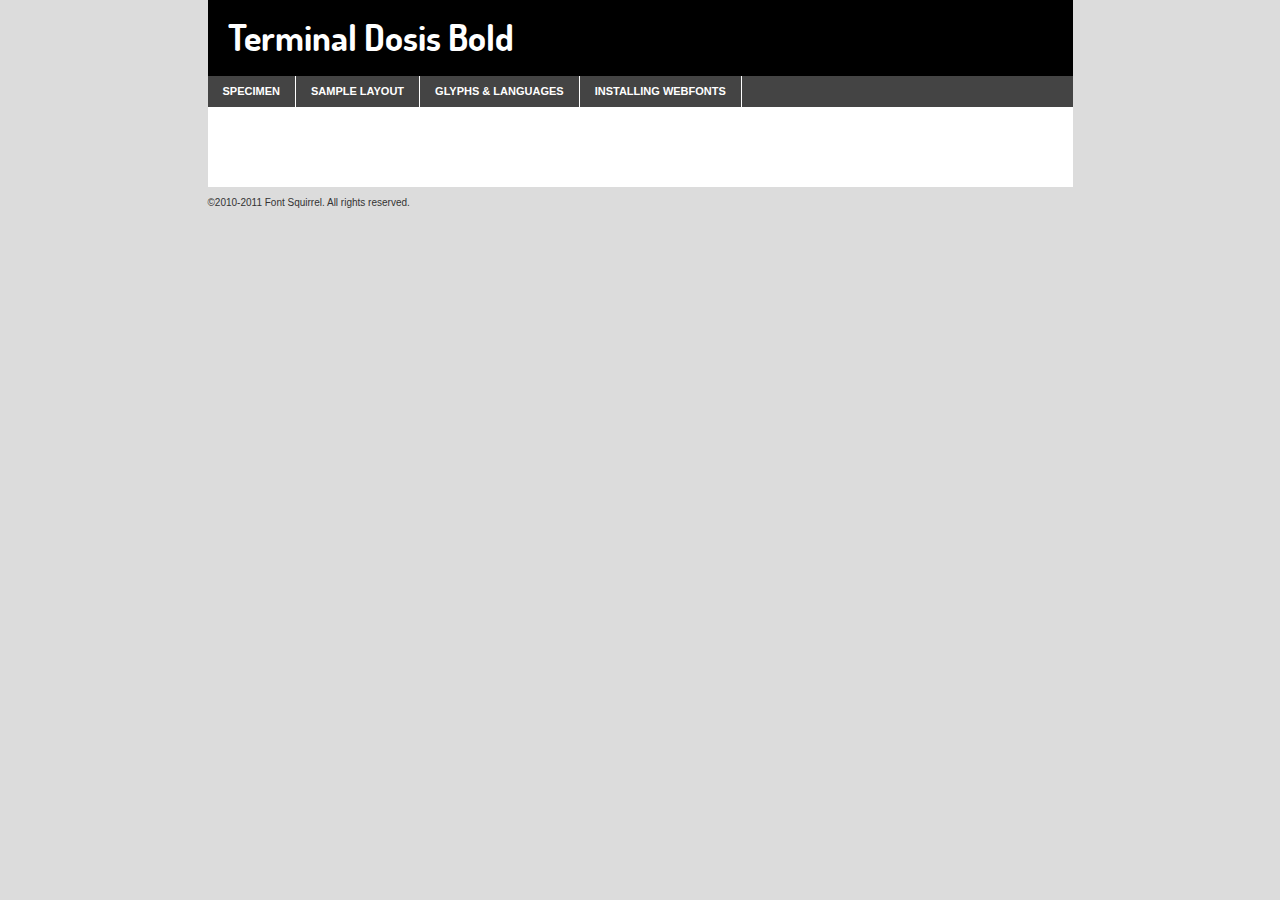
<file: webapp/static/webfontkit/terminaldosis-bold-demo.html>
<!DOCTYPE html PUBLIC "-//W3C//DTD XHTML 1.0 Transitional//EN"
	"http://www.w3.org/TR/xhtml1/DTD/xhtml1-transitional.dtd">

<html xmlns="http://www.w3.org/1999/xhtml" xml:lang="en" lang="en">
<head>
	<meta http-equiv="Content-Type" content="text/html; charset=utf-8" />
	<script src="http://ajax.googleapis.com/ajax/libs/jquery/1.7.2/jquery.min.js" type="text/javascript" charset="utf-8"></script>
	<script src="specimen_files/easytabs.js" type="text/javascript" charset="utf-8"></script>
	<link rel="stylesheet" href="specimen_files/specimen_stylesheet.css" type="text/css" charset="utf-8" />
	<link rel="stylesheet" href="stylesheet.css" type="text/css" charset="utf-8" />

	<style type="text/css">
					body{
				font-family: 'terminal_dosisbold';
							}
		</style>

	<title>Terminal Dosis Bold Specimen</title>
	
	
	<script type="text/javascript" charset="utf-8">
		$(document).ready(function() {
			$('#container').easyTabs({defaultContent:1});
		});
	</script>
</head>

<body>
<div id="container">
	<div id="header">
		Terminal Dosis Bold	</div>
	<ul class="tabs">
		<li><a href="#specimen">Specimen</a></li>
		<li><a href="#layout">Sample Layout</a></li>
				<li><a href="#glyphs">Glyphs &amp; Languages</a></li>
		<li><a href="#installing">Installing Webfonts</a></li>
		
	</ul>
	
	<div id="main_content">

		
			<div id="specimen">
		
				<div class="section">
					<div class="grid12 firstcol">
						<div class="huge">AaBb</div>
					</div>
				</div>
		
				<div class="section">
					<div class="glyph_range">A&#x200B;B&#x200b;C&#x200b;D&#x200b;E&#x200b;F&#x200b;G&#x200b;H&#x200b;I&#x200b;J&#x200b;K&#x200b;L&#x200b;M&#x200b;N&#x200b;O&#x200b;P&#x200b;Q&#x200b;R&#x200b;S&#x200b;T&#x200b;U&#x200b;V&#x200b;W&#x200b;X&#x200b;Y&#x200b;Z&#x200b;a&#x200b;b&#x200b;c&#x200b;d&#x200b;e&#x200b;f&#x200b;g&#x200b;h&#x200b;i&#x200b;j&#x200b;k&#x200b;l&#x200b;m&#x200b;n&#x200b;o&#x200b;p&#x200b;q&#x200b;r&#x200b;s&#x200b;t&#x200b;u&#x200b;v&#x200b;w&#x200b;x&#x200b;y&#x200b;z&#x200b;1&#x200b;2&#x200b;3&#x200b;4&#x200b;5&#x200b;6&#x200b;7&#x200b;8&#x200b;9&#x200b;0&#x200b;&amp;&#x200b;.&#x200b;,&#x200b;?&#x200b;!&#x200b;&#64;&#x200b;(&#x200b;)&#x200b;#&#x200b;$&#x200b;%&#x200b;*&#x200b;+&#x200b;-&#x200b;=&#x200b;:&#x200b;;</div>
				</div>
				<div class="section">
					<div class="grid12 firstcol">
						<table class="sample_table">
							<tr><td>10</td><td class="size10">abcdefghijklmnopqrstuvwxyzABCDEFGHIJKLMNOPQRSTUVWXYZ0123456789abcdefghijklmnopqrstuvwxyzABCDEFGHIJKLMNOPQRSTUVWXYZ0123456789abcdefghijklmnopqrstuvwxyzABCDEFGHIJKLMNOPQRSTUVWXYZ</td></tr>
							<tr><td>11</td><td class="size11">abcdefghijklmnopqrstuvwxyzABCDEFGHIJKLMNOPQRSTUVWXYZ0123456789abcdefghijklmnopqrstuvwxyzABCDEFGHIJKLMNOPQRSTUVWXYZ0123456789abcdefghijklmnopqrstuvwxyzABCDEFGHIJKLMNOPQRSTUVWXYZ</td></tr>
							<tr><td>12</td><td class="size12">abcdefghijklmnopqrstuvwxyzABCDEFGHIJKLMNOPQRSTUVWXYZ0123456789abcdefghijklmnopqrstuvwxyzABCDEFGHIJKLMNOPQRSTUVWXYZ0123456789abcdefghijklmnopqrstuvwxyzABCDEFGHIJKLMNOPQRSTUVWXYZ</td></tr>
							<tr><td>13</td><td class="size13">abcdefghijklmnopqrstuvwxyzABCDEFGHIJKLMNOPQRSTUVWXYZ0123456789abcdefghijklmnopqrstuvwxyzABCDEFGHIJKLMNOPQRSTUVWXYZ0123456789abcdefghijklmnopqrstuvwxyzABCDEFGHIJKLMNOPQRSTUVWXYZ</td></tr>
							<tr><td>14</td><td class="size14">abcdefghijklmnopqrstuvwxyzABCDEFGHIJKLMNOPQRSTUVWXYZ0123456789abcdefghijklmnopqrstuvwxyzABCDEFGHIJKLMNOPQRSTUVWXYZ0123456789abcdefghijklmnopqrstuvwxyzABCDEFGHIJKLMNOPQRSTUVWXYZ</td></tr>
							<tr><td>16</td><td class="size16">abcdefghijklmnopqrstuvwxyzABCDEFGHIJKLMNOPQRSTUVWXYZ0123456789abcdefghijklmnopqrstuvwxyzABCDEFGHIJKLMNOPQRSTUVWXYZ</td></tr>
							<tr><td>18</td><td class="size18">abcdefghijklmnopqrstuvwxyzABCDEFGHIJKLMNOPQRSTUVWXYZ0123456789abcdefghijklmnopqrstuvwxyzABCDEFGHIJKLMNOPQRSTUVWXYZ</td></tr>
							<tr><td>20</td><td class="size20">abcdefghijklmnopqrstuvwxyzABCDEFGHIJKLMNOPQRSTUVWXYZ0123456789abcdefghijklmnopqrstuvwxyzABCDEFGHIJKLMNOPQRSTUVWXYZ</td></tr>
							<tr><td>24</td><td class="size24">abcdefghijklmnopqrstuvwxyzABCDEFGHIJKLMNOPQRSTUVWXYZ0123456789abcdefghijklmnopqrstuvwxyzABCDEFGHIJKLMNOPQRSTUVWXYZ</td></tr>
							<tr><td>30</td><td class="size30">abcdefghijklmnopqrstuvwxyzABCDEFGHIJKLMNOPQRSTUVWXYZ0123456789abcdefghijklmnopqrstuvwxyzABCDEFGHIJKLMNOPQRSTUVWXYZ</td></tr>
							<tr><td>36</td><td class="size36">abcdefghijklmnopqrstuvwxyzABCDEFGHIJKLMNOPQRSTUVWXYZ0123456789abcdefghijklmnopqrstuvwxyzABCDEFGHIJKLMNOPQRSTUVWXYZ</td></tr>
							<tr><td>48</td><td class="size48">abcdefghijklmnopqrstuvwxyzABCDEFGHIJKLMNOPQRSTUVWXYZ0123456789abcdefghijklmnopqrstuvwxyzABCDEFGHIJKLMNOPQRSTUVWXYZ</td></tr>
							<tr><td>60</td><td class="size60">abcdefghijklmnopqrstuvwxyzABCDEFGHIJKLMNOPQRSTUVWXYZ0123456789abcdefghijklmnopqrstuvwxyzABCDEFGHIJKLMNOPQRSTUVWXYZ</td></tr>
							<tr><td>72</td><td class="size72">abcdefghijklmnopqrstuvwxyzABCDEFGHIJKLMNOPQRSTUVWXYZ0123456789abcdefghijklmnopqrstuvwxyzABCDEFGHIJKLMNOPQRSTUVWXYZ</td></tr>
							<tr><td>90</td><td class="size90">abcdefghijklmnopqrstuvwxyzABCDEFGHIJKLMNOPQRSTUVWXYZ0123456789abcdefghijklmnopqrstuvwxyzABCDEFGHIJKLMNOPQRSTUVWXYZ</td></tr>
						</table>
				
					</div>
			
				</div>
		
		
		
								<div class="section" id="bodycomparison">


										<div id="xheight">
				<div class="fontbody">&#xE000;&#xE000;&#xE000;&#xE000;&#xE000;&#xE000;&#xE000;&#xE000;&#xE000;&#xE000;&#xE000;&#xE000;&#xE000;&#xE000;&#xE000;&#xE000;&#xE000;&#xE000;&#xE000;&#xE000;&#xE000;&#xE000;&#xE000;&#xE000;&#xE000;&#xE000;&#xE000;&#xE000;&#xE000;&#xE000;&#xE000;&#xE000;&#xE000;&#xE000;&#xE000;&#xE000;&#xE000;&#xE000;&#xE000;&#xE000;&#xE000;&#xE000;&#xE000;&#xE000;&#xE000;&#xE000;&#xE000;&#xE000;&#xE000;&#xE000;&#xE000;&#xE000;&#xE000;&#xE000;&#xE000;&#xE000;&#xE000;&#xE000;&#xE000;&#xE000;&#xE000;&#xE000;&#xE000;&#xE000;&#xE000;&#xE000;&#xE000;&#xE000;&#xE000;&#xE000;&#xE000;&#xE000;&#xE000;&#xE000;&#xE000;&#xE000;&#xE000;&#xE000;&#xE000;&#xE000;&#xE000;&#xE000;&#xE000;&#xE000;&#xE000;&#xE000;&#xE000;&#xE000;&#xE000;&#xE000;&#xE000;&#xE000;&#xE000;&#xE000;&#xE000;&#xE000;&#xE000;&#xE000;&#xE000;body</div><div class="arialbody">body</div><div class="verdanabody">body</div><div class="georgiabody">body</div></div>
										<div class="fontbody" style="z-index:1">
											body<span>Terminal Dosis Bold</span>
										</div>
										<div class="arialbody" style="z-index:1">
											body<span>Arial</span>
										</div>
										<div class="verdanabody" style="z-index:1">
											body<span>Verdana</span>
										</div>
										<div class="georgiabody" style="z-index:1">
											body<span>Georgia</span>
										</div>



								</div>
		
		
				<div class="section psample psample_row1" id="">
					
					<div class="grid2 firstcol">
						<p class="size10"><span>10.</span>Aenean lacinia bibendum nulla sed consectetur. Fusce dapibus, tellus ac cursus commodo, tortor mauris condimentum nibh, ut fermentum massa justo sit amet risus. Nullam id dolor id nibh ultricies vehicula ut id elit. Cum sociis natoque penatibus et magnis dis parturient montes, nascetur ridiculus mus. Nulla vitae elit libero, a pharetra augue.</p>
			
					</div>
					<div class="grid3">
						<p class="size11"><span>11.</span>Aenean lacinia bibendum nulla sed consectetur. Fusce dapibus, tellus ac cursus commodo, tortor mauris condimentum nibh, ut fermentum massa justo sit amet risus. Nullam id dolor id nibh ultricies vehicula ut id elit. Cum sociis natoque penatibus et magnis dis parturient montes, nascetur ridiculus mus. Nulla vitae elit libero, a pharetra augue.</p>
			
					</div>
					<div class="grid3">
						<p class="size12"><span>12.</span>Aenean lacinia bibendum nulla sed consectetur. Fusce dapibus, tellus ac cursus commodo, tortor mauris condimentum nibh, ut fermentum massa justo sit amet risus. Nullam id dolor id nibh ultricies vehicula ut id elit. Cum sociis natoque penatibus et magnis dis parturient montes, nascetur ridiculus mus. Nulla vitae elit libero, a pharetra augue.</p>
			
					</div>
					<div class="grid4">
						<p class="size13"><span>13.</span>Aenean lacinia bibendum nulla sed consectetur. Fusce dapibus, tellus ac cursus commodo, tortor mauris condimentum nibh, ut fermentum massa justo sit amet risus. Nullam id dolor id nibh ultricies vehicula ut id elit. Cum sociis natoque penatibus et magnis dis parturient montes, nascetur ridiculus mus. Nulla vitae elit libero, a pharetra augue.</p>
			
					</div>
					<div class="white_blend"></div>
					
				</div>
				<div class="section psample psample_row2" id="">
					<div class="grid3 firstcol">
						<p class="size14"><span>14.</span>Aenean lacinia bibendum nulla sed consectetur. Fusce dapibus, tellus ac cursus commodo, tortor mauris condimentum nibh, ut fermentum massa justo sit amet risus. Nullam id dolor id nibh ultricies vehicula ut id elit. Cum sociis natoque penatibus et magnis dis parturient montes, nascetur ridiculus mus. Nulla vitae elit libero, a pharetra augue.</p>
			
					</div>
					<div class="grid4">
						<p class="size16"><span>16.</span>Aenean lacinia bibendum nulla sed consectetur. Fusce dapibus, tellus ac cursus commodo, tortor mauris condimentum nibh, ut fermentum massa justo sit amet risus. Nullam id dolor id nibh ultricies vehicula ut id elit. Cum sociis natoque penatibus et magnis dis parturient montes, nascetur ridiculus mus. Nulla vitae elit libero, a pharetra augue.</p>
			
					</div>
					<div class="grid5">
						<p class="size18"><span>18.</span>Aenean lacinia bibendum nulla sed consectetur. Fusce dapibus, tellus ac cursus commodo, tortor mauris condimentum nibh, ut fermentum massa justo sit amet risus. Nullam id dolor id nibh ultricies vehicula ut id elit. Cum sociis natoque penatibus et magnis dis parturient montes, nascetur ridiculus mus. Nulla vitae elit libero, a pharetra augue.</p>
			
					</div>

					<div class="white_blend"></div>

				</div>
				
				<div class="section psample psample_row3" id="">
					<div class="grid5 firstcol">
						<p class="size20"><span>20.</span>Aenean lacinia bibendum nulla sed consectetur. Fusce dapibus, tellus ac cursus commodo, tortor mauris condimentum nibh, ut fermentum massa justo sit amet risus. Nullam id dolor id nibh ultricies vehicula ut id elit. Cum sociis natoque penatibus et magnis dis parturient montes, nascetur ridiculus mus. Nulla vitae elit libero, a pharetra augue.</p>
					</div>
					<div class="grid7">
						<p class="size24"><span>24.</span>Aenean lacinia bibendum nulla sed consectetur. Fusce dapibus, tellus ac cursus commodo, tortor mauris condimentum nibh, ut fermentum massa justo sit amet risus. Nullam id dolor id nibh ultricies vehicula ut id elit. Cum sociis natoque penatibus et magnis dis parturient montes, nascetur ridiculus mus. Nulla vitae elit libero, a pharetra augue.</p>
					</div>
					
					<div class="white_blend"></div>
					
				</div>
				
				<div class="section psample psample_row4" id="">
					<div class="grid12 firstcol">
						<p class="size30"><span>30.</span>Aenean lacinia bibendum nulla sed consectetur. Fusce dapibus, tellus ac cursus commodo, tortor mauris condimentum nibh, ut fermentum massa justo sit amet risus. Nullam id dolor id nibh ultricies vehicula ut id elit. Cum sociis natoque penatibus et magnis dis parturient montes, nascetur ridiculus mus. Nulla vitae elit libero, a pharetra augue.</p>
					</div>
					<div class="white_blend"></div>
					
				</div>
				
				
				
				<div class="section psample psample_row1 fullreverse">
					<div class="grid2 firstcol">
						<p class="size10"><span>10.</span>Aenean lacinia bibendum nulla sed consectetur. Fusce dapibus, tellus ac cursus commodo, tortor mauris condimentum nibh, ut fermentum massa justo sit amet risus. Nullam id dolor id nibh ultricies vehicula ut id elit. Cum sociis natoque penatibus et magnis dis parturient montes, nascetur ridiculus mus. Nulla vitae elit libero, a pharetra augue.</p>
			
					</div>
					<div class="grid3">
						<p class="size11"><span>11.</span>Aenean lacinia bibendum nulla sed consectetur. Fusce dapibus, tellus ac cursus commodo, tortor mauris condimentum nibh, ut fermentum massa justo sit amet risus. Nullam id dolor id nibh ultricies vehicula ut id elit. Cum sociis natoque penatibus et magnis dis parturient montes, nascetur ridiculus mus. Nulla vitae elit libero, a pharetra augue.</p>
			
					</div>
					<div class="grid3">
						<p class="size12"><span>12.</span>Aenean lacinia bibendum nulla sed consectetur. Fusce dapibus, tellus ac cursus commodo, tortor mauris condimentum nibh, ut fermentum massa justo sit amet risus. Nullam id dolor id nibh ultricies vehicula ut id elit. Cum sociis natoque penatibus et magnis dis parturient montes, nascetur ridiculus mus. Nulla vitae elit libero, a pharetra augue.</p>
			
					</div>
					<div class="grid4">
						<p class="size13"><span>13.</span>Aenean lacinia bibendum nulla sed consectetur. Fusce dapibus, tellus ac cursus commodo, tortor mauris condimentum nibh, ut fermentum massa justo sit amet risus. Nullam id dolor id nibh ultricies vehicula ut id elit. Cum sociis natoque penatibus et magnis dis parturient montes, nascetur ridiculus mus. Nulla vitae elit libero, a pharetra augue.</p>
			
					</div>
					<div class="black_blend"></div>
					
				</div>
				
				<div class="section psample psample_row2 fullreverse">
					<div class="grid3 firstcol">
						<p class="size14"><span>14.</span>Aenean lacinia bibendum nulla sed consectetur. Fusce dapibus, tellus ac cursus commodo, tortor mauris condimentum nibh, ut fermentum massa justo sit amet risus. Nullam id dolor id nibh ultricies vehicula ut id elit. Cum sociis natoque penatibus et magnis dis parturient montes, nascetur ridiculus mus. Nulla vitae elit libero, a pharetra augue.</p>
			
					</div>
					<div class="grid4">
						<p class="size16"><span>16.</span>Aenean lacinia bibendum nulla sed consectetur. Fusce dapibus, tellus ac cursus commodo, tortor mauris condimentum nibh, ut fermentum massa justo sit amet risus. Nullam id dolor id nibh ultricies vehicula ut id elit. Cum sociis natoque penatibus et magnis dis parturient montes, nascetur ridiculus mus. Nulla vitae elit libero, a pharetra augue.</p>
			
					</div>
					<div class="grid5">
						<p class="size18"><span>18.</span>Aenean lacinia bibendum nulla sed consectetur. Fusce dapibus, tellus ac cursus commodo, tortor mauris condimentum nibh, ut fermentum massa justo sit amet risus. Nullam id dolor id nibh ultricies vehicula ut id elit. Cum sociis natoque penatibus et magnis dis parturient montes, nascetur ridiculus mus. Nulla vitae elit libero, a pharetra augue.</p>
			
					</div>
					<div class="black_blend"></div>

				</div>
				
				<div class="section psample fullreverse psample_row3" id="">
					<div class="grid5 firstcol">
						<p class="size20"><span>20.</span>Aenean lacinia bibendum nulla sed consectetur. Fusce dapibus, tellus ac cursus commodo, tortor mauris condimentum nibh, ut fermentum massa justo sit amet risus. Nullam id dolor id nibh ultricies vehicula ut id elit. Cum sociis natoque penatibus et magnis dis parturient montes, nascetur ridiculus mus. Nulla vitae elit libero, a pharetra augue.</p>
					</div>
					<div class="grid7">
						<p class="size24"><span>24.</span>Aenean lacinia bibendum nulla sed consectetur. Fusce dapibus, tellus ac cursus commodo, tortor mauris condimentum nibh, ut fermentum massa justo sit amet risus. Nullam id dolor id nibh ultricies vehicula ut id elit. Cum sociis natoque penatibus et magnis dis parturient montes, nascetur ridiculus mus. Nulla vitae elit libero, a pharetra augue.</p>
					</div>
					
					<div class="black_blend"></div>
					
				</div>
				
				<div class="section psample fullreverse psample_row4" id="" style="border-bottom: 20px #000 solid;">
					<div class="grid12 firstcol">
						<p class="size30"><span>30.</span>Aenean lacinia bibendum nulla sed consectetur. Fusce dapibus, tellus ac cursus commodo, tortor mauris condimentum nibh, ut fermentum massa justo sit amet risus. Nullam id dolor id nibh ultricies vehicula ut id elit. Cum sociis natoque penatibus et magnis dis parturient montes, nascetur ridiculus mus. Nulla vitae elit libero, a pharetra augue.</p>
					</div>
					<div class="black_blend"></div>
					
				</div>
				
				
				
				
			</div>
			
			<div id="layout">
				
				<div class="section">
					
					<div class="grid12 firstcol">
						<h1>Lorem Ipsum Dolor</h1>
						<h2>Etiam porta sem malesuada magna mollis euismod</h2>
						
						<p class="byline">By <a href="#link">Aenean Lacinia</a></p>
					</div>
				</div>
				<div class="section">
					<div class="grid8 firstcol">
						<p class="large">Donec sed odio dui. Morbi leo risus, porta ac consectetur ac, vestibulum at eros. Fusce dapibus, tellus ac cursus commodo, tortor mauris condimentum nibh, ut fermentum massa justo sit amet risus. </p>

						
						<h3>Pellentesque ornare sem</h3>

						<p>Maecenas sed diam eget risus varius blandit sit amet non magna. Maecenas faucibus mollis interdum. Donec ullamcorper nulla non metus auctor fringilla. Nullam id dolor id nibh ultricies vehicula ut id elit. Nullam id dolor id nibh ultricies vehicula ut id elit. </p>

						<p>Aenean eu leo quam. Pellentesque ornare sem lacinia quam venenatis vestibulum. Lorem ipsum dolor sit amet, consectetur adipiscing elit. Cum sociis natoque penatibus et magnis dis parturient montes, nascetur ridiculus mus. </p>

						<p>Nulla vitae elit libero, a pharetra augue. Praesent commodo cursus magna, vel scelerisque nisl consectetur et. Aenean lacinia bibendum nulla sed consectetur. </p>

						<p>Nullam quis risus eget urna mollis ornare vel eu leo. Nullam quis risus eget urna mollis ornare vel eu leo. Maecenas sed diam eget risus varius blandit sit amet non magna. Donec ullamcorper nulla non metus auctor fringilla. </p>

						<h3>Cras mattis consectetur</h3>

						<p>Aenean eu leo quam. Pellentesque ornare sem lacinia quam venenatis vestibulum. Aenean lacinia bibendum nulla sed consectetur. Integer posuere erat a ante venenatis dapibus posuere velit aliquet. Cras mattis consectetur purus sit amet fermentum. </p>

						<p>Nullam id dolor id nibh ultricies vehicula ut id elit. Nullam quis risus eget urna mollis ornare vel eu leo. Cras mattis consectetur purus sit amet fermentum.</p>
					</div>
					
					<div class="grid4 sidebar">
						
						<div class="box reverse">
							<p class="last">Nullam quis risus eget urna mollis ornare vel eu leo. Donec ullamcorper nulla non metus auctor fringilla. Cras mattis consectetur purus sit amet fermentum. Sed posuere consectetur est at lobortis. Lorem ipsum dolor sit amet, consectetur adipiscing elit. </p>
						</div>
						
						<p class="caption">Maecenas sed diam eget risus varius.</p>

						<p>Vestibulum id ligula porta felis euismod semper. Integer posuere erat a ante venenatis dapibus posuere velit aliquet. Vestibulum id ligula porta felis euismod semper. Sed posuere consectetur est at lobortis. Maecenas sed diam eget risus varius blandit sit amet non magna. Fusce dapibus, tellus ac cursus commodo, tortor mauris condimentum nibh, ut fermentum massa justo sit amet risus. </p>

					

						<p>Duis mollis, est non commodo luctus, nisi erat porttitor ligula, eget lacinia odio sem nec elit. Aenean lacinia bibendum nulla sed consectetur. Vivamus sagittis lacus vel augue laoreet rutrum faucibus dolor auctor. Aenean lacinia bibendum nulla sed consectetur. Nullam quis risus eget urna mollis ornare vel eu leo. </p>

						<p>Praesent commodo cursus magna, vel scelerisque nisl consectetur et. Donec ullamcorper nulla non metus auctor fringilla. Maecenas faucibus mollis interdum. Fusce dapibus, tellus ac cursus commodo, tortor mauris condimentum nibh, ut fermentum massa justo sit amet risus. </p>

					</div>
				</div>
				
			</div>


			



		<div id="glyphs">
			<div class="section">
				<div class="grid12 firstcol">
			
				<h1>Language Support</h1>
				<p>The subset of Terminal Dosis Bold in this kit supports the following languages:<br />
			
					Albanian, Danish, Dutch, English, Faroese, French, German, Icelandic, Italian, Malagasy, Norwegian, Portuguese, Spanish, Swedish				</p>
				<h1>Glyph Chart</h1>
				<p>The subset of Terminal Dosis Bold in this kit includes all the glyphs listed below. Unicode entities are included above each glyph to help you insert individual characters into your layout.</p>
				<div id="glyph_chart">
			
																														 <div><p>&amp;#13;</p>&#13;</div>
																				 <div><p>&amp;#32;</p>&#32;</div>
																				 <div><p>&amp;#33;</p>&#33;</div>
																				 <div><p>&amp;#34;</p>&#34;</div>
																				 <div><p>&amp;#35;</p>&#35;</div>
																				 <div><p>&amp;#36;</p>&#36;</div>
																				 <div><p>&amp;#37;</p>&#37;</div>
																				 <div><p>&amp;#38;</p>&#38;</div>
																				 <div><p>&amp;#39;</p>&#39;</div>
																				 <div><p>&amp;#40;</p>&#40;</div>
																				 <div><p>&amp;#41;</p>&#41;</div>
																				 <div><p>&amp;#42;</p>&#42;</div>
																				 <div><p>&amp;#43;</p>&#43;</div>
																				 <div><p>&amp;#44;</p>&#44;</div>
																				 <div><p>&amp;#45;</p>&#45;</div>
																				 <div><p>&amp;#46;</p>&#46;</div>
																				 <div><p>&amp;#47;</p>&#47;</div>
																				 <div><p>&amp;#48;</p>&#48;</div>
																				 <div><p>&amp;#49;</p>&#49;</div>
																				 <div><p>&amp;#50;</p>&#50;</div>
																				 <div><p>&amp;#51;</p>&#51;</div>
																				 <div><p>&amp;#52;</p>&#52;</div>
																				 <div><p>&amp;#53;</p>&#53;</div>
																				 <div><p>&amp;#54;</p>&#54;</div>
																				 <div><p>&amp;#55;</p>&#55;</div>
																				 <div><p>&amp;#56;</p>&#56;</div>
																				 <div><p>&amp;#57;</p>&#57;</div>
																				 <div><p>&amp;#58;</p>&#58;</div>
																				 <div><p>&amp;#59;</p>&#59;</div>
																				 <div><p>&amp;#60;</p>&#60;</div>
																				 <div><p>&amp;#61;</p>&#61;</div>
																				 <div><p>&amp;#62;</p>&#62;</div>
																				 <div><p>&amp;#63;</p>&#63;</div>
																				 <div><p>&amp;#64;</p>&#64;</div>
																				 <div><p>&amp;#65;</p>&#65;</div>
																				 <div><p>&amp;#66;</p>&#66;</div>
																				 <div><p>&amp;#67;</p>&#67;</div>
																				 <div><p>&amp;#68;</p>&#68;</div>
																				 <div><p>&amp;#69;</p>&#69;</div>
																				 <div><p>&amp;#70;</p>&#70;</div>
																				 <div><p>&amp;#71;</p>&#71;</div>
																				 <div><p>&amp;#72;</p>&#72;</div>
																				 <div><p>&amp;#73;</p>&#73;</div>
																				 <div><p>&amp;#74;</p>&#74;</div>
																				 <div><p>&amp;#75;</p>&#75;</div>
																				 <div><p>&amp;#76;</p>&#76;</div>
																				 <div><p>&amp;#77;</p>&#77;</div>
																				 <div><p>&amp;#78;</p>&#78;</div>
																				 <div><p>&amp;#79;</p>&#79;</div>
																				 <div><p>&amp;#80;</p>&#80;</div>
																				 <div><p>&amp;#81;</p>&#81;</div>
																				 <div><p>&amp;#82;</p>&#82;</div>
																				 <div><p>&amp;#83;</p>&#83;</div>
																				 <div><p>&amp;#84;</p>&#84;</div>
																				 <div><p>&amp;#85;</p>&#85;</div>
																				 <div><p>&amp;#86;</p>&#86;</div>
																				 <div><p>&amp;#87;</p>&#87;</div>
																				 <div><p>&amp;#88;</p>&#88;</div>
																				 <div><p>&amp;#89;</p>&#89;</div>
																				 <div><p>&amp;#90;</p>&#90;</div>
																				 <div><p>&amp;#91;</p>&#91;</div>
																				 <div><p>&amp;#92;</p>&#92;</div>
																				 <div><p>&amp;#93;</p>&#93;</div>
																				 <div><p>&amp;#94;</p>&#94;</div>
																				 <div><p>&amp;#95;</p>&#95;</div>
																				 <div><p>&amp;#96;</p>&#96;</div>
																				 <div><p>&amp;#97;</p>&#97;</div>
																				 <div><p>&amp;#98;</p>&#98;</div>
																				 <div><p>&amp;#99;</p>&#99;</div>
																				 <div><p>&amp;#100;</p>&#100;</div>
																				 <div><p>&amp;#101;</p>&#101;</div>
																				 <div><p>&amp;#102;</p>&#102;</div>
																				 <div><p>&amp;#103;</p>&#103;</div>
																				 <div><p>&amp;#104;</p>&#104;</div>
																				 <div><p>&amp;#105;</p>&#105;</div>
																				 <div><p>&amp;#106;</p>&#106;</div>
																				 <div><p>&amp;#107;</p>&#107;</div>
																				 <div><p>&amp;#108;</p>&#108;</div>
																				 <div><p>&amp;#109;</p>&#109;</div>
																				 <div><p>&amp;#110;</p>&#110;</div>
																				 <div><p>&amp;#111;</p>&#111;</div>
																				 <div><p>&amp;#112;</p>&#112;</div>
																				 <div><p>&amp;#113;</p>&#113;</div>
																				 <div><p>&amp;#114;</p>&#114;</div>
																				 <div><p>&amp;#115;</p>&#115;</div>
																				 <div><p>&amp;#116;</p>&#116;</div>
																				 <div><p>&amp;#117;</p>&#117;</div>
																				 <div><p>&amp;#118;</p>&#118;</div>
																				 <div><p>&amp;#119;</p>&#119;</div>
																				 <div><p>&amp;#120;</p>&#120;</div>
																				 <div><p>&amp;#121;</p>&#121;</div>
																				 <div><p>&amp;#122;</p>&#122;</div>
																				 <div><p>&amp;#123;</p>&#123;</div>
																				 <div><p>&amp;#124;</p>&#124;</div>
																				 <div><p>&amp;#125;</p>&#125;</div>
																				 <div><p>&amp;#126;</p>&#126;</div>
																				 <div><p>&amp;#160;</p>&#160;</div>
																				 <div><p>&amp;#161;</p>&#161;</div>
																				 <div><p>&amp;#162;</p>&#162;</div>
																				 <div><p>&amp;#163;</p>&#163;</div>
																				 <div><p>&amp;#164;</p>&#164;</div>
																				 <div><p>&amp;#165;</p>&#165;</div>
																				 <div><p>&amp;#166;</p>&#166;</div>
																				 <div><p>&amp;#167;</p>&#167;</div>
																				 <div><p>&amp;#168;</p>&#168;</div>
																				 <div><p>&amp;#169;</p>&#169;</div>
																				 <div><p>&amp;#170;</p>&#170;</div>
																				 <div><p>&amp;#171;</p>&#171;</div>
																				 <div><p>&amp;#172;</p>&#172;</div>
																				 <div><p>&amp;#173;</p>&#173;</div>
																				 <div><p>&amp;#174;</p>&#174;</div>
																				 <div><p>&amp;#175;</p>&#175;</div>
																				 <div><p>&amp;#176;</p>&#176;</div>
																				 <div><p>&amp;#177;</p>&#177;</div>
																				 <div><p>&amp;#178;</p>&#178;</div>
																				 <div><p>&amp;#179;</p>&#179;</div>
																				 <div><p>&amp;#180;</p>&#180;</div>
																				 <div><p>&amp;#181;</p>&#181;</div>
																				 <div><p>&amp;#182;</p>&#182;</div>
																				 <div><p>&amp;#183;</p>&#183;</div>
																				 <div><p>&amp;#184;</p>&#184;</div>
																				 <div><p>&amp;#185;</p>&#185;</div>
																				 <div><p>&amp;#186;</p>&#186;</div>
																				 <div><p>&amp;#187;</p>&#187;</div>
																				 <div><p>&amp;#188;</p>&#188;</div>
																				 <div><p>&amp;#189;</p>&#189;</div>
																				 <div><p>&amp;#190;</p>&#190;</div>
																				 <div><p>&amp;#191;</p>&#191;</div>
																				 <div><p>&amp;#192;</p>&#192;</div>
																				 <div><p>&amp;#193;</p>&#193;</div>
																				 <div><p>&amp;#194;</p>&#194;</div>
																				 <div><p>&amp;#195;</p>&#195;</div>
																				 <div><p>&amp;#196;</p>&#196;</div>
																				 <div><p>&amp;#197;</p>&#197;</div>
																				 <div><p>&amp;#198;</p>&#198;</div>
																				 <div><p>&amp;#199;</p>&#199;</div>
																				 <div><p>&amp;#200;</p>&#200;</div>
																				 <div><p>&amp;#201;</p>&#201;</div>
																				 <div><p>&amp;#202;</p>&#202;</div>
																				 <div><p>&amp;#203;</p>&#203;</div>
																				 <div><p>&amp;#204;</p>&#204;</div>
																				 <div><p>&amp;#205;</p>&#205;</div>
																				 <div><p>&amp;#206;</p>&#206;</div>
																				 <div><p>&amp;#207;</p>&#207;</div>
																				 <div><p>&amp;#208;</p>&#208;</div>
																				 <div><p>&amp;#209;</p>&#209;</div>
																				 <div><p>&amp;#210;</p>&#210;</div>
																				 <div><p>&amp;#211;</p>&#211;</div>
																				 <div><p>&amp;#212;</p>&#212;</div>
																				 <div><p>&amp;#213;</p>&#213;</div>
																				 <div><p>&amp;#214;</p>&#214;</div>
																				 <div><p>&amp;#215;</p>&#215;</div>
																				 <div><p>&amp;#216;</p>&#216;</div>
																				 <div><p>&amp;#217;</p>&#217;</div>
																				 <div><p>&amp;#218;</p>&#218;</div>
																				 <div><p>&amp;#219;</p>&#219;</div>
																				 <div><p>&amp;#220;</p>&#220;</div>
																				 <div><p>&amp;#221;</p>&#221;</div>
																				 <div><p>&amp;#222;</p>&#222;</div>
																				 <div><p>&amp;#223;</p>&#223;</div>
																				 <div><p>&amp;#224;</p>&#224;</div>
																				 <div><p>&amp;#225;</p>&#225;</div>
																				 <div><p>&amp;#226;</p>&#226;</div>
																				 <div><p>&amp;#227;</p>&#227;</div>
																				 <div><p>&amp;#228;</p>&#228;</div>
																				 <div><p>&amp;#229;</p>&#229;</div>
																				 <div><p>&amp;#230;</p>&#230;</div>
																				 <div><p>&amp;#231;</p>&#231;</div>
																				 <div><p>&amp;#232;</p>&#232;</div>
																				 <div><p>&amp;#233;</p>&#233;</div>
																				 <div><p>&amp;#234;</p>&#234;</div>
																				 <div><p>&amp;#235;</p>&#235;</div>
																				 <div><p>&amp;#236;</p>&#236;</div>
																				 <div><p>&amp;#237;</p>&#237;</div>
																				 <div><p>&amp;#238;</p>&#238;</div>
																				 <div><p>&amp;#239;</p>&#239;</div>
																				 <div><p>&amp;#240;</p>&#240;</div>
																				 <div><p>&amp;#241;</p>&#241;</div>
																				 <div><p>&amp;#242;</p>&#242;</div>
																				 <div><p>&amp;#243;</p>&#243;</div>
																				 <div><p>&amp;#244;</p>&#244;</div>
																				 <div><p>&amp;#245;</p>&#245;</div>
																				 <div><p>&amp;#246;</p>&#246;</div>
																				 <div><p>&amp;#247;</p>&#247;</div>
																				 <div><p>&amp;#248;</p>&#248;</div>
																				 <div><p>&amp;#249;</p>&#249;</div>
																				 <div><p>&amp;#250;</p>&#250;</div>
																				 <div><p>&amp;#251;</p>&#251;</div>
																				 <div><p>&amp;#252;</p>&#252;</div>
																				 <div><p>&amp;#253;</p>&#253;</div>
																				 <div><p>&amp;#254;</p>&#254;</div>
																				 <div><p>&amp;#255;</p>&#255;</div>
																				 <div><p>&amp;#338;</p>&#338;</div>
																				 <div><p>&amp;#339;</p>&#339;</div>
																				 <div><p>&amp;#376;</p>&#376;</div>
																				 <div><p>&amp;#710;</p>&#710;</div>
																				 <div><p>&amp;#732;</p>&#732;</div>
																				 <div><p>&amp;#8192;</p>&#8192;</div>
																				 <div><p>&amp;#8193;</p>&#8193;</div>
																				 <div><p>&amp;#8194;</p>&#8194;</div>
																				 <div><p>&amp;#8195;</p>&#8195;</div>
																				 <div><p>&amp;#8196;</p>&#8196;</div>
																				 <div><p>&amp;#8197;</p>&#8197;</div>
																				 <div><p>&amp;#8198;</p>&#8198;</div>
																				 <div><p>&amp;#8199;</p>&#8199;</div>
																				 <div><p>&amp;#8200;</p>&#8200;</div>
																				 <div><p>&amp;#8201;</p>&#8201;</div>
																				 <div><p>&amp;#8202;</p>&#8202;</div>
																				 <div><p>&amp;#8208;</p>&#8208;</div>
																				 <div><p>&amp;#8209;</p>&#8209;</div>
																				 <div><p>&amp;#8210;</p>&#8210;</div>
																				 <div><p>&amp;#8211;</p>&#8211;</div>
																				 <div><p>&amp;#8212;</p>&#8212;</div>
																				 <div><p>&amp;#8216;</p>&#8216;</div>
																				 <div><p>&amp;#8217;</p>&#8217;</div>
																				 <div><p>&amp;#8218;</p>&#8218;</div>
																				 <div><p>&amp;#8220;</p>&#8220;</div>
																				 <div><p>&amp;#8221;</p>&#8221;</div>
																				 <div><p>&amp;#8222;</p>&#8222;</div>
																				 <div><p>&amp;#8226;</p>&#8226;</div>
																				 <div><p>&amp;#8230;</p>&#8230;</div>
																				 <div><p>&amp;#8239;</p>&#8239;</div>
																				 <div><p>&amp;#8249;</p>&#8249;</div>
																				 <div><p>&amp;#8250;</p>&#8250;</div>
																				 <div><p>&amp;#8287;</p>&#8287;</div>
																				 <div><p>&amp;#8364;</p>&#8364;</div>
																				 <div><p>&amp;#8482;</p>&#8482;</div>
																				 <div><p>&amp;#57344;</p>&#57344;</div>
																				 <div><p>&amp;#64257;</p>&#64257;</div>
																				 <div><p>&amp;#64258;</p>&#64258;</div>
																																						</div>	
				</div>
		
		
			</div>
		</div>
		
		
		<div id="specs">
			
		</div>
	
		<div id="installing">
			<div class="section">
				<div class="grid7 firstcol">
					<h1>Installing Webfonts</h1>
					
					<p>Webfonts are supported by all major browser platforms but not all in the same way. There are currently four different font formats that must be included in order to target all browsers. This includes TTF, WOFF, EOT and SVG.</p>
					
					<h2>1. Upload your webfonts</h2>
					<p>You must upload your webfont kit to your website. They should be in or near the same directory as your CSS files.</p>
					
					<h2>2. Include the webfont stylesheet</h2>
					<p>A special CSS @font-face declaration helps the various browsers select the appropriate font it needs without causing you a bunch of headaches. Learn more about this syntax by reading the <a href="http://www.fontspring.com/blog/further-hardening-of-the-bulletproof-syntax">Fontspring blog post</a> about it. The code for it is as follows:</p>


<code>
@font-face{ 
	font-family: 'MyWebFont';
	src: url('WebFont.eot');
	src: url('WebFont.eot?#iefix') format('embedded-opentype'),
	     url('WebFont.woff') format('woff'),
	     url('WebFont.ttf') format('truetype'),
	     url('WebFont.svg#webfont') format('svg');
}
</code>

	<p>We've already gone ahead and generated the code for you. All you have to do is link to the stylesheet in your HTML, like this:</p>
	<code>&lt;link rel=&quot;stylesheet&quot; href=&quot;stylesheet.css&quot; type=&quot;text/css&quot; charset=&quot;utf-8&quot; /&gt;</code>

					<h2>3. Modify your own stylesheet</h2>
					<p>To take advantage of your new fonts, you must tell your stylesheet to use them. Look at the original @font-face declaration above and find the property called "font-family." The name linked there will be what you use to reference the font. Prepend that webfont name to the font stack in the "font-family" property, inside the selector you want to change. For example:</p>
<code>p { font-family: 'WebFont', Arial, sans-serif; }</code>

<h2>4. Test</h2>
<p>Getting webfonts to work cross-browser <em>can</em> be tricky. Use the information in the sidebar to help you if you find that fonts aren't loading in a particular browser.</p>
				</div>
				
				<div class="grid5 sidebar">
					<div class="box">
						<h2>Troubleshooting<br />Font-Face Problems</h2>
						<p>Having trouble getting your webfonts to load in your new website? Here are some tips to sort out what might be the problem.</p>

						<h3>Fonts not showing in any browser</h3>

						<p>This sounds like you need to work on the plumbing. You either did not upload the fonts to the correct directory, or you did not link the fonts properly in the CSS. If you've confirmed that all this is correct and you still have a problem, take a look at your .htaccess file and see if requests are getting intercepted.</p>

						<h3>Fonts not loading in iPhone or iPad</h3>

						<p>The most common problem here is that you are serving the fonts from an IIS server. IIS refuses to serve files that have unknown MIME types. If that is the case, you must set the MIME type for SVG to "image/svg+xml" in the server settings. Follow these instructions from Microsoft if you need help.</p>

						<h3>Fonts not loading in Firefox</h3>

						<p>The primary reason for this failure? You are still using a version Firefox older than 3.5. So upgrade already! If that isn't it, then you are very likely serving fonts from a different domain. Firefox requires that all font assets be served from the same domain. Lastly it is possible that you need to add WOFF to your list of MIME types (if you are serving via IIS.)</p>

						<h3>Fonts not loading in IE</h3>

						<p>Are you looking at Internet Explorer on an actual Windows machine or are you cheating by using a service like Adobe BrowserLab? Many of these screenshot services do not render @font-face for IE. Best to test it on a real machine.</p>

						<h3>Fonts not loading in IE9</h3>

						<p>IE9, like Firefox, requires that fonts be served from the same domain as the website. Make sure that is the case.</p>
					</div>
				</div>
			</div>
			
		</div>
	
	</div>
	<div id="footer">
		<p>&copy;2010-2011 Font Squirrel. All rights reserved.</p>
	</div>
</div>
</body>
</html>
</file>
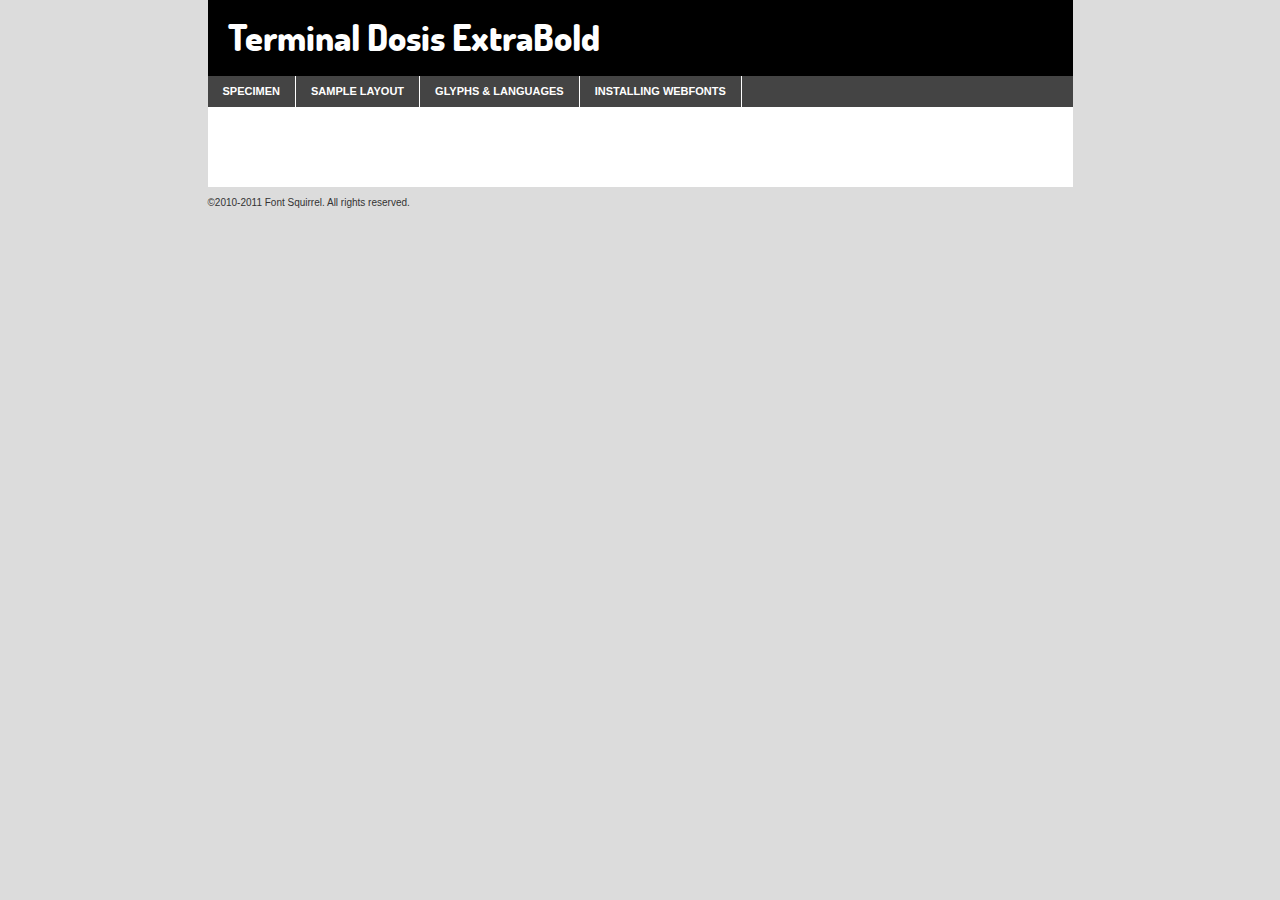
<file: webapp/static/webfontkit/terminaldosis-extrabold-demo.html>
<!DOCTYPE html PUBLIC "-//W3C//DTD XHTML 1.0 Transitional//EN"
	"http://www.w3.org/TR/xhtml1/DTD/xhtml1-transitional.dtd">

<html xmlns="http://www.w3.org/1999/xhtml" xml:lang="en" lang="en">
<head>
	<meta http-equiv="Content-Type" content="text/html; charset=utf-8" />
	<script src="http://ajax.googleapis.com/ajax/libs/jquery/1.7.2/jquery.min.js" type="text/javascript" charset="utf-8"></script>
	<script src="specimen_files/easytabs.js" type="text/javascript" charset="utf-8"></script>
	<link rel="stylesheet" href="specimen_files/specimen_stylesheet.css" type="text/css" charset="utf-8" />
	<link rel="stylesheet" href="stylesheet.css" type="text/css" charset="utf-8" />

	<style type="text/css">
					body{
				font-family: 'terminal_dosisextrabold';
							}
		</style>

	<title>Terminal Dosis ExtraBold Specimen</title>
	
	
	<script type="text/javascript" charset="utf-8">
		$(document).ready(function() {
			$('#container').easyTabs({defaultContent:1});
		});
	</script>
</head>

<body>
<div id="container">
	<div id="header">
		Terminal Dosis ExtraBold	</div>
	<ul class="tabs">
		<li><a href="#specimen">Specimen</a></li>
		<li><a href="#layout">Sample Layout</a></li>
				<li><a href="#glyphs">Glyphs &amp; Languages</a></li>
		<li><a href="#installing">Installing Webfonts</a></li>
		
	</ul>
	
	<div id="main_content">

		
			<div id="specimen">
		
				<div class="section">
					<div class="grid12 firstcol">
						<div class="huge">AaBb</div>
					</div>
				</div>
		
				<div class="section">
					<div class="glyph_range">A&#x200B;B&#x200b;C&#x200b;D&#x200b;E&#x200b;F&#x200b;G&#x200b;H&#x200b;I&#x200b;J&#x200b;K&#x200b;L&#x200b;M&#x200b;N&#x200b;O&#x200b;P&#x200b;Q&#x200b;R&#x200b;S&#x200b;T&#x200b;U&#x200b;V&#x200b;W&#x200b;X&#x200b;Y&#x200b;Z&#x200b;a&#x200b;b&#x200b;c&#x200b;d&#x200b;e&#x200b;f&#x200b;g&#x200b;h&#x200b;i&#x200b;j&#x200b;k&#x200b;l&#x200b;m&#x200b;n&#x200b;o&#x200b;p&#x200b;q&#x200b;r&#x200b;s&#x200b;t&#x200b;u&#x200b;v&#x200b;w&#x200b;x&#x200b;y&#x200b;z&#x200b;1&#x200b;2&#x200b;3&#x200b;4&#x200b;5&#x200b;6&#x200b;7&#x200b;8&#x200b;9&#x200b;0&#x200b;&amp;&#x200b;.&#x200b;,&#x200b;?&#x200b;!&#x200b;&#64;&#x200b;(&#x200b;)&#x200b;#&#x200b;$&#x200b;%&#x200b;*&#x200b;+&#x200b;-&#x200b;=&#x200b;:&#x200b;;</div>
				</div>
				<div class="section">
					<div class="grid12 firstcol">
						<table class="sample_table">
							<tr><td>10</td><td class="size10">abcdefghijklmnopqrstuvwxyzABCDEFGHIJKLMNOPQRSTUVWXYZ0123456789abcdefghijklmnopqrstuvwxyzABCDEFGHIJKLMNOPQRSTUVWXYZ0123456789abcdefghijklmnopqrstuvwxyzABCDEFGHIJKLMNOPQRSTUVWXYZ</td></tr>
							<tr><td>11</td><td class="size11">abcdefghijklmnopqrstuvwxyzABCDEFGHIJKLMNOPQRSTUVWXYZ0123456789abcdefghijklmnopqrstuvwxyzABCDEFGHIJKLMNOPQRSTUVWXYZ0123456789abcdefghijklmnopqrstuvwxyzABCDEFGHIJKLMNOPQRSTUVWXYZ</td></tr>
							<tr><td>12</td><td class="size12">abcdefghijklmnopqrstuvwxyzABCDEFGHIJKLMNOPQRSTUVWXYZ0123456789abcdefghijklmnopqrstuvwxyzABCDEFGHIJKLMNOPQRSTUVWXYZ0123456789abcdefghijklmnopqrstuvwxyzABCDEFGHIJKLMNOPQRSTUVWXYZ</td></tr>
							<tr><td>13</td><td class="size13">abcdefghijklmnopqrstuvwxyzABCDEFGHIJKLMNOPQRSTUVWXYZ0123456789abcdefghijklmnopqrstuvwxyzABCDEFGHIJKLMNOPQRSTUVWXYZ0123456789abcdefghijklmnopqrstuvwxyzABCDEFGHIJKLMNOPQRSTUVWXYZ</td></tr>
							<tr><td>14</td><td class="size14">abcdefghijklmnopqrstuvwxyzABCDEFGHIJKLMNOPQRSTUVWXYZ0123456789abcdefghijklmnopqrstuvwxyzABCDEFGHIJKLMNOPQRSTUVWXYZ0123456789abcdefghijklmnopqrstuvwxyzABCDEFGHIJKLMNOPQRSTUVWXYZ</td></tr>
							<tr><td>16</td><td class="size16">abcdefghijklmnopqrstuvwxyzABCDEFGHIJKLMNOPQRSTUVWXYZ0123456789abcdefghijklmnopqrstuvwxyzABCDEFGHIJKLMNOPQRSTUVWXYZ</td></tr>
							<tr><td>18</td><td class="size18">abcdefghijklmnopqrstuvwxyzABCDEFGHIJKLMNOPQRSTUVWXYZ0123456789abcdefghijklmnopqrstuvwxyzABCDEFGHIJKLMNOPQRSTUVWXYZ</td></tr>
							<tr><td>20</td><td class="size20">abcdefghijklmnopqrstuvwxyzABCDEFGHIJKLMNOPQRSTUVWXYZ0123456789abcdefghijklmnopqrstuvwxyzABCDEFGHIJKLMNOPQRSTUVWXYZ</td></tr>
							<tr><td>24</td><td class="size24">abcdefghijklmnopqrstuvwxyzABCDEFGHIJKLMNOPQRSTUVWXYZ0123456789abcdefghijklmnopqrstuvwxyzABCDEFGHIJKLMNOPQRSTUVWXYZ</td></tr>
							<tr><td>30</td><td class="size30">abcdefghijklmnopqrstuvwxyzABCDEFGHIJKLMNOPQRSTUVWXYZ0123456789abcdefghijklmnopqrstuvwxyzABCDEFGHIJKLMNOPQRSTUVWXYZ</td></tr>
							<tr><td>36</td><td class="size36">abcdefghijklmnopqrstuvwxyzABCDEFGHIJKLMNOPQRSTUVWXYZ0123456789abcdefghijklmnopqrstuvwxyzABCDEFGHIJKLMNOPQRSTUVWXYZ</td></tr>
							<tr><td>48</td><td class="size48">abcdefghijklmnopqrstuvwxyzABCDEFGHIJKLMNOPQRSTUVWXYZ0123456789abcdefghijklmnopqrstuvwxyzABCDEFGHIJKLMNOPQRSTUVWXYZ</td></tr>
							<tr><td>60</td><td class="size60">abcdefghijklmnopqrstuvwxyzABCDEFGHIJKLMNOPQRSTUVWXYZ0123456789abcdefghijklmnopqrstuvwxyzABCDEFGHIJKLMNOPQRSTUVWXYZ</td></tr>
							<tr><td>72</td><td class="size72">abcdefghijklmnopqrstuvwxyzABCDEFGHIJKLMNOPQRSTUVWXYZ0123456789abcdefghijklmnopqrstuvwxyzABCDEFGHIJKLMNOPQRSTUVWXYZ</td></tr>
							<tr><td>90</td><td class="size90">abcdefghijklmnopqrstuvwxyzABCDEFGHIJKLMNOPQRSTUVWXYZ0123456789abcdefghijklmnopqrstuvwxyzABCDEFGHIJKLMNOPQRSTUVWXYZ</td></tr>
						</table>
				
					</div>
			
				</div>
		
		
		
								<div class="section" id="bodycomparison">


										<div id="xheight">
				<div class="fontbody">&#xE000;&#xE000;&#xE000;&#xE000;&#xE000;&#xE000;&#xE000;&#xE000;&#xE000;&#xE000;&#xE000;&#xE000;&#xE000;&#xE000;&#xE000;&#xE000;&#xE000;&#xE000;&#xE000;&#xE000;&#xE000;&#xE000;&#xE000;&#xE000;&#xE000;&#xE000;&#xE000;&#xE000;&#xE000;&#xE000;&#xE000;&#xE000;&#xE000;&#xE000;&#xE000;&#xE000;&#xE000;&#xE000;&#xE000;&#xE000;&#xE000;&#xE000;&#xE000;&#xE000;&#xE000;&#xE000;&#xE000;&#xE000;&#xE000;&#xE000;&#xE000;&#xE000;&#xE000;&#xE000;&#xE000;&#xE000;&#xE000;&#xE000;&#xE000;&#xE000;&#xE000;&#xE000;&#xE000;&#xE000;&#xE000;&#xE000;&#xE000;&#xE000;&#xE000;&#xE000;&#xE000;&#xE000;&#xE000;&#xE000;&#xE000;&#xE000;&#xE000;&#xE000;&#xE000;&#xE000;&#xE000;&#xE000;&#xE000;&#xE000;&#xE000;&#xE000;&#xE000;&#xE000;&#xE000;&#xE000;&#xE000;&#xE000;&#xE000;&#xE000;&#xE000;&#xE000;&#xE000;&#xE000;&#xE000;body</div><div class="arialbody">body</div><div class="verdanabody">body</div><div class="georgiabody">body</div></div>
										<div class="fontbody" style="z-index:1">
											body<span>Terminal Dosis ExtraBold</span>
										</div>
										<div class="arialbody" style="z-index:1">
											body<span>Arial</span>
										</div>
										<div class="verdanabody" style="z-index:1">
											body<span>Verdana</span>
										</div>
										<div class="georgiabody" style="z-index:1">
											body<span>Georgia</span>
										</div>



								</div>
		
		
				<div class="section psample psample_row1" id="">
					
					<div class="grid2 firstcol">
						<p class="size10"><span>10.</span>Aenean lacinia bibendum nulla sed consectetur. Fusce dapibus, tellus ac cursus commodo, tortor mauris condimentum nibh, ut fermentum massa justo sit amet risus. Nullam id dolor id nibh ultricies vehicula ut id elit. Cum sociis natoque penatibus et magnis dis parturient montes, nascetur ridiculus mus. Nulla vitae elit libero, a pharetra augue.</p>
			
					</div>
					<div class="grid3">
						<p class="size11"><span>11.</span>Aenean lacinia bibendum nulla sed consectetur. Fusce dapibus, tellus ac cursus commodo, tortor mauris condimentum nibh, ut fermentum massa justo sit amet risus. Nullam id dolor id nibh ultricies vehicula ut id elit. Cum sociis natoque penatibus et magnis dis parturient montes, nascetur ridiculus mus. Nulla vitae elit libero, a pharetra augue.</p>
			
					</div>
					<div class="grid3">
						<p class="size12"><span>12.</span>Aenean lacinia bibendum nulla sed consectetur. Fusce dapibus, tellus ac cursus commodo, tortor mauris condimentum nibh, ut fermentum massa justo sit amet risus. Nullam id dolor id nibh ultricies vehicula ut id elit. Cum sociis natoque penatibus et magnis dis parturient montes, nascetur ridiculus mus. Nulla vitae elit libero, a pharetra augue.</p>
			
					</div>
					<div class="grid4">
						<p class="size13"><span>13.</span>Aenean lacinia bibendum nulla sed consectetur. Fusce dapibus, tellus ac cursus commodo, tortor mauris condimentum nibh, ut fermentum massa justo sit amet risus. Nullam id dolor id nibh ultricies vehicula ut id elit. Cum sociis natoque penatibus et magnis dis parturient montes, nascetur ridiculus mus. Nulla vitae elit libero, a pharetra augue.</p>
			
					</div>
					<div class="white_blend"></div>
					
				</div>
				<div class="section psample psample_row2" id="">
					<div class="grid3 firstcol">
						<p class="size14"><span>14.</span>Aenean lacinia bibendum nulla sed consectetur. Fusce dapibus, tellus ac cursus commodo, tortor mauris condimentum nibh, ut fermentum massa justo sit amet risus. Nullam id dolor id nibh ultricies vehicula ut id elit. Cum sociis natoque penatibus et magnis dis parturient montes, nascetur ridiculus mus. Nulla vitae elit libero, a pharetra augue.</p>
			
					</div>
					<div class="grid4">
						<p class="size16"><span>16.</span>Aenean lacinia bibendum nulla sed consectetur. Fusce dapibus, tellus ac cursus commodo, tortor mauris condimentum nibh, ut fermentum massa justo sit amet risus. Nullam id dolor id nibh ultricies vehicula ut id elit. Cum sociis natoque penatibus et magnis dis parturient montes, nascetur ridiculus mus. Nulla vitae elit libero, a pharetra augue.</p>
			
					</div>
					<div class="grid5">
						<p class="size18"><span>18.</span>Aenean lacinia bibendum nulla sed consectetur. Fusce dapibus, tellus ac cursus commodo, tortor mauris condimentum nibh, ut fermentum massa justo sit amet risus. Nullam id dolor id nibh ultricies vehicula ut id elit. Cum sociis natoque penatibus et magnis dis parturient montes, nascetur ridiculus mus. Nulla vitae elit libero, a pharetra augue.</p>
			
					</div>

					<div class="white_blend"></div>

				</div>
				
				<div class="section psample psample_row3" id="">
					<div class="grid5 firstcol">
						<p class="size20"><span>20.</span>Aenean lacinia bibendum nulla sed consectetur. Fusce dapibus, tellus ac cursus commodo, tortor mauris condimentum nibh, ut fermentum massa justo sit amet risus. Nullam id dolor id nibh ultricies vehicula ut id elit. Cum sociis natoque penatibus et magnis dis parturient montes, nascetur ridiculus mus. Nulla vitae elit libero, a pharetra augue.</p>
					</div>
					<div class="grid7">
						<p class="size24"><span>24.</span>Aenean lacinia bibendum nulla sed consectetur. Fusce dapibus, tellus ac cursus commodo, tortor mauris condimentum nibh, ut fermentum massa justo sit amet risus. Nullam id dolor id nibh ultricies vehicula ut id elit. Cum sociis natoque penatibus et magnis dis parturient montes, nascetur ridiculus mus. Nulla vitae elit libero, a pharetra augue.</p>
					</div>
					
					<div class="white_blend"></div>
					
				</div>
				
				<div class="section psample psample_row4" id="">
					<div class="grid12 firstcol">
						<p class="size30"><span>30.</span>Aenean lacinia bibendum nulla sed consectetur. Fusce dapibus, tellus ac cursus commodo, tortor mauris condimentum nibh, ut fermentum massa justo sit amet risus. Nullam id dolor id nibh ultricies vehicula ut id elit. Cum sociis natoque penatibus et magnis dis parturient montes, nascetur ridiculus mus. Nulla vitae elit libero, a pharetra augue.</p>
					</div>
					<div class="white_blend"></div>
					
				</div>
				
				
				
				<div class="section psample psample_row1 fullreverse">
					<div class="grid2 firstcol">
						<p class="size10"><span>10.</span>Aenean lacinia bibendum nulla sed consectetur. Fusce dapibus, tellus ac cursus commodo, tortor mauris condimentum nibh, ut fermentum massa justo sit amet risus. Nullam id dolor id nibh ultricies vehicula ut id elit. Cum sociis natoque penatibus et magnis dis parturient montes, nascetur ridiculus mus. Nulla vitae elit libero, a pharetra augue.</p>
			
					</div>
					<div class="grid3">
						<p class="size11"><span>11.</span>Aenean lacinia bibendum nulla sed consectetur. Fusce dapibus, tellus ac cursus commodo, tortor mauris condimentum nibh, ut fermentum massa justo sit amet risus. Nullam id dolor id nibh ultricies vehicula ut id elit. Cum sociis natoque penatibus et magnis dis parturient montes, nascetur ridiculus mus. Nulla vitae elit libero, a pharetra augue.</p>
			
					</div>
					<div class="grid3">
						<p class="size12"><span>12.</span>Aenean lacinia bibendum nulla sed consectetur. Fusce dapibus, tellus ac cursus commodo, tortor mauris condimentum nibh, ut fermentum massa justo sit amet risus. Nullam id dolor id nibh ultricies vehicula ut id elit. Cum sociis natoque penatibus et magnis dis parturient montes, nascetur ridiculus mus. Nulla vitae elit libero, a pharetra augue.</p>
			
					</div>
					<div class="grid4">
						<p class="size13"><span>13.</span>Aenean lacinia bibendum nulla sed consectetur. Fusce dapibus, tellus ac cursus commodo, tortor mauris condimentum nibh, ut fermentum massa justo sit amet risus. Nullam id dolor id nibh ultricies vehicula ut id elit. Cum sociis natoque penatibus et magnis dis parturient montes, nascetur ridiculus mus. Nulla vitae elit libero, a pharetra augue.</p>
			
					</div>
					<div class="black_blend"></div>
					
				</div>
				
				<div class="section psample psample_row2 fullreverse">
					<div class="grid3 firstcol">
						<p class="size14"><span>14.</span>Aenean lacinia bibendum nulla sed consectetur. Fusce dapibus, tellus ac cursus commodo, tortor mauris condimentum nibh, ut fermentum massa justo sit amet risus. Nullam id dolor id nibh ultricies vehicula ut id elit. Cum sociis natoque penatibus et magnis dis parturient montes, nascetur ridiculus mus. Nulla vitae elit libero, a pharetra augue.</p>
			
					</div>
					<div class="grid4">
						<p class="size16"><span>16.</span>Aenean lacinia bibendum nulla sed consectetur. Fusce dapibus, tellus ac cursus commodo, tortor mauris condimentum nibh, ut fermentum massa justo sit amet risus. Nullam id dolor id nibh ultricies vehicula ut id elit. Cum sociis natoque penatibus et magnis dis parturient montes, nascetur ridiculus mus. Nulla vitae elit libero, a pharetra augue.</p>
			
					</div>
					<div class="grid5">
						<p class="size18"><span>18.</span>Aenean lacinia bibendum nulla sed consectetur. Fusce dapibus, tellus ac cursus commodo, tortor mauris condimentum nibh, ut fermentum massa justo sit amet risus. Nullam id dolor id nibh ultricies vehicula ut id elit. Cum sociis natoque penatibus et magnis dis parturient montes, nascetur ridiculus mus. Nulla vitae elit libero, a pharetra augue.</p>
			
					</div>
					<div class="black_blend"></div>

				</div>
				
				<div class="section psample fullreverse psample_row3" id="">
					<div class="grid5 firstcol">
						<p class="size20"><span>20.</span>Aenean lacinia bibendum nulla sed consectetur. Fusce dapibus, tellus ac cursus commodo, tortor mauris condimentum nibh, ut fermentum massa justo sit amet risus. Nullam id dolor id nibh ultricies vehicula ut id elit. Cum sociis natoque penatibus et magnis dis parturient montes, nascetur ridiculus mus. Nulla vitae elit libero, a pharetra augue.</p>
					</div>
					<div class="grid7">
						<p class="size24"><span>24.</span>Aenean lacinia bibendum nulla sed consectetur. Fusce dapibus, tellus ac cursus commodo, tortor mauris condimentum nibh, ut fermentum massa justo sit amet risus. Nullam id dolor id nibh ultricies vehicula ut id elit. Cum sociis natoque penatibus et magnis dis parturient montes, nascetur ridiculus mus. Nulla vitae elit libero, a pharetra augue.</p>
					</div>
					
					<div class="black_blend"></div>
					
				</div>
				
				<div class="section psample fullreverse psample_row4" id="" style="border-bottom: 20px #000 solid;">
					<div class="grid12 firstcol">
						<p class="size30"><span>30.</span>Aenean lacinia bibendum nulla sed consectetur. Fusce dapibus, tellus ac cursus commodo, tortor mauris condimentum nibh, ut fermentum massa justo sit amet risus. Nullam id dolor id nibh ultricies vehicula ut id elit. Cum sociis natoque penatibus et magnis dis parturient montes, nascetur ridiculus mus. Nulla vitae elit libero, a pharetra augue.</p>
					</div>
					<div class="black_blend"></div>
					
				</div>
				
				
				
				
			</div>
			
			<div id="layout">
				
				<div class="section">
					
					<div class="grid12 firstcol">
						<h1>Lorem Ipsum Dolor</h1>
						<h2>Etiam porta sem malesuada magna mollis euismod</h2>
						
						<p class="byline">By <a href="#link">Aenean Lacinia</a></p>
					</div>
				</div>
				<div class="section">
					<div class="grid8 firstcol">
						<p class="large">Donec sed odio dui. Morbi leo risus, porta ac consectetur ac, vestibulum at eros. Fusce dapibus, tellus ac cursus commodo, tortor mauris condimentum nibh, ut fermentum massa justo sit amet risus. </p>

						
						<h3>Pellentesque ornare sem</h3>

						<p>Maecenas sed diam eget risus varius blandit sit amet non magna. Maecenas faucibus mollis interdum. Donec ullamcorper nulla non metus auctor fringilla. Nullam id dolor id nibh ultricies vehicula ut id elit. Nullam id dolor id nibh ultricies vehicula ut id elit. </p>

						<p>Aenean eu leo quam. Pellentesque ornare sem lacinia quam venenatis vestibulum. Lorem ipsum dolor sit amet, consectetur adipiscing elit. Cum sociis natoque penatibus et magnis dis parturient montes, nascetur ridiculus mus. </p>

						<p>Nulla vitae elit libero, a pharetra augue. Praesent commodo cursus magna, vel scelerisque nisl consectetur et. Aenean lacinia bibendum nulla sed consectetur. </p>

						<p>Nullam quis risus eget urna mollis ornare vel eu leo. Nullam quis risus eget urna mollis ornare vel eu leo. Maecenas sed diam eget risus varius blandit sit amet non magna. Donec ullamcorper nulla non metus auctor fringilla. </p>

						<h3>Cras mattis consectetur</h3>

						<p>Aenean eu leo quam. Pellentesque ornare sem lacinia quam venenatis vestibulum. Aenean lacinia bibendum nulla sed consectetur. Integer posuere erat a ante venenatis dapibus posuere velit aliquet. Cras mattis consectetur purus sit amet fermentum. </p>

						<p>Nullam id dolor id nibh ultricies vehicula ut id elit. Nullam quis risus eget urna mollis ornare vel eu leo. Cras mattis consectetur purus sit amet fermentum.</p>
					</div>
					
					<div class="grid4 sidebar">
						
						<div class="box reverse">
							<p class="last">Nullam quis risus eget urna mollis ornare vel eu leo. Donec ullamcorper nulla non metus auctor fringilla. Cras mattis consectetur purus sit amet fermentum. Sed posuere consectetur est at lobortis. Lorem ipsum dolor sit amet, consectetur adipiscing elit. </p>
						</div>
						
						<p class="caption">Maecenas sed diam eget risus varius.</p>

						<p>Vestibulum id ligula porta felis euismod semper. Integer posuere erat a ante venenatis dapibus posuere velit aliquet. Vestibulum id ligula porta felis euismod semper. Sed posuere consectetur est at lobortis. Maecenas sed diam eget risus varius blandit sit amet non magna. Fusce dapibus, tellus ac cursus commodo, tortor mauris condimentum nibh, ut fermentum massa justo sit amet risus. </p>

					

						<p>Duis mollis, est non commodo luctus, nisi erat porttitor ligula, eget lacinia odio sem nec elit. Aenean lacinia bibendum nulla sed consectetur. Vivamus sagittis lacus vel augue laoreet rutrum faucibus dolor auctor. Aenean lacinia bibendum nulla sed consectetur. Nullam quis risus eget urna mollis ornare vel eu leo. </p>

						<p>Praesent commodo cursus magna, vel scelerisque nisl consectetur et. Donec ullamcorper nulla non metus auctor fringilla. Maecenas faucibus mollis interdum. Fusce dapibus, tellus ac cursus commodo, tortor mauris condimentum nibh, ut fermentum massa justo sit amet risus. </p>

					</div>
				</div>
				
			</div>


			



		<div id="glyphs">
			<div class="section">
				<div class="grid12 firstcol">
			
				<h1>Language Support</h1>
				<p>The subset of Terminal Dosis ExtraBold in this kit supports the following languages:<br />
			
					Albanian, Danish, Dutch, English, Faroese, French, German, Icelandic, Italian, Malagasy, Norwegian, Portuguese, Spanish, Swedish				</p>
				<h1>Glyph Chart</h1>
				<p>The subset of Terminal Dosis ExtraBold in this kit includes all the glyphs listed below. Unicode entities are included above each glyph to help you insert individual characters into your layout.</p>
				<div id="glyph_chart">
			
																														 <div><p>&amp;#13;</p>&#13;</div>
																				 <div><p>&amp;#32;</p>&#32;</div>
																				 <div><p>&amp;#33;</p>&#33;</div>
																				 <div><p>&amp;#34;</p>&#34;</div>
																				 <div><p>&amp;#35;</p>&#35;</div>
																				 <div><p>&amp;#36;</p>&#36;</div>
																				 <div><p>&amp;#37;</p>&#37;</div>
																				 <div><p>&amp;#38;</p>&#38;</div>
																				 <div><p>&amp;#39;</p>&#39;</div>
																				 <div><p>&amp;#40;</p>&#40;</div>
																				 <div><p>&amp;#41;</p>&#41;</div>
																				 <div><p>&amp;#42;</p>&#42;</div>
																				 <div><p>&amp;#43;</p>&#43;</div>
																				 <div><p>&amp;#44;</p>&#44;</div>
																				 <div><p>&amp;#45;</p>&#45;</div>
																				 <div><p>&amp;#46;</p>&#46;</div>
																				 <div><p>&amp;#47;</p>&#47;</div>
																				 <div><p>&amp;#48;</p>&#48;</div>
																				 <div><p>&amp;#49;</p>&#49;</div>
																				 <div><p>&amp;#50;</p>&#50;</div>
																				 <div><p>&amp;#51;</p>&#51;</div>
																				 <div><p>&amp;#52;</p>&#52;</div>
																				 <div><p>&amp;#53;</p>&#53;</div>
																				 <div><p>&amp;#54;</p>&#54;</div>
																				 <div><p>&amp;#55;</p>&#55;</div>
																				 <div><p>&amp;#56;</p>&#56;</div>
																				 <div><p>&amp;#57;</p>&#57;</div>
																				 <div><p>&amp;#58;</p>&#58;</div>
																				 <div><p>&amp;#59;</p>&#59;</div>
																				 <div><p>&amp;#60;</p>&#60;</div>
																				 <div><p>&amp;#61;</p>&#61;</div>
																				 <div><p>&amp;#62;</p>&#62;</div>
																				 <div><p>&amp;#63;</p>&#63;</div>
																				 <div><p>&amp;#64;</p>&#64;</div>
																				 <div><p>&amp;#65;</p>&#65;</div>
																				 <div><p>&amp;#66;</p>&#66;</div>
																				 <div><p>&amp;#67;</p>&#67;</div>
																				 <div><p>&amp;#68;</p>&#68;</div>
																				 <div><p>&amp;#69;</p>&#69;</div>
																				 <div><p>&amp;#70;</p>&#70;</div>
																				 <div><p>&amp;#71;</p>&#71;</div>
																				 <div><p>&amp;#72;</p>&#72;</div>
																				 <div><p>&amp;#73;</p>&#73;</div>
																				 <div><p>&amp;#74;</p>&#74;</div>
																				 <div><p>&amp;#75;</p>&#75;</div>
																				 <div><p>&amp;#76;</p>&#76;</div>
																				 <div><p>&amp;#77;</p>&#77;</div>
																				 <div><p>&amp;#78;</p>&#78;</div>
																				 <div><p>&amp;#79;</p>&#79;</div>
																				 <div><p>&amp;#80;</p>&#80;</div>
																				 <div><p>&amp;#81;</p>&#81;</div>
																				 <div><p>&amp;#82;</p>&#82;</div>
																				 <div><p>&amp;#83;</p>&#83;</div>
																				 <div><p>&amp;#84;</p>&#84;</div>
																				 <div><p>&amp;#85;</p>&#85;</div>
																				 <div><p>&amp;#86;</p>&#86;</div>
																				 <div><p>&amp;#87;</p>&#87;</div>
																				 <div><p>&amp;#88;</p>&#88;</div>
																				 <div><p>&amp;#89;</p>&#89;</div>
																				 <div><p>&amp;#90;</p>&#90;</div>
																				 <div><p>&amp;#91;</p>&#91;</div>
																				 <div><p>&amp;#92;</p>&#92;</div>
																				 <div><p>&amp;#93;</p>&#93;</div>
																				 <div><p>&amp;#94;</p>&#94;</div>
																				 <div><p>&amp;#95;</p>&#95;</div>
																				 <div><p>&amp;#96;</p>&#96;</div>
																				 <div><p>&amp;#97;</p>&#97;</div>
																				 <div><p>&amp;#98;</p>&#98;</div>
																				 <div><p>&amp;#99;</p>&#99;</div>
																				 <div><p>&amp;#100;</p>&#100;</div>
																				 <div><p>&amp;#101;</p>&#101;</div>
																				 <div><p>&amp;#102;</p>&#102;</div>
																				 <div><p>&amp;#103;</p>&#103;</div>
																				 <div><p>&amp;#104;</p>&#104;</div>
																				 <div><p>&amp;#105;</p>&#105;</div>
																				 <div><p>&amp;#106;</p>&#106;</div>
																				 <div><p>&amp;#107;</p>&#107;</div>
																				 <div><p>&amp;#108;</p>&#108;</div>
																				 <div><p>&amp;#109;</p>&#109;</div>
																				 <div><p>&amp;#110;</p>&#110;</div>
																				 <div><p>&amp;#111;</p>&#111;</div>
																				 <div><p>&amp;#112;</p>&#112;</div>
																				 <div><p>&amp;#113;</p>&#113;</div>
																				 <div><p>&amp;#114;</p>&#114;</div>
																				 <div><p>&amp;#115;</p>&#115;</div>
																				 <div><p>&amp;#116;</p>&#116;</div>
																				 <div><p>&amp;#117;</p>&#117;</div>
																				 <div><p>&amp;#118;</p>&#118;</div>
																				 <div><p>&amp;#119;</p>&#119;</div>
																				 <div><p>&amp;#120;</p>&#120;</div>
																				 <div><p>&amp;#121;</p>&#121;</div>
																				 <div><p>&amp;#122;</p>&#122;</div>
																				 <div><p>&amp;#123;</p>&#123;</div>
																				 <div><p>&amp;#124;</p>&#124;</div>
																				 <div><p>&amp;#125;</p>&#125;</div>
																				 <div><p>&amp;#126;</p>&#126;</div>
																				 <div><p>&amp;#160;</p>&#160;</div>
																				 <div><p>&amp;#161;</p>&#161;</div>
																				 <div><p>&amp;#162;</p>&#162;</div>
																				 <div><p>&amp;#163;</p>&#163;</div>
																				 <div><p>&amp;#164;</p>&#164;</div>
																				 <div><p>&amp;#165;</p>&#165;</div>
																				 <div><p>&amp;#166;</p>&#166;</div>
																				 <div><p>&amp;#167;</p>&#167;</div>
																				 <div><p>&amp;#168;</p>&#168;</div>
																				 <div><p>&amp;#169;</p>&#169;</div>
																				 <div><p>&amp;#170;</p>&#170;</div>
																				 <div><p>&amp;#171;</p>&#171;</div>
																				 <div><p>&amp;#172;</p>&#172;</div>
																				 <div><p>&amp;#173;</p>&#173;</div>
																				 <div><p>&amp;#174;</p>&#174;</div>
																				 <div><p>&amp;#175;</p>&#175;</div>
																				 <div><p>&amp;#176;</p>&#176;</div>
																				 <div><p>&amp;#177;</p>&#177;</div>
																				 <div><p>&amp;#178;</p>&#178;</div>
																				 <div><p>&amp;#179;</p>&#179;</div>
																				 <div><p>&amp;#180;</p>&#180;</div>
																				 <div><p>&amp;#181;</p>&#181;</div>
																				 <div><p>&amp;#182;</p>&#182;</div>
																				 <div><p>&amp;#183;</p>&#183;</div>
																				 <div><p>&amp;#184;</p>&#184;</div>
																				 <div><p>&amp;#185;</p>&#185;</div>
																				 <div><p>&amp;#186;</p>&#186;</div>
																				 <div><p>&amp;#187;</p>&#187;</div>
																				 <div><p>&amp;#188;</p>&#188;</div>
																				 <div><p>&amp;#189;</p>&#189;</div>
																				 <div><p>&amp;#190;</p>&#190;</div>
																				 <div><p>&amp;#191;</p>&#191;</div>
																				 <div><p>&amp;#192;</p>&#192;</div>
																				 <div><p>&amp;#193;</p>&#193;</div>
																				 <div><p>&amp;#194;</p>&#194;</div>
																				 <div><p>&amp;#195;</p>&#195;</div>
																				 <div><p>&amp;#196;</p>&#196;</div>
																				 <div><p>&amp;#197;</p>&#197;</div>
																				 <div><p>&amp;#198;</p>&#198;</div>
																				 <div><p>&amp;#199;</p>&#199;</div>
																				 <div><p>&amp;#200;</p>&#200;</div>
																				 <div><p>&amp;#201;</p>&#201;</div>
																				 <div><p>&amp;#202;</p>&#202;</div>
																				 <div><p>&amp;#203;</p>&#203;</div>
																				 <div><p>&amp;#204;</p>&#204;</div>
																				 <div><p>&amp;#205;</p>&#205;</div>
																				 <div><p>&amp;#206;</p>&#206;</div>
																				 <div><p>&amp;#207;</p>&#207;</div>
																				 <div><p>&amp;#208;</p>&#208;</div>
																				 <div><p>&amp;#209;</p>&#209;</div>
																				 <div><p>&amp;#210;</p>&#210;</div>
																				 <div><p>&amp;#211;</p>&#211;</div>
																				 <div><p>&amp;#212;</p>&#212;</div>
																				 <div><p>&amp;#213;</p>&#213;</div>
																				 <div><p>&amp;#214;</p>&#214;</div>
																				 <div><p>&amp;#215;</p>&#215;</div>
																				 <div><p>&amp;#216;</p>&#216;</div>
																				 <div><p>&amp;#217;</p>&#217;</div>
																				 <div><p>&amp;#218;</p>&#218;</div>
																				 <div><p>&amp;#219;</p>&#219;</div>
																				 <div><p>&amp;#220;</p>&#220;</div>
																				 <div><p>&amp;#221;</p>&#221;</div>
																				 <div><p>&amp;#222;</p>&#222;</div>
																				 <div><p>&amp;#223;</p>&#223;</div>
																				 <div><p>&amp;#224;</p>&#224;</div>
																				 <div><p>&amp;#225;</p>&#225;</div>
																				 <div><p>&amp;#226;</p>&#226;</div>
																				 <div><p>&amp;#227;</p>&#227;</div>
																				 <div><p>&amp;#228;</p>&#228;</div>
																				 <div><p>&amp;#229;</p>&#229;</div>
																				 <div><p>&amp;#230;</p>&#230;</div>
																				 <div><p>&amp;#231;</p>&#231;</div>
																				 <div><p>&amp;#232;</p>&#232;</div>
																				 <div><p>&amp;#233;</p>&#233;</div>
																				 <div><p>&amp;#234;</p>&#234;</div>
																				 <div><p>&amp;#235;</p>&#235;</div>
																				 <div><p>&amp;#236;</p>&#236;</div>
																				 <div><p>&amp;#237;</p>&#237;</div>
																				 <div><p>&amp;#238;</p>&#238;</div>
																				 <div><p>&amp;#239;</p>&#239;</div>
																				 <div><p>&amp;#240;</p>&#240;</div>
																				 <div><p>&amp;#241;</p>&#241;</div>
																				 <div><p>&amp;#242;</p>&#242;</div>
																				 <div><p>&amp;#243;</p>&#243;</div>
																				 <div><p>&amp;#244;</p>&#244;</div>
																				 <div><p>&amp;#245;</p>&#245;</div>
																				 <div><p>&amp;#246;</p>&#246;</div>
																				 <div><p>&amp;#247;</p>&#247;</div>
																				 <div><p>&amp;#248;</p>&#248;</div>
																				 <div><p>&amp;#249;</p>&#249;</div>
																				 <div><p>&amp;#250;</p>&#250;</div>
																				 <div><p>&amp;#251;</p>&#251;</div>
																				 <div><p>&amp;#252;</p>&#252;</div>
																				 <div><p>&amp;#253;</p>&#253;</div>
																				 <div><p>&amp;#254;</p>&#254;</div>
																				 <div><p>&amp;#255;</p>&#255;</div>
																				 <div><p>&amp;#338;</p>&#338;</div>
																				 <div><p>&amp;#339;</p>&#339;</div>
																				 <div><p>&amp;#376;</p>&#376;</div>
																				 <div><p>&amp;#710;</p>&#710;</div>
																				 <div><p>&amp;#732;</p>&#732;</div>
																				 <div><p>&amp;#8192;</p>&#8192;</div>
																				 <div><p>&amp;#8193;</p>&#8193;</div>
																				 <div><p>&amp;#8194;</p>&#8194;</div>
																				 <div><p>&amp;#8195;</p>&#8195;</div>
																				 <div><p>&amp;#8196;</p>&#8196;</div>
																				 <div><p>&amp;#8197;</p>&#8197;</div>
																				 <div><p>&amp;#8198;</p>&#8198;</div>
																				 <div><p>&amp;#8199;</p>&#8199;</div>
																				 <div><p>&amp;#8200;</p>&#8200;</div>
																				 <div><p>&amp;#8201;</p>&#8201;</div>
																				 <div><p>&amp;#8202;</p>&#8202;</div>
																				 <div><p>&amp;#8208;</p>&#8208;</div>
																				 <div><p>&amp;#8209;</p>&#8209;</div>
																				 <div><p>&amp;#8210;</p>&#8210;</div>
																				 <div><p>&amp;#8211;</p>&#8211;</div>
																				 <div><p>&amp;#8212;</p>&#8212;</div>
																				 <div><p>&amp;#8216;</p>&#8216;</div>
																				 <div><p>&amp;#8217;</p>&#8217;</div>
																				 <div><p>&amp;#8218;</p>&#8218;</div>
																				 <div><p>&amp;#8220;</p>&#8220;</div>
																				 <div><p>&amp;#8221;</p>&#8221;</div>
																				 <div><p>&amp;#8222;</p>&#8222;</div>
																				 <div><p>&amp;#8226;</p>&#8226;</div>
																				 <div><p>&amp;#8230;</p>&#8230;</div>
																				 <div><p>&amp;#8239;</p>&#8239;</div>
																				 <div><p>&amp;#8249;</p>&#8249;</div>
																				 <div><p>&amp;#8250;</p>&#8250;</div>
																				 <div><p>&amp;#8287;</p>&#8287;</div>
																				 <div><p>&amp;#8364;</p>&#8364;</div>
																				 <div><p>&amp;#8482;</p>&#8482;</div>
																				 <div><p>&amp;#57344;</p>&#57344;</div>
																				 <div><p>&amp;#64257;</p>&#64257;</div>
																				 <div><p>&amp;#64258;</p>&#64258;</div>
																																						</div>	
				</div>
		
		
			</div>
		</div>
		
		
		<div id="specs">
			
		</div>
	
		<div id="installing">
			<div class="section">
				<div class="grid7 firstcol">
					<h1>Installing Webfonts</h1>
					
					<p>Webfonts are supported by all major browser platforms but not all in the same way. There are currently four different font formats that must be included in order to target all browsers. This includes TTF, WOFF, EOT and SVG.</p>
					
					<h2>1. Upload your webfonts</h2>
					<p>You must upload your webfont kit to your website. They should be in or near the same directory as your CSS files.</p>
					
					<h2>2. Include the webfont stylesheet</h2>
					<p>A special CSS @font-face declaration helps the various browsers select the appropriate font it needs without causing you a bunch of headaches. Learn more about this syntax by reading the <a href="http://www.fontspring.com/blog/further-hardening-of-the-bulletproof-syntax">Fontspring blog post</a> about it. The code for it is as follows:</p>


<code>
@font-face{ 
	font-family: 'MyWebFont';
	src: url('WebFont.eot');
	src: url('WebFont.eot?#iefix') format('embedded-opentype'),
	     url('WebFont.woff') format('woff'),
	     url('WebFont.ttf') format('truetype'),
	     url('WebFont.svg#webfont') format('svg');
}
</code>

	<p>We've already gone ahead and generated the code for you. All you have to do is link to the stylesheet in your HTML, like this:</p>
	<code>&lt;link rel=&quot;stylesheet&quot; href=&quot;stylesheet.css&quot; type=&quot;text/css&quot; charset=&quot;utf-8&quot; /&gt;</code>

					<h2>3. Modify your own stylesheet</h2>
					<p>To take advantage of your new fonts, you must tell your stylesheet to use them. Look at the original @font-face declaration above and find the property called "font-family." The name linked there will be what you use to reference the font. Prepend that webfont name to the font stack in the "font-family" property, inside the selector you want to change. For example:</p>
<code>p { font-family: 'WebFont', Arial, sans-serif; }</code>

<h2>4. Test</h2>
<p>Getting webfonts to work cross-browser <em>can</em> be tricky. Use the information in the sidebar to help you if you find that fonts aren't loading in a particular browser.</p>
				</div>
				
				<div class="grid5 sidebar">
					<div class="box">
						<h2>Troubleshooting<br />Font-Face Problems</h2>
						<p>Having trouble getting your webfonts to load in your new website? Here are some tips to sort out what might be the problem.</p>

						<h3>Fonts not showing in any browser</h3>

						<p>This sounds like you need to work on the plumbing. You either did not upload the fonts to the correct directory, or you did not link the fonts properly in the CSS. If you've confirmed that all this is correct and you still have a problem, take a look at your .htaccess file and see if requests are getting intercepted.</p>

						<h3>Fonts not loading in iPhone or iPad</h3>

						<p>The most common problem here is that you are serving the fonts from an IIS server. IIS refuses to serve files that have unknown MIME types. If that is the case, you must set the MIME type for SVG to "image/svg+xml" in the server settings. Follow these instructions from Microsoft if you need help.</p>

						<h3>Fonts not loading in Firefox</h3>

						<p>The primary reason for this failure? You are still using a version Firefox older than 3.5. So upgrade already! If that isn't it, then you are very likely serving fonts from a different domain. Firefox requires that all font assets be served from the same domain. Lastly it is possible that you need to add WOFF to your list of MIME types (if you are serving via IIS.)</p>

						<h3>Fonts not loading in IE</h3>

						<p>Are you looking at Internet Explorer on an actual Windows machine or are you cheating by using a service like Adobe BrowserLab? Many of these screenshot services do not render @font-face for IE. Best to test it on a real machine.</p>

						<h3>Fonts not loading in IE9</h3>

						<p>IE9, like Firefox, requires that fonts be served from the same domain as the website. Make sure that is the case.</p>
					</div>
				</div>
			</div>
			
		</div>
	
	</div>
	<div id="footer">
		<p>&copy;2010-2011 Font Squirrel. All rights reserved.</p>
	</div>
</div>
</body>
</html>
</file>
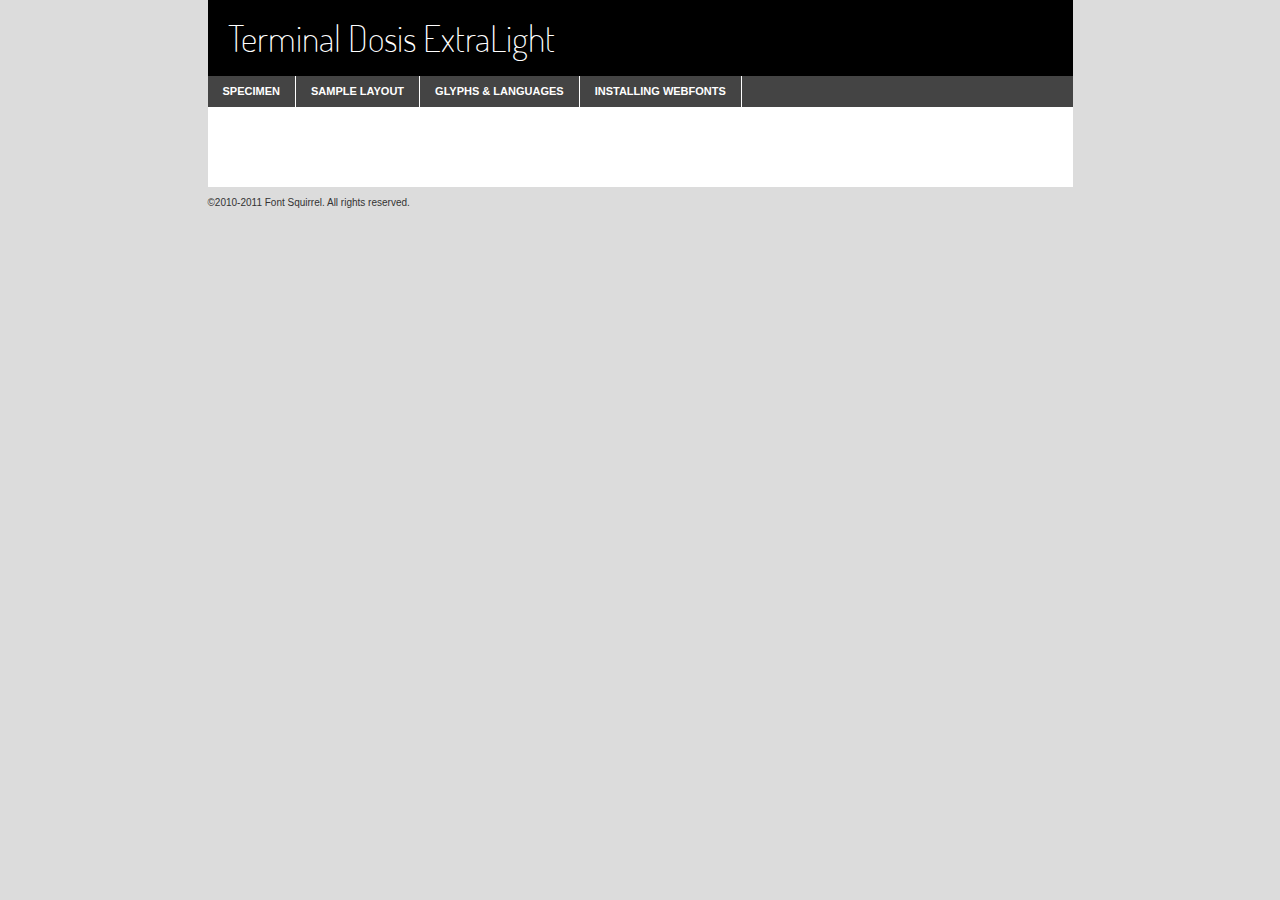
<file: webapp/static/webfontkit/terminaldosis-extralight-demo.html>
<!DOCTYPE html PUBLIC "-//W3C//DTD XHTML 1.0 Transitional//EN"
	"http://www.w3.org/TR/xhtml1/DTD/xhtml1-transitional.dtd">

<html xmlns="http://www.w3.org/1999/xhtml" xml:lang="en" lang="en">
<head>
	<meta http-equiv="Content-Type" content="text/html; charset=utf-8" />
	<script src="http://ajax.googleapis.com/ajax/libs/jquery/1.7.2/jquery.min.js" type="text/javascript" charset="utf-8"></script>
	<script src="specimen_files/easytabs.js" type="text/javascript" charset="utf-8"></script>
	<link rel="stylesheet" href="specimen_files/specimen_stylesheet.css" type="text/css" charset="utf-8" />
	<link rel="stylesheet" href="stylesheet.css" type="text/css" charset="utf-8" />

	<style type="text/css">
					body{
				font-family: 'terminal_dosisextralight';
							}
		</style>

	<title>Terminal Dosis ExtraLight Specimen</title>
	
	
	<script type="text/javascript" charset="utf-8">
		$(document).ready(function() {
			$('#container').easyTabs({defaultContent:1});
		});
	</script>
</head>

<body>
<div id="container">
	<div id="header">
		Terminal Dosis ExtraLight	</div>
	<ul class="tabs">
		<li><a href="#specimen">Specimen</a></li>
		<li><a href="#layout">Sample Layout</a></li>
				<li><a href="#glyphs">Glyphs &amp; Languages</a></li>
		<li><a href="#installing">Installing Webfonts</a></li>
		
	</ul>
	
	<div id="main_content">

		
			<div id="specimen">
		
				<div class="section">
					<div class="grid12 firstcol">
						<div class="huge">AaBb</div>
					</div>
				</div>
		
				<div class="section">
					<div class="glyph_range">A&#x200B;B&#x200b;C&#x200b;D&#x200b;E&#x200b;F&#x200b;G&#x200b;H&#x200b;I&#x200b;J&#x200b;K&#x200b;L&#x200b;M&#x200b;N&#x200b;O&#x200b;P&#x200b;Q&#x200b;R&#x200b;S&#x200b;T&#x200b;U&#x200b;V&#x200b;W&#x200b;X&#x200b;Y&#x200b;Z&#x200b;a&#x200b;b&#x200b;c&#x200b;d&#x200b;e&#x200b;f&#x200b;g&#x200b;h&#x200b;i&#x200b;j&#x200b;k&#x200b;l&#x200b;m&#x200b;n&#x200b;o&#x200b;p&#x200b;q&#x200b;r&#x200b;s&#x200b;t&#x200b;u&#x200b;v&#x200b;w&#x200b;x&#x200b;y&#x200b;z&#x200b;1&#x200b;2&#x200b;3&#x200b;4&#x200b;5&#x200b;6&#x200b;7&#x200b;8&#x200b;9&#x200b;0&#x200b;&amp;&#x200b;.&#x200b;,&#x200b;?&#x200b;!&#x200b;&#64;&#x200b;(&#x200b;)&#x200b;#&#x200b;$&#x200b;%&#x200b;*&#x200b;+&#x200b;-&#x200b;=&#x200b;:&#x200b;;</div>
				</div>
				<div class="section">
					<div class="grid12 firstcol">
						<table class="sample_table">
							<tr><td>10</td><td class="size10">abcdefghijklmnopqrstuvwxyzABCDEFGHIJKLMNOPQRSTUVWXYZ0123456789abcdefghijklmnopqrstuvwxyzABCDEFGHIJKLMNOPQRSTUVWXYZ0123456789abcdefghijklmnopqrstuvwxyzABCDEFGHIJKLMNOPQRSTUVWXYZ</td></tr>
							<tr><td>11</td><td class="size11">abcdefghijklmnopqrstuvwxyzABCDEFGHIJKLMNOPQRSTUVWXYZ0123456789abcdefghijklmnopqrstuvwxyzABCDEFGHIJKLMNOPQRSTUVWXYZ0123456789abcdefghijklmnopqrstuvwxyzABCDEFGHIJKLMNOPQRSTUVWXYZ</td></tr>
							<tr><td>12</td><td class="size12">abcdefghijklmnopqrstuvwxyzABCDEFGHIJKLMNOPQRSTUVWXYZ0123456789abcdefghijklmnopqrstuvwxyzABCDEFGHIJKLMNOPQRSTUVWXYZ0123456789abcdefghijklmnopqrstuvwxyzABCDEFGHIJKLMNOPQRSTUVWXYZ</td></tr>
							<tr><td>13</td><td class="size13">abcdefghijklmnopqrstuvwxyzABCDEFGHIJKLMNOPQRSTUVWXYZ0123456789abcdefghijklmnopqrstuvwxyzABCDEFGHIJKLMNOPQRSTUVWXYZ0123456789abcdefghijklmnopqrstuvwxyzABCDEFGHIJKLMNOPQRSTUVWXYZ</td></tr>
							<tr><td>14</td><td class="size14">abcdefghijklmnopqrstuvwxyzABCDEFGHIJKLMNOPQRSTUVWXYZ0123456789abcdefghijklmnopqrstuvwxyzABCDEFGHIJKLMNOPQRSTUVWXYZ0123456789abcdefghijklmnopqrstuvwxyzABCDEFGHIJKLMNOPQRSTUVWXYZ</td></tr>
							<tr><td>16</td><td class="size16">abcdefghijklmnopqrstuvwxyzABCDEFGHIJKLMNOPQRSTUVWXYZ0123456789abcdefghijklmnopqrstuvwxyzABCDEFGHIJKLMNOPQRSTUVWXYZ</td></tr>
							<tr><td>18</td><td class="size18">abcdefghijklmnopqrstuvwxyzABCDEFGHIJKLMNOPQRSTUVWXYZ0123456789abcdefghijklmnopqrstuvwxyzABCDEFGHIJKLMNOPQRSTUVWXYZ</td></tr>
							<tr><td>20</td><td class="size20">abcdefghijklmnopqrstuvwxyzABCDEFGHIJKLMNOPQRSTUVWXYZ0123456789abcdefghijklmnopqrstuvwxyzABCDEFGHIJKLMNOPQRSTUVWXYZ</td></tr>
							<tr><td>24</td><td class="size24">abcdefghijklmnopqrstuvwxyzABCDEFGHIJKLMNOPQRSTUVWXYZ0123456789abcdefghijklmnopqrstuvwxyzABCDEFGHIJKLMNOPQRSTUVWXYZ</td></tr>
							<tr><td>30</td><td class="size30">abcdefghijklmnopqrstuvwxyzABCDEFGHIJKLMNOPQRSTUVWXYZ0123456789abcdefghijklmnopqrstuvwxyzABCDEFGHIJKLMNOPQRSTUVWXYZ</td></tr>
							<tr><td>36</td><td class="size36">abcdefghijklmnopqrstuvwxyzABCDEFGHIJKLMNOPQRSTUVWXYZ0123456789abcdefghijklmnopqrstuvwxyzABCDEFGHIJKLMNOPQRSTUVWXYZ</td></tr>
							<tr><td>48</td><td class="size48">abcdefghijklmnopqrstuvwxyzABCDEFGHIJKLMNOPQRSTUVWXYZ0123456789abcdefghijklmnopqrstuvwxyzABCDEFGHIJKLMNOPQRSTUVWXYZ</td></tr>
							<tr><td>60</td><td class="size60">abcdefghijklmnopqrstuvwxyzABCDEFGHIJKLMNOPQRSTUVWXYZ0123456789abcdefghijklmnopqrstuvwxyzABCDEFGHIJKLMNOPQRSTUVWXYZ</td></tr>
							<tr><td>72</td><td class="size72">abcdefghijklmnopqrstuvwxyzABCDEFGHIJKLMNOPQRSTUVWXYZ0123456789abcdefghijklmnopqrstuvwxyzABCDEFGHIJKLMNOPQRSTUVWXYZ</td></tr>
							<tr><td>90</td><td class="size90">abcdefghijklmnopqrstuvwxyzABCDEFGHIJKLMNOPQRSTUVWXYZ0123456789abcdefghijklmnopqrstuvwxyzABCDEFGHIJKLMNOPQRSTUVWXYZ</td></tr>
						</table>
				
					</div>
			
				</div>
		
		
		
								<div class="section" id="bodycomparison">


										<div id="xheight">
				<div class="fontbody">&#xE000;&#xE000;&#xE000;&#xE000;&#xE000;&#xE000;&#xE000;&#xE000;&#xE000;&#xE000;&#xE000;&#xE000;&#xE000;&#xE000;&#xE000;&#xE000;&#xE000;&#xE000;&#xE000;&#xE000;&#xE000;&#xE000;&#xE000;&#xE000;&#xE000;&#xE000;&#xE000;&#xE000;&#xE000;&#xE000;&#xE000;&#xE000;&#xE000;&#xE000;&#xE000;&#xE000;&#xE000;&#xE000;&#xE000;&#xE000;&#xE000;&#xE000;&#xE000;&#xE000;&#xE000;&#xE000;&#xE000;&#xE000;&#xE000;&#xE000;&#xE000;&#xE000;&#xE000;&#xE000;&#xE000;&#xE000;&#xE000;&#xE000;&#xE000;&#xE000;&#xE000;&#xE000;&#xE000;&#xE000;&#xE000;&#xE000;&#xE000;&#xE000;&#xE000;&#xE000;&#xE000;&#xE000;&#xE000;&#xE000;&#xE000;&#xE000;&#xE000;&#xE000;&#xE000;&#xE000;&#xE000;&#xE000;&#xE000;&#xE000;&#xE000;&#xE000;&#xE000;&#xE000;&#xE000;&#xE000;&#xE000;&#xE000;&#xE000;&#xE000;&#xE000;&#xE000;&#xE000;&#xE000;&#xE000;body</div><div class="arialbody">body</div><div class="verdanabody">body</div><div class="georgiabody">body</div></div>
										<div class="fontbody" style="z-index:1">
											body<span>Terminal Dosis ExtraLight</span>
										</div>
										<div class="arialbody" style="z-index:1">
											body<span>Arial</span>
										</div>
										<div class="verdanabody" style="z-index:1">
											body<span>Verdana</span>
										</div>
										<div class="georgiabody" style="z-index:1">
											body<span>Georgia</span>
										</div>



								</div>
		
		
				<div class="section psample psample_row1" id="">
					
					<div class="grid2 firstcol">
						<p class="size10"><span>10.</span>Aenean lacinia bibendum nulla sed consectetur. Fusce dapibus, tellus ac cursus commodo, tortor mauris condimentum nibh, ut fermentum massa justo sit amet risus. Nullam id dolor id nibh ultricies vehicula ut id elit. Cum sociis natoque penatibus et magnis dis parturient montes, nascetur ridiculus mus. Nulla vitae elit libero, a pharetra augue.</p>
			
					</div>
					<div class="grid3">
						<p class="size11"><span>11.</span>Aenean lacinia bibendum nulla sed consectetur. Fusce dapibus, tellus ac cursus commodo, tortor mauris condimentum nibh, ut fermentum massa justo sit amet risus. Nullam id dolor id nibh ultricies vehicula ut id elit. Cum sociis natoque penatibus et magnis dis parturient montes, nascetur ridiculus mus. Nulla vitae elit libero, a pharetra augue.</p>
			
					</div>
					<div class="grid3">
						<p class="size12"><span>12.</span>Aenean lacinia bibendum nulla sed consectetur. Fusce dapibus, tellus ac cursus commodo, tortor mauris condimentum nibh, ut fermentum massa justo sit amet risus. Nullam id dolor id nibh ultricies vehicula ut id elit. Cum sociis natoque penatibus et magnis dis parturient montes, nascetur ridiculus mus. Nulla vitae elit libero, a pharetra augue.</p>
			
					</div>
					<div class="grid4">
						<p class="size13"><span>13.</span>Aenean lacinia bibendum nulla sed consectetur. Fusce dapibus, tellus ac cursus commodo, tortor mauris condimentum nibh, ut fermentum massa justo sit amet risus. Nullam id dolor id nibh ultricies vehicula ut id elit. Cum sociis natoque penatibus et magnis dis parturient montes, nascetur ridiculus mus. Nulla vitae elit libero, a pharetra augue.</p>
			
					</div>
					<div class="white_blend"></div>
					
				</div>
				<div class="section psample psample_row2" id="">
					<div class="grid3 firstcol">
						<p class="size14"><span>14.</span>Aenean lacinia bibendum nulla sed consectetur. Fusce dapibus, tellus ac cursus commodo, tortor mauris condimentum nibh, ut fermentum massa justo sit amet risus. Nullam id dolor id nibh ultricies vehicula ut id elit. Cum sociis natoque penatibus et magnis dis parturient montes, nascetur ridiculus mus. Nulla vitae elit libero, a pharetra augue.</p>
			
					</div>
					<div class="grid4">
						<p class="size16"><span>16.</span>Aenean lacinia bibendum nulla sed consectetur. Fusce dapibus, tellus ac cursus commodo, tortor mauris condimentum nibh, ut fermentum massa justo sit amet risus. Nullam id dolor id nibh ultricies vehicula ut id elit. Cum sociis natoque penatibus et magnis dis parturient montes, nascetur ridiculus mus. Nulla vitae elit libero, a pharetra augue.</p>
			
					</div>
					<div class="grid5">
						<p class="size18"><span>18.</span>Aenean lacinia bibendum nulla sed consectetur. Fusce dapibus, tellus ac cursus commodo, tortor mauris condimentum nibh, ut fermentum massa justo sit amet risus. Nullam id dolor id nibh ultricies vehicula ut id elit. Cum sociis natoque penatibus et magnis dis parturient montes, nascetur ridiculus mus. Nulla vitae elit libero, a pharetra augue.</p>
			
					</div>

					<div class="white_blend"></div>

				</div>
				
				<div class="section psample psample_row3" id="">
					<div class="grid5 firstcol">
						<p class="size20"><span>20.</span>Aenean lacinia bibendum nulla sed consectetur. Fusce dapibus, tellus ac cursus commodo, tortor mauris condimentum nibh, ut fermentum massa justo sit amet risus. Nullam id dolor id nibh ultricies vehicula ut id elit. Cum sociis natoque penatibus et magnis dis parturient montes, nascetur ridiculus mus. Nulla vitae elit libero, a pharetra augue.</p>
					</div>
					<div class="grid7">
						<p class="size24"><span>24.</span>Aenean lacinia bibendum nulla sed consectetur. Fusce dapibus, tellus ac cursus commodo, tortor mauris condimentum nibh, ut fermentum massa justo sit amet risus. Nullam id dolor id nibh ultricies vehicula ut id elit. Cum sociis natoque penatibus et magnis dis parturient montes, nascetur ridiculus mus. Nulla vitae elit libero, a pharetra augue.</p>
					</div>
					
					<div class="white_blend"></div>
					
				</div>
				
				<div class="section psample psample_row4" id="">
					<div class="grid12 firstcol">
						<p class="size30"><span>30.</span>Aenean lacinia bibendum nulla sed consectetur. Fusce dapibus, tellus ac cursus commodo, tortor mauris condimentum nibh, ut fermentum massa justo sit amet risus. Nullam id dolor id nibh ultricies vehicula ut id elit. Cum sociis natoque penatibus et magnis dis parturient montes, nascetur ridiculus mus. Nulla vitae elit libero, a pharetra augue.</p>
					</div>
					<div class="white_blend"></div>
					
				</div>
				
				
				
				<div class="section psample psample_row1 fullreverse">
					<div class="grid2 firstcol">
						<p class="size10"><span>10.</span>Aenean lacinia bibendum nulla sed consectetur. Fusce dapibus, tellus ac cursus commodo, tortor mauris condimentum nibh, ut fermentum massa justo sit amet risus. Nullam id dolor id nibh ultricies vehicula ut id elit. Cum sociis natoque penatibus et magnis dis parturient montes, nascetur ridiculus mus. Nulla vitae elit libero, a pharetra augue.</p>
			
					</div>
					<div class="grid3">
						<p class="size11"><span>11.</span>Aenean lacinia bibendum nulla sed consectetur. Fusce dapibus, tellus ac cursus commodo, tortor mauris condimentum nibh, ut fermentum massa justo sit amet risus. Nullam id dolor id nibh ultricies vehicula ut id elit. Cum sociis natoque penatibus et magnis dis parturient montes, nascetur ridiculus mus. Nulla vitae elit libero, a pharetra augue.</p>
			
					</div>
					<div class="grid3">
						<p class="size12"><span>12.</span>Aenean lacinia bibendum nulla sed consectetur. Fusce dapibus, tellus ac cursus commodo, tortor mauris condimentum nibh, ut fermentum massa justo sit amet risus. Nullam id dolor id nibh ultricies vehicula ut id elit. Cum sociis natoque penatibus et magnis dis parturient montes, nascetur ridiculus mus. Nulla vitae elit libero, a pharetra augue.</p>
			
					</div>
					<div class="grid4">
						<p class="size13"><span>13.</span>Aenean lacinia bibendum nulla sed consectetur. Fusce dapibus, tellus ac cursus commodo, tortor mauris condimentum nibh, ut fermentum massa justo sit amet risus. Nullam id dolor id nibh ultricies vehicula ut id elit. Cum sociis natoque penatibus et magnis dis parturient montes, nascetur ridiculus mus. Nulla vitae elit libero, a pharetra augue.</p>
			
					</div>
					<div class="black_blend"></div>
					
				</div>
				
				<div class="section psample psample_row2 fullreverse">
					<div class="grid3 firstcol">
						<p class="size14"><span>14.</span>Aenean lacinia bibendum nulla sed consectetur. Fusce dapibus, tellus ac cursus commodo, tortor mauris condimentum nibh, ut fermentum massa justo sit amet risus. Nullam id dolor id nibh ultricies vehicula ut id elit. Cum sociis natoque penatibus et magnis dis parturient montes, nascetur ridiculus mus. Nulla vitae elit libero, a pharetra augue.</p>
			
					</div>
					<div class="grid4">
						<p class="size16"><span>16.</span>Aenean lacinia bibendum nulla sed consectetur. Fusce dapibus, tellus ac cursus commodo, tortor mauris condimentum nibh, ut fermentum massa justo sit amet risus. Nullam id dolor id nibh ultricies vehicula ut id elit. Cum sociis natoque penatibus et magnis dis parturient montes, nascetur ridiculus mus. Nulla vitae elit libero, a pharetra augue.</p>
			
					</div>
					<div class="grid5">
						<p class="size18"><span>18.</span>Aenean lacinia bibendum nulla sed consectetur. Fusce dapibus, tellus ac cursus commodo, tortor mauris condimentum nibh, ut fermentum massa justo sit amet risus. Nullam id dolor id nibh ultricies vehicula ut id elit. Cum sociis natoque penatibus et magnis dis parturient montes, nascetur ridiculus mus. Nulla vitae elit libero, a pharetra augue.</p>
			
					</div>
					<div class="black_blend"></div>

				</div>
				
				<div class="section psample fullreverse psample_row3" id="">
					<div class="grid5 firstcol">
						<p class="size20"><span>20.</span>Aenean lacinia bibendum nulla sed consectetur. Fusce dapibus, tellus ac cursus commodo, tortor mauris condimentum nibh, ut fermentum massa justo sit amet risus. Nullam id dolor id nibh ultricies vehicula ut id elit. Cum sociis natoque penatibus et magnis dis parturient montes, nascetur ridiculus mus. Nulla vitae elit libero, a pharetra augue.</p>
					</div>
					<div class="grid7">
						<p class="size24"><span>24.</span>Aenean lacinia bibendum nulla sed consectetur. Fusce dapibus, tellus ac cursus commodo, tortor mauris condimentum nibh, ut fermentum massa justo sit amet risus. Nullam id dolor id nibh ultricies vehicula ut id elit. Cum sociis natoque penatibus et magnis dis parturient montes, nascetur ridiculus mus. Nulla vitae elit libero, a pharetra augue.</p>
					</div>
					
					<div class="black_blend"></div>
					
				</div>
				
				<div class="section psample fullreverse psample_row4" id="" style="border-bottom: 20px #000 solid;">
					<div class="grid12 firstcol">
						<p class="size30"><span>30.</span>Aenean lacinia bibendum nulla sed consectetur. Fusce dapibus, tellus ac cursus commodo, tortor mauris condimentum nibh, ut fermentum massa justo sit amet risus. Nullam id dolor id nibh ultricies vehicula ut id elit. Cum sociis natoque penatibus et magnis dis parturient montes, nascetur ridiculus mus. Nulla vitae elit libero, a pharetra augue.</p>
					</div>
					<div class="black_blend"></div>
					
				</div>
				
				
				
				
			</div>
			
			<div id="layout">
				
				<div class="section">
					
					<div class="grid12 firstcol">
						<h1>Lorem Ipsum Dolor</h1>
						<h2>Etiam porta sem malesuada magna mollis euismod</h2>
						
						<p class="byline">By <a href="#link">Aenean Lacinia</a></p>
					</div>
				</div>
				<div class="section">
					<div class="grid8 firstcol">
						<p class="large">Donec sed odio dui. Morbi leo risus, porta ac consectetur ac, vestibulum at eros. Fusce dapibus, tellus ac cursus commodo, tortor mauris condimentum nibh, ut fermentum massa justo sit amet risus. </p>

						
						<h3>Pellentesque ornare sem</h3>

						<p>Maecenas sed diam eget risus varius blandit sit amet non magna. Maecenas faucibus mollis interdum. Donec ullamcorper nulla non metus auctor fringilla. Nullam id dolor id nibh ultricies vehicula ut id elit. Nullam id dolor id nibh ultricies vehicula ut id elit. </p>

						<p>Aenean eu leo quam. Pellentesque ornare sem lacinia quam venenatis vestibulum. Lorem ipsum dolor sit amet, consectetur adipiscing elit. Cum sociis natoque penatibus et magnis dis parturient montes, nascetur ridiculus mus. </p>

						<p>Nulla vitae elit libero, a pharetra augue. Praesent commodo cursus magna, vel scelerisque nisl consectetur et. Aenean lacinia bibendum nulla sed consectetur. </p>

						<p>Nullam quis risus eget urna mollis ornare vel eu leo. Nullam quis risus eget urna mollis ornare vel eu leo. Maecenas sed diam eget risus varius blandit sit amet non magna. Donec ullamcorper nulla non metus auctor fringilla. </p>

						<h3>Cras mattis consectetur</h3>

						<p>Aenean eu leo quam. Pellentesque ornare sem lacinia quam venenatis vestibulum. Aenean lacinia bibendum nulla sed consectetur. Integer posuere erat a ante venenatis dapibus posuere velit aliquet. Cras mattis consectetur purus sit amet fermentum. </p>

						<p>Nullam id dolor id nibh ultricies vehicula ut id elit. Nullam quis risus eget urna mollis ornare vel eu leo. Cras mattis consectetur purus sit amet fermentum.</p>
					</div>
					
					<div class="grid4 sidebar">
						
						<div class="box reverse">
							<p class="last">Nullam quis risus eget urna mollis ornare vel eu leo. Donec ullamcorper nulla non metus auctor fringilla. Cras mattis consectetur purus sit amet fermentum. Sed posuere consectetur est at lobortis. Lorem ipsum dolor sit amet, consectetur adipiscing elit. </p>
						</div>
						
						<p class="caption">Maecenas sed diam eget risus varius.</p>

						<p>Vestibulum id ligula porta felis euismod semper. Integer posuere erat a ante venenatis dapibus posuere velit aliquet. Vestibulum id ligula porta felis euismod semper. Sed posuere consectetur est at lobortis. Maecenas sed diam eget risus varius blandit sit amet non magna. Fusce dapibus, tellus ac cursus commodo, tortor mauris condimentum nibh, ut fermentum massa justo sit amet risus. </p>

					

						<p>Duis mollis, est non commodo luctus, nisi erat porttitor ligula, eget lacinia odio sem nec elit. Aenean lacinia bibendum nulla sed consectetur. Vivamus sagittis lacus vel augue laoreet rutrum faucibus dolor auctor. Aenean lacinia bibendum nulla sed consectetur. Nullam quis risus eget urna mollis ornare vel eu leo. </p>

						<p>Praesent commodo cursus magna, vel scelerisque nisl consectetur et. Donec ullamcorper nulla non metus auctor fringilla. Maecenas faucibus mollis interdum. Fusce dapibus, tellus ac cursus commodo, tortor mauris condimentum nibh, ut fermentum massa justo sit amet risus. </p>

					</div>
				</div>
				
			</div>


			



		<div id="glyphs">
			<div class="section">
				<div class="grid12 firstcol">
			
				<h1>Language Support</h1>
				<p>The subset of Terminal Dosis ExtraLight in this kit supports the following languages:<br />
			
					Albanian, Danish, Dutch, English, Faroese, French, German, Icelandic, Italian, Malagasy, Norwegian, Portuguese, Spanish, Swedish				</p>
				<h1>Glyph Chart</h1>
				<p>The subset of Terminal Dosis ExtraLight in this kit includes all the glyphs listed below. Unicode entities are included above each glyph to help you insert individual characters into your layout.</p>
				<div id="glyph_chart">
			
																														 <div><p>&amp;#13;</p>&#13;</div>
																				 <div><p>&amp;#32;</p>&#32;</div>
																				 <div><p>&amp;#33;</p>&#33;</div>
																				 <div><p>&amp;#34;</p>&#34;</div>
																				 <div><p>&amp;#35;</p>&#35;</div>
																				 <div><p>&amp;#36;</p>&#36;</div>
																				 <div><p>&amp;#37;</p>&#37;</div>
																				 <div><p>&amp;#38;</p>&#38;</div>
																				 <div><p>&amp;#39;</p>&#39;</div>
																				 <div><p>&amp;#40;</p>&#40;</div>
																				 <div><p>&amp;#41;</p>&#41;</div>
																				 <div><p>&amp;#42;</p>&#42;</div>
																				 <div><p>&amp;#43;</p>&#43;</div>
																				 <div><p>&amp;#44;</p>&#44;</div>
																				 <div><p>&amp;#45;</p>&#45;</div>
																				 <div><p>&amp;#46;</p>&#46;</div>
																				 <div><p>&amp;#47;</p>&#47;</div>
																				 <div><p>&amp;#48;</p>&#48;</div>
																				 <div><p>&amp;#49;</p>&#49;</div>
																				 <div><p>&amp;#50;</p>&#50;</div>
																				 <div><p>&amp;#51;</p>&#51;</div>
																				 <div><p>&amp;#52;</p>&#52;</div>
																				 <div><p>&amp;#53;</p>&#53;</div>
																				 <div><p>&amp;#54;</p>&#54;</div>
																				 <div><p>&amp;#55;</p>&#55;</div>
																				 <div><p>&amp;#56;</p>&#56;</div>
																				 <div><p>&amp;#57;</p>&#57;</div>
																				 <div><p>&amp;#58;</p>&#58;</div>
																				 <div><p>&amp;#59;</p>&#59;</div>
																				 <div><p>&amp;#60;</p>&#60;</div>
																				 <div><p>&amp;#61;</p>&#61;</div>
																				 <div><p>&amp;#62;</p>&#62;</div>
																				 <div><p>&amp;#63;</p>&#63;</div>
																				 <div><p>&amp;#64;</p>&#64;</div>
																				 <div><p>&amp;#65;</p>&#65;</div>
																				 <div><p>&amp;#66;</p>&#66;</div>
																				 <div><p>&amp;#67;</p>&#67;</div>
																				 <div><p>&amp;#68;</p>&#68;</div>
																				 <div><p>&amp;#69;</p>&#69;</div>
																				 <div><p>&amp;#70;</p>&#70;</div>
																				 <div><p>&amp;#71;</p>&#71;</div>
																				 <div><p>&amp;#72;</p>&#72;</div>
																				 <div><p>&amp;#73;</p>&#73;</div>
																				 <div><p>&amp;#74;</p>&#74;</div>
																				 <div><p>&amp;#75;</p>&#75;</div>
																				 <div><p>&amp;#76;</p>&#76;</div>
																				 <div><p>&amp;#77;</p>&#77;</div>
																				 <div><p>&amp;#78;</p>&#78;</div>
																				 <div><p>&amp;#79;</p>&#79;</div>
																				 <div><p>&amp;#80;</p>&#80;</div>
																				 <div><p>&amp;#81;</p>&#81;</div>
																				 <div><p>&amp;#82;</p>&#82;</div>
																				 <div><p>&amp;#83;</p>&#83;</div>
																				 <div><p>&amp;#84;</p>&#84;</div>
																				 <div><p>&amp;#85;</p>&#85;</div>
																				 <div><p>&amp;#86;</p>&#86;</div>
																				 <div><p>&amp;#87;</p>&#87;</div>
																				 <div><p>&amp;#88;</p>&#88;</div>
																				 <div><p>&amp;#89;</p>&#89;</div>
																				 <div><p>&amp;#90;</p>&#90;</div>
																				 <div><p>&amp;#91;</p>&#91;</div>
																				 <div><p>&amp;#92;</p>&#92;</div>
																				 <div><p>&amp;#93;</p>&#93;</div>
																				 <div><p>&amp;#94;</p>&#94;</div>
																				 <div><p>&amp;#95;</p>&#95;</div>
																				 <div><p>&amp;#96;</p>&#96;</div>
																				 <div><p>&amp;#97;</p>&#97;</div>
																				 <div><p>&amp;#98;</p>&#98;</div>
																				 <div><p>&amp;#99;</p>&#99;</div>
																				 <div><p>&amp;#100;</p>&#100;</div>
																				 <div><p>&amp;#101;</p>&#101;</div>
																				 <div><p>&amp;#102;</p>&#102;</div>
																				 <div><p>&amp;#103;</p>&#103;</div>
																				 <div><p>&amp;#104;</p>&#104;</div>
																				 <div><p>&amp;#105;</p>&#105;</div>
																				 <div><p>&amp;#106;</p>&#106;</div>
																				 <div><p>&amp;#107;</p>&#107;</div>
																				 <div><p>&amp;#108;</p>&#108;</div>
																				 <div><p>&amp;#109;</p>&#109;</div>
																				 <div><p>&amp;#110;</p>&#110;</div>
																				 <div><p>&amp;#111;</p>&#111;</div>
																				 <div><p>&amp;#112;</p>&#112;</div>
																				 <div><p>&amp;#113;</p>&#113;</div>
																				 <div><p>&amp;#114;</p>&#114;</div>
																				 <div><p>&amp;#115;</p>&#115;</div>
																				 <div><p>&amp;#116;</p>&#116;</div>
																				 <div><p>&amp;#117;</p>&#117;</div>
																				 <div><p>&amp;#118;</p>&#118;</div>
																				 <div><p>&amp;#119;</p>&#119;</div>
																				 <div><p>&amp;#120;</p>&#120;</div>
																				 <div><p>&amp;#121;</p>&#121;</div>
																				 <div><p>&amp;#122;</p>&#122;</div>
																				 <div><p>&amp;#123;</p>&#123;</div>
																				 <div><p>&amp;#124;</p>&#124;</div>
																				 <div><p>&amp;#125;</p>&#125;</div>
																				 <div><p>&amp;#126;</p>&#126;</div>
																				 <div><p>&amp;#160;</p>&#160;</div>
																				 <div><p>&amp;#161;</p>&#161;</div>
																				 <div><p>&amp;#162;</p>&#162;</div>
																				 <div><p>&amp;#163;</p>&#163;</div>
																				 <div><p>&amp;#164;</p>&#164;</div>
																				 <div><p>&amp;#165;</p>&#165;</div>
																				 <div><p>&amp;#166;</p>&#166;</div>
																				 <div><p>&amp;#167;</p>&#167;</div>
																				 <div><p>&amp;#168;</p>&#168;</div>
																				 <div><p>&amp;#169;</p>&#169;</div>
																				 <div><p>&amp;#170;</p>&#170;</div>
																				 <div><p>&amp;#171;</p>&#171;</div>
																				 <div><p>&amp;#172;</p>&#172;</div>
																				 <div><p>&amp;#173;</p>&#173;</div>
																				 <div><p>&amp;#174;</p>&#174;</div>
																				 <div><p>&amp;#175;</p>&#175;</div>
																				 <div><p>&amp;#176;</p>&#176;</div>
																				 <div><p>&amp;#177;</p>&#177;</div>
																				 <div><p>&amp;#178;</p>&#178;</div>
																				 <div><p>&amp;#179;</p>&#179;</div>
																				 <div><p>&amp;#180;</p>&#180;</div>
																				 <div><p>&amp;#181;</p>&#181;</div>
																				 <div><p>&amp;#182;</p>&#182;</div>
																				 <div><p>&amp;#183;</p>&#183;</div>
																				 <div><p>&amp;#184;</p>&#184;</div>
																				 <div><p>&amp;#185;</p>&#185;</div>
																				 <div><p>&amp;#186;</p>&#186;</div>
																				 <div><p>&amp;#187;</p>&#187;</div>
																				 <div><p>&amp;#188;</p>&#188;</div>
																				 <div><p>&amp;#189;</p>&#189;</div>
																				 <div><p>&amp;#190;</p>&#190;</div>
																				 <div><p>&amp;#191;</p>&#191;</div>
																				 <div><p>&amp;#192;</p>&#192;</div>
																				 <div><p>&amp;#193;</p>&#193;</div>
																				 <div><p>&amp;#194;</p>&#194;</div>
																				 <div><p>&amp;#195;</p>&#195;</div>
																				 <div><p>&amp;#196;</p>&#196;</div>
																				 <div><p>&amp;#197;</p>&#197;</div>
																				 <div><p>&amp;#198;</p>&#198;</div>
																				 <div><p>&amp;#199;</p>&#199;</div>
																				 <div><p>&amp;#200;</p>&#200;</div>
																				 <div><p>&amp;#201;</p>&#201;</div>
																				 <div><p>&amp;#202;</p>&#202;</div>
																				 <div><p>&amp;#203;</p>&#203;</div>
																				 <div><p>&amp;#204;</p>&#204;</div>
																				 <div><p>&amp;#205;</p>&#205;</div>
																				 <div><p>&amp;#206;</p>&#206;</div>
																				 <div><p>&amp;#207;</p>&#207;</div>
																				 <div><p>&amp;#208;</p>&#208;</div>
																				 <div><p>&amp;#209;</p>&#209;</div>
																				 <div><p>&amp;#210;</p>&#210;</div>
																				 <div><p>&amp;#211;</p>&#211;</div>
																				 <div><p>&amp;#212;</p>&#212;</div>
																				 <div><p>&amp;#213;</p>&#213;</div>
																				 <div><p>&amp;#214;</p>&#214;</div>
																				 <div><p>&amp;#215;</p>&#215;</div>
																				 <div><p>&amp;#216;</p>&#216;</div>
																				 <div><p>&amp;#217;</p>&#217;</div>
																				 <div><p>&amp;#218;</p>&#218;</div>
																				 <div><p>&amp;#219;</p>&#219;</div>
																				 <div><p>&amp;#220;</p>&#220;</div>
																				 <div><p>&amp;#221;</p>&#221;</div>
																				 <div><p>&amp;#222;</p>&#222;</div>
																				 <div><p>&amp;#223;</p>&#223;</div>
																				 <div><p>&amp;#224;</p>&#224;</div>
																				 <div><p>&amp;#225;</p>&#225;</div>
																				 <div><p>&amp;#226;</p>&#226;</div>
																				 <div><p>&amp;#227;</p>&#227;</div>
																				 <div><p>&amp;#228;</p>&#228;</div>
																				 <div><p>&amp;#229;</p>&#229;</div>
																				 <div><p>&amp;#230;</p>&#230;</div>
																				 <div><p>&amp;#231;</p>&#231;</div>
																				 <div><p>&amp;#232;</p>&#232;</div>
																				 <div><p>&amp;#233;</p>&#233;</div>
																				 <div><p>&amp;#234;</p>&#234;</div>
																				 <div><p>&amp;#235;</p>&#235;</div>
																				 <div><p>&amp;#236;</p>&#236;</div>
																				 <div><p>&amp;#237;</p>&#237;</div>
																				 <div><p>&amp;#238;</p>&#238;</div>
																				 <div><p>&amp;#239;</p>&#239;</div>
																				 <div><p>&amp;#240;</p>&#240;</div>
																				 <div><p>&amp;#241;</p>&#241;</div>
																				 <div><p>&amp;#242;</p>&#242;</div>
																				 <div><p>&amp;#243;</p>&#243;</div>
																				 <div><p>&amp;#244;</p>&#244;</div>
																				 <div><p>&amp;#245;</p>&#245;</div>
																				 <div><p>&amp;#246;</p>&#246;</div>
																				 <div><p>&amp;#247;</p>&#247;</div>
																				 <div><p>&amp;#248;</p>&#248;</div>
																				 <div><p>&amp;#249;</p>&#249;</div>
																				 <div><p>&amp;#250;</p>&#250;</div>
																				 <div><p>&amp;#251;</p>&#251;</div>
																				 <div><p>&amp;#252;</p>&#252;</div>
																				 <div><p>&amp;#253;</p>&#253;</div>
																				 <div><p>&amp;#254;</p>&#254;</div>
																				 <div><p>&amp;#255;</p>&#255;</div>
																				 <div><p>&amp;#338;</p>&#338;</div>
																				 <div><p>&amp;#339;</p>&#339;</div>
																				 <div><p>&amp;#376;</p>&#376;</div>
																				 <div><p>&amp;#710;</p>&#710;</div>
																				 <div><p>&amp;#732;</p>&#732;</div>
																				 <div><p>&amp;#8192;</p>&#8192;</div>
																				 <div><p>&amp;#8193;</p>&#8193;</div>
																				 <div><p>&amp;#8194;</p>&#8194;</div>
																				 <div><p>&amp;#8195;</p>&#8195;</div>
																				 <div><p>&amp;#8196;</p>&#8196;</div>
																				 <div><p>&amp;#8197;</p>&#8197;</div>
																				 <div><p>&amp;#8198;</p>&#8198;</div>
																				 <div><p>&amp;#8199;</p>&#8199;</div>
																				 <div><p>&amp;#8200;</p>&#8200;</div>
																				 <div><p>&amp;#8201;</p>&#8201;</div>
																				 <div><p>&amp;#8202;</p>&#8202;</div>
																				 <div><p>&amp;#8208;</p>&#8208;</div>
																				 <div><p>&amp;#8209;</p>&#8209;</div>
																				 <div><p>&amp;#8210;</p>&#8210;</div>
																				 <div><p>&amp;#8211;</p>&#8211;</div>
																				 <div><p>&amp;#8212;</p>&#8212;</div>
																				 <div><p>&amp;#8216;</p>&#8216;</div>
																				 <div><p>&amp;#8217;</p>&#8217;</div>
																				 <div><p>&amp;#8218;</p>&#8218;</div>
																				 <div><p>&amp;#8220;</p>&#8220;</div>
																				 <div><p>&amp;#8221;</p>&#8221;</div>
																				 <div><p>&amp;#8222;</p>&#8222;</div>
																				 <div><p>&amp;#8226;</p>&#8226;</div>
																				 <div><p>&amp;#8230;</p>&#8230;</div>
																				 <div><p>&amp;#8239;</p>&#8239;</div>
																				 <div><p>&amp;#8249;</p>&#8249;</div>
																				 <div><p>&amp;#8250;</p>&#8250;</div>
																				 <div><p>&amp;#8287;</p>&#8287;</div>
																				 <div><p>&amp;#8364;</p>&#8364;</div>
																				 <div><p>&amp;#8482;</p>&#8482;</div>
																				 <div><p>&amp;#57344;</p>&#57344;</div>
																				 <div><p>&amp;#64257;</p>&#64257;</div>
																				 <div><p>&amp;#64258;</p>&#64258;</div>
																																						</div>	
				</div>
		
		
			</div>
		</div>
		
		
		<div id="specs">
			
		</div>
	
		<div id="installing">
			<div class="section">
				<div class="grid7 firstcol">
					<h1>Installing Webfonts</h1>
					
					<p>Webfonts are supported by all major browser platforms but not all in the same way. There are currently four different font formats that must be included in order to target all browsers. This includes TTF, WOFF, EOT and SVG.</p>
					
					<h2>1. Upload your webfonts</h2>
					<p>You must upload your webfont kit to your website. They should be in or near the same directory as your CSS files.</p>
					
					<h2>2. Include the webfont stylesheet</h2>
					<p>A special CSS @font-face declaration helps the various browsers select the appropriate font it needs without causing you a bunch of headaches. Learn more about this syntax by reading the <a href="http://www.fontspring.com/blog/further-hardening-of-the-bulletproof-syntax">Fontspring blog post</a> about it. The code for it is as follows:</p>


<code>
@font-face{ 
	font-family: 'MyWebFont';
	src: url('WebFont.eot');
	src: url('WebFont.eot?#iefix') format('embedded-opentype'),
	     url('WebFont.woff') format('woff'),
	     url('WebFont.ttf') format('truetype'),
	     url('WebFont.svg#webfont') format('svg');
}
</code>

	<p>We've already gone ahead and generated the code for you. All you have to do is link to the stylesheet in your HTML, like this:</p>
	<code>&lt;link rel=&quot;stylesheet&quot; href=&quot;stylesheet.css&quot; type=&quot;text/css&quot; charset=&quot;utf-8&quot; /&gt;</code>

					<h2>3. Modify your own stylesheet</h2>
					<p>To take advantage of your new fonts, you must tell your stylesheet to use them. Look at the original @font-face declaration above and find the property called "font-family." The name linked there will be what you use to reference the font. Prepend that webfont name to the font stack in the "font-family" property, inside the selector you want to change. For example:</p>
<code>p { font-family: 'WebFont', Arial, sans-serif; }</code>

<h2>4. Test</h2>
<p>Getting webfonts to work cross-browser <em>can</em> be tricky. Use the information in the sidebar to help you if you find that fonts aren't loading in a particular browser.</p>
				</div>
				
				<div class="grid5 sidebar">
					<div class="box">
						<h2>Troubleshooting<br />Font-Face Problems</h2>
						<p>Having trouble getting your webfonts to load in your new website? Here are some tips to sort out what might be the problem.</p>

						<h3>Fonts not showing in any browser</h3>

						<p>This sounds like you need to work on the plumbing. You either did not upload the fonts to the correct directory, or you did not link the fonts properly in the CSS. If you've confirmed that all this is correct and you still have a problem, take a look at your .htaccess file and see if requests are getting intercepted.</p>

						<h3>Fonts not loading in iPhone or iPad</h3>

						<p>The most common problem here is that you are serving the fonts from an IIS server. IIS refuses to serve files that have unknown MIME types. If that is the case, you must set the MIME type for SVG to "image/svg+xml" in the server settings. Follow these instructions from Microsoft if you need help.</p>

						<h3>Fonts not loading in Firefox</h3>

						<p>The primary reason for this failure? You are still using a version Firefox older than 3.5. So upgrade already! If that isn't it, then you are very likely serving fonts from a different domain. Firefox requires that all font assets be served from the same domain. Lastly it is possible that you need to add WOFF to your list of MIME types (if you are serving via IIS.)</p>

						<h3>Fonts not loading in IE</h3>

						<p>Are you looking at Internet Explorer on an actual Windows machine or are you cheating by using a service like Adobe BrowserLab? Many of these screenshot services do not render @font-face for IE. Best to test it on a real machine.</p>

						<h3>Fonts not loading in IE9</h3>

						<p>IE9, like Firefox, requires that fonts be served from the same domain as the website. Make sure that is the case.</p>
					</div>
				</div>
			</div>
			
		</div>
	
	</div>
	<div id="footer">
		<p>&copy;2010-2011 Font Squirrel. All rights reserved.</p>
	</div>
</div>
</body>
</html>
</file>
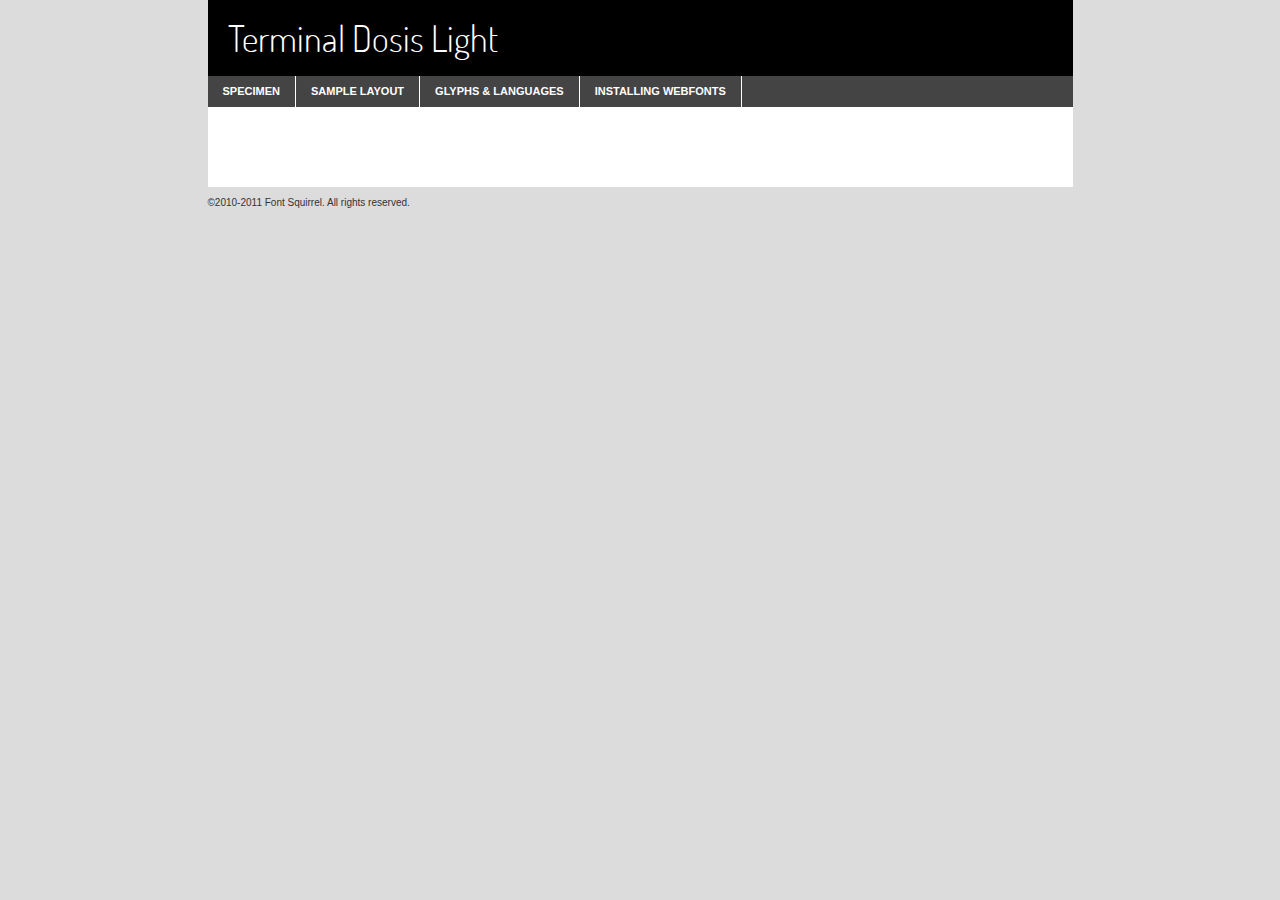
<file: webapp/static/webfontkit/terminaldosis-light-demo.html>
<!DOCTYPE html PUBLIC "-//W3C//DTD XHTML 1.0 Transitional//EN"
	"http://www.w3.org/TR/xhtml1/DTD/xhtml1-transitional.dtd">

<html xmlns="http://www.w3.org/1999/xhtml" xml:lang="en" lang="en">
<head>
	<meta http-equiv="Content-Type" content="text/html; charset=utf-8" />
	<script src="http://ajax.googleapis.com/ajax/libs/jquery/1.7.2/jquery.min.js" type="text/javascript" charset="utf-8"></script>
	<script src="specimen_files/easytabs.js" type="text/javascript" charset="utf-8"></script>
	<link rel="stylesheet" href="specimen_files/specimen_stylesheet.css" type="text/css" charset="utf-8" />
	<link rel="stylesheet" href="stylesheet.css" type="text/css" charset="utf-8" />

	<style type="text/css">
					body{
				font-family: 'terminal_dosislight';
							}
		</style>

	<title>Terminal Dosis Light Specimen</title>
	
	
	<script type="text/javascript" charset="utf-8">
		$(document).ready(function() {
			$('#container').easyTabs({defaultContent:1});
		});
	</script>
</head>

<body>
<div id="container">
	<div id="header">
		Terminal Dosis Light	</div>
	<ul class="tabs">
		<li><a href="#specimen">Specimen</a></li>
		<li><a href="#layout">Sample Layout</a></li>
				<li><a href="#glyphs">Glyphs &amp; Languages</a></li>
		<li><a href="#installing">Installing Webfonts</a></li>
		
	</ul>
	
	<div id="main_content">

		
			<div id="specimen">
		
				<div class="section">
					<div class="grid12 firstcol">
						<div class="huge">AaBb</div>
					</div>
				</div>
		
				<div class="section">
					<div class="glyph_range">A&#x200B;B&#x200b;C&#x200b;D&#x200b;E&#x200b;F&#x200b;G&#x200b;H&#x200b;I&#x200b;J&#x200b;K&#x200b;L&#x200b;M&#x200b;N&#x200b;O&#x200b;P&#x200b;Q&#x200b;R&#x200b;S&#x200b;T&#x200b;U&#x200b;V&#x200b;W&#x200b;X&#x200b;Y&#x200b;Z&#x200b;a&#x200b;b&#x200b;c&#x200b;d&#x200b;e&#x200b;f&#x200b;g&#x200b;h&#x200b;i&#x200b;j&#x200b;k&#x200b;l&#x200b;m&#x200b;n&#x200b;o&#x200b;p&#x200b;q&#x200b;r&#x200b;s&#x200b;t&#x200b;u&#x200b;v&#x200b;w&#x200b;x&#x200b;y&#x200b;z&#x200b;1&#x200b;2&#x200b;3&#x200b;4&#x200b;5&#x200b;6&#x200b;7&#x200b;8&#x200b;9&#x200b;0&#x200b;&amp;&#x200b;.&#x200b;,&#x200b;?&#x200b;!&#x200b;&#64;&#x200b;(&#x200b;)&#x200b;#&#x200b;$&#x200b;%&#x200b;*&#x200b;+&#x200b;-&#x200b;=&#x200b;:&#x200b;;</div>
				</div>
				<div class="section">
					<div class="grid12 firstcol">
						<table class="sample_table">
							<tr><td>10</td><td class="size10">abcdefghijklmnopqrstuvwxyzABCDEFGHIJKLMNOPQRSTUVWXYZ0123456789abcdefghijklmnopqrstuvwxyzABCDEFGHIJKLMNOPQRSTUVWXYZ0123456789abcdefghijklmnopqrstuvwxyzABCDEFGHIJKLMNOPQRSTUVWXYZ</td></tr>
							<tr><td>11</td><td class="size11">abcdefghijklmnopqrstuvwxyzABCDEFGHIJKLMNOPQRSTUVWXYZ0123456789abcdefghijklmnopqrstuvwxyzABCDEFGHIJKLMNOPQRSTUVWXYZ0123456789abcdefghijklmnopqrstuvwxyzABCDEFGHIJKLMNOPQRSTUVWXYZ</td></tr>
							<tr><td>12</td><td class="size12">abcdefghijklmnopqrstuvwxyzABCDEFGHIJKLMNOPQRSTUVWXYZ0123456789abcdefghijklmnopqrstuvwxyzABCDEFGHIJKLMNOPQRSTUVWXYZ0123456789abcdefghijklmnopqrstuvwxyzABCDEFGHIJKLMNOPQRSTUVWXYZ</td></tr>
							<tr><td>13</td><td class="size13">abcdefghijklmnopqrstuvwxyzABCDEFGHIJKLMNOPQRSTUVWXYZ0123456789abcdefghijklmnopqrstuvwxyzABCDEFGHIJKLMNOPQRSTUVWXYZ0123456789abcdefghijklmnopqrstuvwxyzABCDEFGHIJKLMNOPQRSTUVWXYZ</td></tr>
							<tr><td>14</td><td class="size14">abcdefghijklmnopqrstuvwxyzABCDEFGHIJKLMNOPQRSTUVWXYZ0123456789abcdefghijklmnopqrstuvwxyzABCDEFGHIJKLMNOPQRSTUVWXYZ0123456789abcdefghijklmnopqrstuvwxyzABCDEFGHIJKLMNOPQRSTUVWXYZ</td></tr>
							<tr><td>16</td><td class="size16">abcdefghijklmnopqrstuvwxyzABCDEFGHIJKLMNOPQRSTUVWXYZ0123456789abcdefghijklmnopqrstuvwxyzABCDEFGHIJKLMNOPQRSTUVWXYZ</td></tr>
							<tr><td>18</td><td class="size18">abcdefghijklmnopqrstuvwxyzABCDEFGHIJKLMNOPQRSTUVWXYZ0123456789abcdefghijklmnopqrstuvwxyzABCDEFGHIJKLMNOPQRSTUVWXYZ</td></tr>
							<tr><td>20</td><td class="size20">abcdefghijklmnopqrstuvwxyzABCDEFGHIJKLMNOPQRSTUVWXYZ0123456789abcdefghijklmnopqrstuvwxyzABCDEFGHIJKLMNOPQRSTUVWXYZ</td></tr>
							<tr><td>24</td><td class="size24">abcdefghijklmnopqrstuvwxyzABCDEFGHIJKLMNOPQRSTUVWXYZ0123456789abcdefghijklmnopqrstuvwxyzABCDEFGHIJKLMNOPQRSTUVWXYZ</td></tr>
							<tr><td>30</td><td class="size30">abcdefghijklmnopqrstuvwxyzABCDEFGHIJKLMNOPQRSTUVWXYZ0123456789abcdefghijklmnopqrstuvwxyzABCDEFGHIJKLMNOPQRSTUVWXYZ</td></tr>
							<tr><td>36</td><td class="size36">abcdefghijklmnopqrstuvwxyzABCDEFGHIJKLMNOPQRSTUVWXYZ0123456789abcdefghijklmnopqrstuvwxyzABCDEFGHIJKLMNOPQRSTUVWXYZ</td></tr>
							<tr><td>48</td><td class="size48">abcdefghijklmnopqrstuvwxyzABCDEFGHIJKLMNOPQRSTUVWXYZ0123456789abcdefghijklmnopqrstuvwxyzABCDEFGHIJKLMNOPQRSTUVWXYZ</td></tr>
							<tr><td>60</td><td class="size60">abcdefghijklmnopqrstuvwxyzABCDEFGHIJKLMNOPQRSTUVWXYZ0123456789abcdefghijklmnopqrstuvwxyzABCDEFGHIJKLMNOPQRSTUVWXYZ</td></tr>
							<tr><td>72</td><td class="size72">abcdefghijklmnopqrstuvwxyzABCDEFGHIJKLMNOPQRSTUVWXYZ0123456789abcdefghijklmnopqrstuvwxyzABCDEFGHIJKLMNOPQRSTUVWXYZ</td></tr>
							<tr><td>90</td><td class="size90">abcdefghijklmnopqrstuvwxyzABCDEFGHIJKLMNOPQRSTUVWXYZ0123456789abcdefghijklmnopqrstuvwxyzABCDEFGHIJKLMNOPQRSTUVWXYZ</td></tr>
						</table>
				
					</div>
			
				</div>
		
		
		
								<div class="section" id="bodycomparison">


										<div id="xheight">
				<div class="fontbody">&#xE000;&#xE000;&#xE000;&#xE000;&#xE000;&#xE000;&#xE000;&#xE000;&#xE000;&#xE000;&#xE000;&#xE000;&#xE000;&#xE000;&#xE000;&#xE000;&#xE000;&#xE000;&#xE000;&#xE000;&#xE000;&#xE000;&#xE000;&#xE000;&#xE000;&#xE000;&#xE000;&#xE000;&#xE000;&#xE000;&#xE000;&#xE000;&#xE000;&#xE000;&#xE000;&#xE000;&#xE000;&#xE000;&#xE000;&#xE000;&#xE000;&#xE000;&#xE000;&#xE000;&#xE000;&#xE000;&#xE000;&#xE000;&#xE000;&#xE000;&#xE000;&#xE000;&#xE000;&#xE000;&#xE000;&#xE000;&#xE000;&#xE000;&#xE000;&#xE000;&#xE000;&#xE000;&#xE000;&#xE000;&#xE000;&#xE000;&#xE000;&#xE000;&#xE000;&#xE000;&#xE000;&#xE000;&#xE000;&#xE000;&#xE000;&#xE000;&#xE000;&#xE000;&#xE000;&#xE000;&#xE000;&#xE000;&#xE000;&#xE000;&#xE000;&#xE000;&#xE000;&#xE000;&#xE000;&#xE000;&#xE000;&#xE000;&#xE000;&#xE000;&#xE000;&#xE000;&#xE000;&#xE000;&#xE000;body</div><div class="arialbody">body</div><div class="verdanabody">body</div><div class="georgiabody">body</div></div>
										<div class="fontbody" style="z-index:1">
											body<span>Terminal Dosis Light</span>
										</div>
										<div class="arialbody" style="z-index:1">
											body<span>Arial</span>
										</div>
										<div class="verdanabody" style="z-index:1">
											body<span>Verdana</span>
										</div>
										<div class="georgiabody" style="z-index:1">
											body<span>Georgia</span>
										</div>



								</div>
		
		
				<div class="section psample psample_row1" id="">
					
					<div class="grid2 firstcol">
						<p class="size10"><span>10.</span>Aenean lacinia bibendum nulla sed consectetur. Fusce dapibus, tellus ac cursus commodo, tortor mauris condimentum nibh, ut fermentum massa justo sit amet risus. Nullam id dolor id nibh ultricies vehicula ut id elit. Cum sociis natoque penatibus et magnis dis parturient montes, nascetur ridiculus mus. Nulla vitae elit libero, a pharetra augue.</p>
			
					</div>
					<div class="grid3">
						<p class="size11"><span>11.</span>Aenean lacinia bibendum nulla sed consectetur. Fusce dapibus, tellus ac cursus commodo, tortor mauris condimentum nibh, ut fermentum massa justo sit amet risus. Nullam id dolor id nibh ultricies vehicula ut id elit. Cum sociis natoque penatibus et magnis dis parturient montes, nascetur ridiculus mus. Nulla vitae elit libero, a pharetra augue.</p>
			
					</div>
					<div class="grid3">
						<p class="size12"><span>12.</span>Aenean lacinia bibendum nulla sed consectetur. Fusce dapibus, tellus ac cursus commodo, tortor mauris condimentum nibh, ut fermentum massa justo sit amet risus. Nullam id dolor id nibh ultricies vehicula ut id elit. Cum sociis natoque penatibus et magnis dis parturient montes, nascetur ridiculus mus. Nulla vitae elit libero, a pharetra augue.</p>
			
					</div>
					<div class="grid4">
						<p class="size13"><span>13.</span>Aenean lacinia bibendum nulla sed consectetur. Fusce dapibus, tellus ac cursus commodo, tortor mauris condimentum nibh, ut fermentum massa justo sit amet risus. Nullam id dolor id nibh ultricies vehicula ut id elit. Cum sociis natoque penatibus et magnis dis parturient montes, nascetur ridiculus mus. Nulla vitae elit libero, a pharetra augue.</p>
			
					</div>
					<div class="white_blend"></div>
					
				</div>
				<div class="section psample psample_row2" id="">
					<div class="grid3 firstcol">
						<p class="size14"><span>14.</span>Aenean lacinia bibendum nulla sed consectetur. Fusce dapibus, tellus ac cursus commodo, tortor mauris condimentum nibh, ut fermentum massa justo sit amet risus. Nullam id dolor id nibh ultricies vehicula ut id elit. Cum sociis natoque penatibus et magnis dis parturient montes, nascetur ridiculus mus. Nulla vitae elit libero, a pharetra augue.</p>
			
					</div>
					<div class="grid4">
						<p class="size16"><span>16.</span>Aenean lacinia bibendum nulla sed consectetur. Fusce dapibus, tellus ac cursus commodo, tortor mauris condimentum nibh, ut fermentum massa justo sit amet risus. Nullam id dolor id nibh ultricies vehicula ut id elit. Cum sociis natoque penatibus et magnis dis parturient montes, nascetur ridiculus mus. Nulla vitae elit libero, a pharetra augue.</p>
			
					</div>
					<div class="grid5">
						<p class="size18"><span>18.</span>Aenean lacinia bibendum nulla sed consectetur. Fusce dapibus, tellus ac cursus commodo, tortor mauris condimentum nibh, ut fermentum massa justo sit amet risus. Nullam id dolor id nibh ultricies vehicula ut id elit. Cum sociis natoque penatibus et magnis dis parturient montes, nascetur ridiculus mus. Nulla vitae elit libero, a pharetra augue.</p>
			
					</div>

					<div class="white_blend"></div>

				</div>
				
				<div class="section psample psample_row3" id="">
					<div class="grid5 firstcol">
						<p class="size20"><span>20.</span>Aenean lacinia bibendum nulla sed consectetur. Fusce dapibus, tellus ac cursus commodo, tortor mauris condimentum nibh, ut fermentum massa justo sit amet risus. Nullam id dolor id nibh ultricies vehicula ut id elit. Cum sociis natoque penatibus et magnis dis parturient montes, nascetur ridiculus mus. Nulla vitae elit libero, a pharetra augue.</p>
					</div>
					<div class="grid7">
						<p class="size24"><span>24.</span>Aenean lacinia bibendum nulla sed consectetur. Fusce dapibus, tellus ac cursus commodo, tortor mauris condimentum nibh, ut fermentum massa justo sit amet risus. Nullam id dolor id nibh ultricies vehicula ut id elit. Cum sociis natoque penatibus et magnis dis parturient montes, nascetur ridiculus mus. Nulla vitae elit libero, a pharetra augue.</p>
					</div>
					
					<div class="white_blend"></div>
					
				</div>
				
				<div class="section psample psample_row4" id="">
					<div class="grid12 firstcol">
						<p class="size30"><span>30.</span>Aenean lacinia bibendum nulla sed consectetur. Fusce dapibus, tellus ac cursus commodo, tortor mauris condimentum nibh, ut fermentum massa justo sit amet risus. Nullam id dolor id nibh ultricies vehicula ut id elit. Cum sociis natoque penatibus et magnis dis parturient montes, nascetur ridiculus mus. Nulla vitae elit libero, a pharetra augue.</p>
					</div>
					<div class="white_blend"></div>
					
				</div>
				
				
				
				<div class="section psample psample_row1 fullreverse">
					<div class="grid2 firstcol">
						<p class="size10"><span>10.</span>Aenean lacinia bibendum nulla sed consectetur. Fusce dapibus, tellus ac cursus commodo, tortor mauris condimentum nibh, ut fermentum massa justo sit amet risus. Nullam id dolor id nibh ultricies vehicula ut id elit. Cum sociis natoque penatibus et magnis dis parturient montes, nascetur ridiculus mus. Nulla vitae elit libero, a pharetra augue.</p>
			
					</div>
					<div class="grid3">
						<p class="size11"><span>11.</span>Aenean lacinia bibendum nulla sed consectetur. Fusce dapibus, tellus ac cursus commodo, tortor mauris condimentum nibh, ut fermentum massa justo sit amet risus. Nullam id dolor id nibh ultricies vehicula ut id elit. Cum sociis natoque penatibus et magnis dis parturient montes, nascetur ridiculus mus. Nulla vitae elit libero, a pharetra augue.</p>
			
					</div>
					<div class="grid3">
						<p class="size12"><span>12.</span>Aenean lacinia bibendum nulla sed consectetur. Fusce dapibus, tellus ac cursus commodo, tortor mauris condimentum nibh, ut fermentum massa justo sit amet risus. Nullam id dolor id nibh ultricies vehicula ut id elit. Cum sociis natoque penatibus et magnis dis parturient montes, nascetur ridiculus mus. Nulla vitae elit libero, a pharetra augue.</p>
			
					</div>
					<div class="grid4">
						<p class="size13"><span>13.</span>Aenean lacinia bibendum nulla sed consectetur. Fusce dapibus, tellus ac cursus commodo, tortor mauris condimentum nibh, ut fermentum massa justo sit amet risus. Nullam id dolor id nibh ultricies vehicula ut id elit. Cum sociis natoque penatibus et magnis dis parturient montes, nascetur ridiculus mus. Nulla vitae elit libero, a pharetra augue.</p>
			
					</div>
					<div class="black_blend"></div>
					
				</div>
				
				<div class="section psample psample_row2 fullreverse">
					<div class="grid3 firstcol">
						<p class="size14"><span>14.</span>Aenean lacinia bibendum nulla sed consectetur. Fusce dapibus, tellus ac cursus commodo, tortor mauris condimentum nibh, ut fermentum massa justo sit amet risus. Nullam id dolor id nibh ultricies vehicula ut id elit. Cum sociis natoque penatibus et magnis dis parturient montes, nascetur ridiculus mus. Nulla vitae elit libero, a pharetra augue.</p>
			
					</div>
					<div class="grid4">
						<p class="size16"><span>16.</span>Aenean lacinia bibendum nulla sed consectetur. Fusce dapibus, tellus ac cursus commodo, tortor mauris condimentum nibh, ut fermentum massa justo sit amet risus. Nullam id dolor id nibh ultricies vehicula ut id elit. Cum sociis natoque penatibus et magnis dis parturient montes, nascetur ridiculus mus. Nulla vitae elit libero, a pharetra augue.</p>
			
					</div>
					<div class="grid5">
						<p class="size18"><span>18.</span>Aenean lacinia bibendum nulla sed consectetur. Fusce dapibus, tellus ac cursus commodo, tortor mauris condimentum nibh, ut fermentum massa justo sit amet risus. Nullam id dolor id nibh ultricies vehicula ut id elit. Cum sociis natoque penatibus et magnis dis parturient montes, nascetur ridiculus mus. Nulla vitae elit libero, a pharetra augue.</p>
			
					</div>
					<div class="black_blend"></div>

				</div>
				
				<div class="section psample fullreverse psample_row3" id="">
					<div class="grid5 firstcol">
						<p class="size20"><span>20.</span>Aenean lacinia bibendum nulla sed consectetur. Fusce dapibus, tellus ac cursus commodo, tortor mauris condimentum nibh, ut fermentum massa justo sit amet risus. Nullam id dolor id nibh ultricies vehicula ut id elit. Cum sociis natoque penatibus et magnis dis parturient montes, nascetur ridiculus mus. Nulla vitae elit libero, a pharetra augue.</p>
					</div>
					<div class="grid7">
						<p class="size24"><span>24.</span>Aenean lacinia bibendum nulla sed consectetur. Fusce dapibus, tellus ac cursus commodo, tortor mauris condimentum nibh, ut fermentum massa justo sit amet risus. Nullam id dolor id nibh ultricies vehicula ut id elit. Cum sociis natoque penatibus et magnis dis parturient montes, nascetur ridiculus mus. Nulla vitae elit libero, a pharetra augue.</p>
					</div>
					
					<div class="black_blend"></div>
					
				</div>
				
				<div class="section psample fullreverse psample_row4" id="" style="border-bottom: 20px #000 solid;">
					<div class="grid12 firstcol">
						<p class="size30"><span>30.</span>Aenean lacinia bibendum nulla sed consectetur. Fusce dapibus, tellus ac cursus commodo, tortor mauris condimentum nibh, ut fermentum massa justo sit amet risus. Nullam id dolor id nibh ultricies vehicula ut id elit. Cum sociis natoque penatibus et magnis dis parturient montes, nascetur ridiculus mus. Nulla vitae elit libero, a pharetra augue.</p>
					</div>
					<div class="black_blend"></div>
					
				</div>
				
				
				
				
			</div>
			
			<div id="layout">
				
				<div class="section">
					
					<div class="grid12 firstcol">
						<h1>Lorem Ipsum Dolor</h1>
						<h2>Etiam porta sem malesuada magna mollis euismod</h2>
						
						<p class="byline">By <a href="#link">Aenean Lacinia</a></p>
					</div>
				</div>
				<div class="section">
					<div class="grid8 firstcol">
						<p class="large">Donec sed odio dui. Morbi leo risus, porta ac consectetur ac, vestibulum at eros. Fusce dapibus, tellus ac cursus commodo, tortor mauris condimentum nibh, ut fermentum massa justo sit amet risus. </p>

						
						<h3>Pellentesque ornare sem</h3>

						<p>Maecenas sed diam eget risus varius blandit sit amet non magna. Maecenas faucibus mollis interdum. Donec ullamcorper nulla non metus auctor fringilla. Nullam id dolor id nibh ultricies vehicula ut id elit. Nullam id dolor id nibh ultricies vehicula ut id elit. </p>

						<p>Aenean eu leo quam. Pellentesque ornare sem lacinia quam venenatis vestibulum. Lorem ipsum dolor sit amet, consectetur adipiscing elit. Cum sociis natoque penatibus et magnis dis parturient montes, nascetur ridiculus mus. </p>

						<p>Nulla vitae elit libero, a pharetra augue. Praesent commodo cursus magna, vel scelerisque nisl consectetur et. Aenean lacinia bibendum nulla sed consectetur. </p>

						<p>Nullam quis risus eget urna mollis ornare vel eu leo. Nullam quis risus eget urna mollis ornare vel eu leo. Maecenas sed diam eget risus varius blandit sit amet non magna. Donec ullamcorper nulla non metus auctor fringilla. </p>

						<h3>Cras mattis consectetur</h3>

						<p>Aenean eu leo quam. Pellentesque ornare sem lacinia quam venenatis vestibulum. Aenean lacinia bibendum nulla sed consectetur. Integer posuere erat a ante venenatis dapibus posuere velit aliquet. Cras mattis consectetur purus sit amet fermentum. </p>

						<p>Nullam id dolor id nibh ultricies vehicula ut id elit. Nullam quis risus eget urna mollis ornare vel eu leo. Cras mattis consectetur purus sit amet fermentum.</p>
					</div>
					
					<div class="grid4 sidebar">
						
						<div class="box reverse">
							<p class="last">Nullam quis risus eget urna mollis ornare vel eu leo. Donec ullamcorper nulla non metus auctor fringilla. Cras mattis consectetur purus sit amet fermentum. Sed posuere consectetur est at lobortis. Lorem ipsum dolor sit amet, consectetur adipiscing elit. </p>
						</div>
						
						<p class="caption">Maecenas sed diam eget risus varius.</p>

						<p>Vestibulum id ligula porta felis euismod semper. Integer posuere erat a ante venenatis dapibus posuere velit aliquet. Vestibulum id ligula porta felis euismod semper. Sed posuere consectetur est at lobortis. Maecenas sed diam eget risus varius blandit sit amet non magna. Fusce dapibus, tellus ac cursus commodo, tortor mauris condimentum nibh, ut fermentum massa justo sit amet risus. </p>

					

						<p>Duis mollis, est non commodo luctus, nisi erat porttitor ligula, eget lacinia odio sem nec elit. Aenean lacinia bibendum nulla sed consectetur. Vivamus sagittis lacus vel augue laoreet rutrum faucibus dolor auctor. Aenean lacinia bibendum nulla sed consectetur. Nullam quis risus eget urna mollis ornare vel eu leo. </p>

						<p>Praesent commodo cursus magna, vel scelerisque nisl consectetur et. Donec ullamcorper nulla non metus auctor fringilla. Maecenas faucibus mollis interdum. Fusce dapibus, tellus ac cursus commodo, tortor mauris condimentum nibh, ut fermentum massa justo sit amet risus. </p>

					</div>
				</div>
				
			</div>


			



		<div id="glyphs">
			<div class="section">
				<div class="grid12 firstcol">
			
				<h1>Language Support</h1>
				<p>The subset of Terminal Dosis Light in this kit supports the following languages:<br />
			
					Albanian, Danish, Dutch, English, Faroese, French, German, Icelandic, Italian, Malagasy, Norwegian, Portuguese, Spanish, Swedish				</p>
				<h1>Glyph Chart</h1>
				<p>The subset of Terminal Dosis Light in this kit includes all the glyphs listed below. Unicode entities are included above each glyph to help you insert individual characters into your layout.</p>
				<div id="glyph_chart">
			
																														 <div><p>&amp;#13;</p>&#13;</div>
																				 <div><p>&amp;#32;</p>&#32;</div>
																				 <div><p>&amp;#33;</p>&#33;</div>
																				 <div><p>&amp;#34;</p>&#34;</div>
																				 <div><p>&amp;#35;</p>&#35;</div>
																				 <div><p>&amp;#36;</p>&#36;</div>
																				 <div><p>&amp;#37;</p>&#37;</div>
																				 <div><p>&amp;#38;</p>&#38;</div>
																				 <div><p>&amp;#39;</p>&#39;</div>
																				 <div><p>&amp;#40;</p>&#40;</div>
																				 <div><p>&amp;#41;</p>&#41;</div>
																				 <div><p>&amp;#42;</p>&#42;</div>
																				 <div><p>&amp;#43;</p>&#43;</div>
																				 <div><p>&amp;#44;</p>&#44;</div>
																				 <div><p>&amp;#45;</p>&#45;</div>
																				 <div><p>&amp;#46;</p>&#46;</div>
																				 <div><p>&amp;#47;</p>&#47;</div>
																				 <div><p>&amp;#48;</p>&#48;</div>
																				 <div><p>&amp;#49;</p>&#49;</div>
																				 <div><p>&amp;#50;</p>&#50;</div>
																				 <div><p>&amp;#51;</p>&#51;</div>
																				 <div><p>&amp;#52;</p>&#52;</div>
																				 <div><p>&amp;#53;</p>&#53;</div>
																				 <div><p>&amp;#54;</p>&#54;</div>
																				 <div><p>&amp;#55;</p>&#55;</div>
																				 <div><p>&amp;#56;</p>&#56;</div>
																				 <div><p>&amp;#57;</p>&#57;</div>
																				 <div><p>&amp;#58;</p>&#58;</div>
																				 <div><p>&amp;#59;</p>&#59;</div>
																				 <div><p>&amp;#60;</p>&#60;</div>
																				 <div><p>&amp;#61;</p>&#61;</div>
																				 <div><p>&amp;#62;</p>&#62;</div>
																				 <div><p>&amp;#63;</p>&#63;</div>
																				 <div><p>&amp;#64;</p>&#64;</div>
																				 <div><p>&amp;#65;</p>&#65;</div>
																				 <div><p>&amp;#66;</p>&#66;</div>
																				 <div><p>&amp;#67;</p>&#67;</div>
																				 <div><p>&amp;#68;</p>&#68;</div>
																				 <div><p>&amp;#69;</p>&#69;</div>
																				 <div><p>&amp;#70;</p>&#70;</div>
																				 <div><p>&amp;#71;</p>&#71;</div>
																				 <div><p>&amp;#72;</p>&#72;</div>
																				 <div><p>&amp;#73;</p>&#73;</div>
																				 <div><p>&amp;#74;</p>&#74;</div>
																				 <div><p>&amp;#75;</p>&#75;</div>
																				 <div><p>&amp;#76;</p>&#76;</div>
																				 <div><p>&amp;#77;</p>&#77;</div>
																				 <div><p>&amp;#78;</p>&#78;</div>
																				 <div><p>&amp;#79;</p>&#79;</div>
																				 <div><p>&amp;#80;</p>&#80;</div>
																				 <div><p>&amp;#81;</p>&#81;</div>
																				 <div><p>&amp;#82;</p>&#82;</div>
																				 <div><p>&amp;#83;</p>&#83;</div>
																				 <div><p>&amp;#84;</p>&#84;</div>
																				 <div><p>&amp;#85;</p>&#85;</div>
																				 <div><p>&amp;#86;</p>&#86;</div>
																				 <div><p>&amp;#87;</p>&#87;</div>
																				 <div><p>&amp;#88;</p>&#88;</div>
																				 <div><p>&amp;#89;</p>&#89;</div>
																				 <div><p>&amp;#90;</p>&#90;</div>
																				 <div><p>&amp;#91;</p>&#91;</div>
																				 <div><p>&amp;#92;</p>&#92;</div>
																				 <div><p>&amp;#93;</p>&#93;</div>
																				 <div><p>&amp;#94;</p>&#94;</div>
																				 <div><p>&amp;#95;</p>&#95;</div>
																				 <div><p>&amp;#96;</p>&#96;</div>
																				 <div><p>&amp;#97;</p>&#97;</div>
																				 <div><p>&amp;#98;</p>&#98;</div>
																				 <div><p>&amp;#99;</p>&#99;</div>
																				 <div><p>&amp;#100;</p>&#100;</div>
																				 <div><p>&amp;#101;</p>&#101;</div>
																				 <div><p>&amp;#102;</p>&#102;</div>
																				 <div><p>&amp;#103;</p>&#103;</div>
																				 <div><p>&amp;#104;</p>&#104;</div>
																				 <div><p>&amp;#105;</p>&#105;</div>
																				 <div><p>&amp;#106;</p>&#106;</div>
																				 <div><p>&amp;#107;</p>&#107;</div>
																				 <div><p>&amp;#108;</p>&#108;</div>
																				 <div><p>&amp;#109;</p>&#109;</div>
																				 <div><p>&amp;#110;</p>&#110;</div>
																				 <div><p>&amp;#111;</p>&#111;</div>
																				 <div><p>&amp;#112;</p>&#112;</div>
																				 <div><p>&amp;#113;</p>&#113;</div>
																				 <div><p>&amp;#114;</p>&#114;</div>
																				 <div><p>&amp;#115;</p>&#115;</div>
																				 <div><p>&amp;#116;</p>&#116;</div>
																				 <div><p>&amp;#117;</p>&#117;</div>
																				 <div><p>&amp;#118;</p>&#118;</div>
																				 <div><p>&amp;#119;</p>&#119;</div>
																				 <div><p>&amp;#120;</p>&#120;</div>
																				 <div><p>&amp;#121;</p>&#121;</div>
																				 <div><p>&amp;#122;</p>&#122;</div>
																				 <div><p>&amp;#123;</p>&#123;</div>
																				 <div><p>&amp;#124;</p>&#124;</div>
																				 <div><p>&amp;#125;</p>&#125;</div>
																				 <div><p>&amp;#126;</p>&#126;</div>
																				 <div><p>&amp;#160;</p>&#160;</div>
																				 <div><p>&amp;#161;</p>&#161;</div>
																				 <div><p>&amp;#162;</p>&#162;</div>
																				 <div><p>&amp;#163;</p>&#163;</div>
																				 <div><p>&amp;#164;</p>&#164;</div>
																				 <div><p>&amp;#165;</p>&#165;</div>
																				 <div><p>&amp;#166;</p>&#166;</div>
																				 <div><p>&amp;#167;</p>&#167;</div>
																				 <div><p>&amp;#168;</p>&#168;</div>
																				 <div><p>&amp;#169;</p>&#169;</div>
																				 <div><p>&amp;#170;</p>&#170;</div>
																				 <div><p>&amp;#171;</p>&#171;</div>
																				 <div><p>&amp;#172;</p>&#172;</div>
																				 <div><p>&amp;#173;</p>&#173;</div>
																				 <div><p>&amp;#174;</p>&#174;</div>
																				 <div><p>&amp;#175;</p>&#175;</div>
																				 <div><p>&amp;#176;</p>&#176;</div>
																				 <div><p>&amp;#177;</p>&#177;</div>
																				 <div><p>&amp;#178;</p>&#178;</div>
																				 <div><p>&amp;#179;</p>&#179;</div>
																				 <div><p>&amp;#180;</p>&#180;</div>
																				 <div><p>&amp;#181;</p>&#181;</div>
																				 <div><p>&amp;#182;</p>&#182;</div>
																				 <div><p>&amp;#183;</p>&#183;</div>
																				 <div><p>&amp;#184;</p>&#184;</div>
																				 <div><p>&amp;#185;</p>&#185;</div>
																				 <div><p>&amp;#186;</p>&#186;</div>
																				 <div><p>&amp;#187;</p>&#187;</div>
																				 <div><p>&amp;#188;</p>&#188;</div>
																				 <div><p>&amp;#189;</p>&#189;</div>
																				 <div><p>&amp;#190;</p>&#190;</div>
																				 <div><p>&amp;#191;</p>&#191;</div>
																				 <div><p>&amp;#192;</p>&#192;</div>
																				 <div><p>&amp;#193;</p>&#193;</div>
																				 <div><p>&amp;#194;</p>&#194;</div>
																				 <div><p>&amp;#195;</p>&#195;</div>
																				 <div><p>&amp;#196;</p>&#196;</div>
																				 <div><p>&amp;#197;</p>&#197;</div>
																				 <div><p>&amp;#198;</p>&#198;</div>
																				 <div><p>&amp;#199;</p>&#199;</div>
																				 <div><p>&amp;#200;</p>&#200;</div>
																				 <div><p>&amp;#201;</p>&#201;</div>
																				 <div><p>&amp;#202;</p>&#202;</div>
																				 <div><p>&amp;#203;</p>&#203;</div>
																				 <div><p>&amp;#204;</p>&#204;</div>
																				 <div><p>&amp;#205;</p>&#205;</div>
																				 <div><p>&amp;#206;</p>&#206;</div>
																				 <div><p>&amp;#207;</p>&#207;</div>
																				 <div><p>&amp;#208;</p>&#208;</div>
																				 <div><p>&amp;#209;</p>&#209;</div>
																				 <div><p>&amp;#210;</p>&#210;</div>
																				 <div><p>&amp;#211;</p>&#211;</div>
																				 <div><p>&amp;#212;</p>&#212;</div>
																				 <div><p>&amp;#213;</p>&#213;</div>
																				 <div><p>&amp;#214;</p>&#214;</div>
																				 <div><p>&amp;#215;</p>&#215;</div>
																				 <div><p>&amp;#216;</p>&#216;</div>
																				 <div><p>&amp;#217;</p>&#217;</div>
																				 <div><p>&amp;#218;</p>&#218;</div>
																				 <div><p>&amp;#219;</p>&#219;</div>
																				 <div><p>&amp;#220;</p>&#220;</div>
																				 <div><p>&amp;#221;</p>&#221;</div>
																				 <div><p>&amp;#222;</p>&#222;</div>
																				 <div><p>&amp;#223;</p>&#223;</div>
																				 <div><p>&amp;#224;</p>&#224;</div>
																				 <div><p>&amp;#225;</p>&#225;</div>
																				 <div><p>&amp;#226;</p>&#226;</div>
																				 <div><p>&amp;#227;</p>&#227;</div>
																				 <div><p>&amp;#228;</p>&#228;</div>
																				 <div><p>&amp;#229;</p>&#229;</div>
																				 <div><p>&amp;#230;</p>&#230;</div>
																				 <div><p>&amp;#231;</p>&#231;</div>
																				 <div><p>&amp;#232;</p>&#232;</div>
																				 <div><p>&amp;#233;</p>&#233;</div>
																				 <div><p>&amp;#234;</p>&#234;</div>
																				 <div><p>&amp;#235;</p>&#235;</div>
																				 <div><p>&amp;#236;</p>&#236;</div>
																				 <div><p>&amp;#237;</p>&#237;</div>
																				 <div><p>&amp;#238;</p>&#238;</div>
																				 <div><p>&amp;#239;</p>&#239;</div>
																				 <div><p>&amp;#240;</p>&#240;</div>
																				 <div><p>&amp;#241;</p>&#241;</div>
																				 <div><p>&amp;#242;</p>&#242;</div>
																				 <div><p>&amp;#243;</p>&#243;</div>
																				 <div><p>&amp;#244;</p>&#244;</div>
																				 <div><p>&amp;#245;</p>&#245;</div>
																				 <div><p>&amp;#246;</p>&#246;</div>
																				 <div><p>&amp;#247;</p>&#247;</div>
																				 <div><p>&amp;#248;</p>&#248;</div>
																				 <div><p>&amp;#249;</p>&#249;</div>
																				 <div><p>&amp;#250;</p>&#250;</div>
																				 <div><p>&amp;#251;</p>&#251;</div>
																				 <div><p>&amp;#252;</p>&#252;</div>
																				 <div><p>&amp;#253;</p>&#253;</div>
																				 <div><p>&amp;#254;</p>&#254;</div>
																				 <div><p>&amp;#255;</p>&#255;</div>
																				 <div><p>&amp;#338;</p>&#338;</div>
																				 <div><p>&amp;#339;</p>&#339;</div>
																				 <div><p>&amp;#376;</p>&#376;</div>
																				 <div><p>&amp;#710;</p>&#710;</div>
																				 <div><p>&amp;#732;</p>&#732;</div>
																				 <div><p>&amp;#8192;</p>&#8192;</div>
																				 <div><p>&amp;#8193;</p>&#8193;</div>
																				 <div><p>&amp;#8194;</p>&#8194;</div>
																				 <div><p>&amp;#8195;</p>&#8195;</div>
																				 <div><p>&amp;#8196;</p>&#8196;</div>
																				 <div><p>&amp;#8197;</p>&#8197;</div>
																				 <div><p>&amp;#8198;</p>&#8198;</div>
																				 <div><p>&amp;#8199;</p>&#8199;</div>
																				 <div><p>&amp;#8200;</p>&#8200;</div>
																				 <div><p>&amp;#8201;</p>&#8201;</div>
																				 <div><p>&amp;#8202;</p>&#8202;</div>
																				 <div><p>&amp;#8208;</p>&#8208;</div>
																				 <div><p>&amp;#8209;</p>&#8209;</div>
																				 <div><p>&amp;#8210;</p>&#8210;</div>
																				 <div><p>&amp;#8211;</p>&#8211;</div>
																				 <div><p>&amp;#8212;</p>&#8212;</div>
																				 <div><p>&amp;#8216;</p>&#8216;</div>
																				 <div><p>&amp;#8217;</p>&#8217;</div>
																				 <div><p>&amp;#8218;</p>&#8218;</div>
																				 <div><p>&amp;#8220;</p>&#8220;</div>
																				 <div><p>&amp;#8221;</p>&#8221;</div>
																				 <div><p>&amp;#8222;</p>&#8222;</div>
																				 <div><p>&amp;#8226;</p>&#8226;</div>
																				 <div><p>&amp;#8230;</p>&#8230;</div>
																				 <div><p>&amp;#8239;</p>&#8239;</div>
																				 <div><p>&amp;#8249;</p>&#8249;</div>
																				 <div><p>&amp;#8250;</p>&#8250;</div>
																				 <div><p>&amp;#8287;</p>&#8287;</div>
																				 <div><p>&amp;#8364;</p>&#8364;</div>
																				 <div><p>&amp;#8482;</p>&#8482;</div>
																				 <div><p>&amp;#57344;</p>&#57344;</div>
																				 <div><p>&amp;#64257;</p>&#64257;</div>
																				 <div><p>&amp;#64258;</p>&#64258;</div>
																																						</div>	
				</div>
		
		
			</div>
		</div>
		
		
		<div id="specs">
			
		</div>
	
		<div id="installing">
			<div class="section">
				<div class="grid7 firstcol">
					<h1>Installing Webfonts</h1>
					
					<p>Webfonts are supported by all major browser platforms but not all in the same way. There are currently four different font formats that must be included in order to target all browsers. This includes TTF, WOFF, EOT and SVG.</p>
					
					<h2>1. Upload your webfonts</h2>
					<p>You must upload your webfont kit to your website. They should be in or near the same directory as your CSS files.</p>
					
					<h2>2. Include the webfont stylesheet</h2>
					<p>A special CSS @font-face declaration helps the various browsers select the appropriate font it needs without causing you a bunch of headaches. Learn more about this syntax by reading the <a href="http://www.fontspring.com/blog/further-hardening-of-the-bulletproof-syntax">Fontspring blog post</a> about it. The code for it is as follows:</p>


<code>
@font-face{ 
	font-family: 'MyWebFont';
	src: url('WebFont.eot');
	src: url('WebFont.eot?#iefix') format('embedded-opentype'),
	     url('WebFont.woff') format('woff'),
	     url('WebFont.ttf') format('truetype'),
	     url('WebFont.svg#webfont') format('svg');
}
</code>

	<p>We've already gone ahead and generated the code for you. All you have to do is link to the stylesheet in your HTML, like this:</p>
	<code>&lt;link rel=&quot;stylesheet&quot; href=&quot;stylesheet.css&quot; type=&quot;text/css&quot; charset=&quot;utf-8&quot; /&gt;</code>

					<h2>3. Modify your own stylesheet</h2>
					<p>To take advantage of your new fonts, you must tell your stylesheet to use them. Look at the original @font-face declaration above and find the property called "font-family." The name linked there will be what you use to reference the font. Prepend that webfont name to the font stack in the "font-family" property, inside the selector you want to change. For example:</p>
<code>p { font-family: 'WebFont', Arial, sans-serif; }</code>

<h2>4. Test</h2>
<p>Getting webfonts to work cross-browser <em>can</em> be tricky. Use the information in the sidebar to help you if you find that fonts aren't loading in a particular browser.</p>
				</div>
				
				<div class="grid5 sidebar">
					<div class="box">
						<h2>Troubleshooting<br />Font-Face Problems</h2>
						<p>Having trouble getting your webfonts to load in your new website? Here are some tips to sort out what might be the problem.</p>

						<h3>Fonts not showing in any browser</h3>

						<p>This sounds like you need to work on the plumbing. You either did not upload the fonts to the correct directory, or you did not link the fonts properly in the CSS. If you've confirmed that all this is correct and you still have a problem, take a look at your .htaccess file and see if requests are getting intercepted.</p>

						<h3>Fonts not loading in iPhone or iPad</h3>

						<p>The most common problem here is that you are serving the fonts from an IIS server. IIS refuses to serve files that have unknown MIME types. If that is the case, you must set the MIME type for SVG to "image/svg+xml" in the server settings. Follow these instructions from Microsoft if you need help.</p>

						<h3>Fonts not loading in Firefox</h3>

						<p>The primary reason for this failure? You are still using a version Firefox older than 3.5. So upgrade already! If that isn't it, then you are very likely serving fonts from a different domain. Firefox requires that all font assets be served from the same domain. Lastly it is possible that you need to add WOFF to your list of MIME types (if you are serving via IIS.)</p>

						<h3>Fonts not loading in IE</h3>

						<p>Are you looking at Internet Explorer on an actual Windows machine or are you cheating by using a service like Adobe BrowserLab? Many of these screenshot services do not render @font-face for IE. Best to test it on a real machine.</p>

						<h3>Fonts not loading in IE9</h3>

						<p>IE9, like Firefox, requires that fonts be served from the same domain as the website. Make sure that is the case.</p>
					</div>
				</div>
			</div>
			
		</div>
	
	</div>
	<div id="footer">
		<p>&copy;2010-2011 Font Squirrel. All rights reserved.</p>
	</div>
</div>
</body>
</html>
</file>
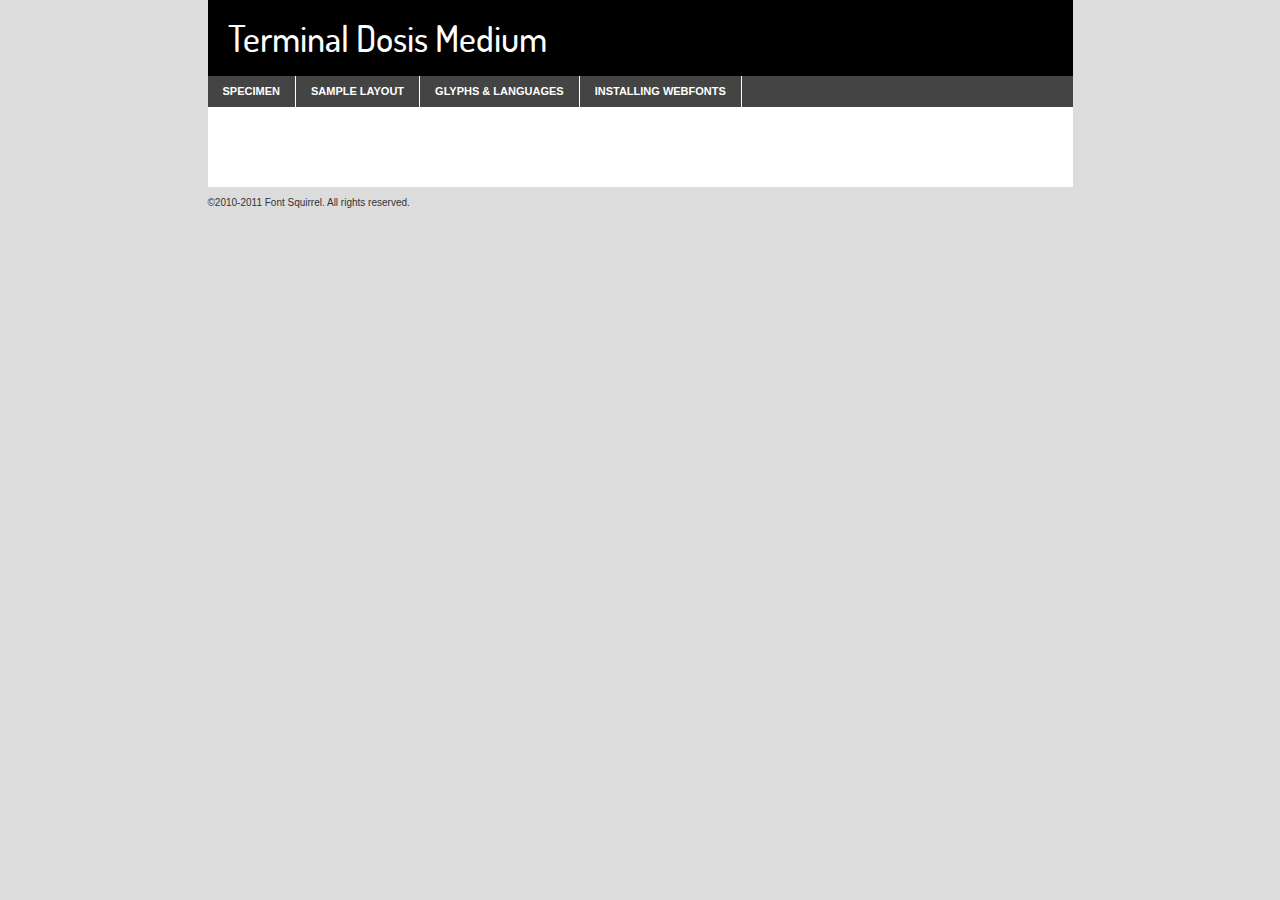
<file: webapp/static/webfontkit/terminaldosis-medium-demo.html>
<!DOCTYPE html PUBLIC "-//W3C//DTD XHTML 1.0 Transitional//EN"
	"http://www.w3.org/TR/xhtml1/DTD/xhtml1-transitional.dtd">

<html xmlns="http://www.w3.org/1999/xhtml" xml:lang="en" lang="en">
<head>
	<meta http-equiv="Content-Type" content="text/html; charset=utf-8" />
	<script src="http://ajax.googleapis.com/ajax/libs/jquery/1.7.2/jquery.min.js" type="text/javascript" charset="utf-8"></script>
	<script src="specimen_files/easytabs.js" type="text/javascript" charset="utf-8"></script>
	<link rel="stylesheet" href="specimen_files/specimen_stylesheet.css" type="text/css" charset="utf-8" />
	<link rel="stylesheet" href="stylesheet.css" type="text/css" charset="utf-8" />

	<style type="text/css">
					body{
				font-family: 'terminal_dosismedium';
							}
		</style>

	<title>Terminal Dosis Medium Specimen</title>
	
	
	<script type="text/javascript" charset="utf-8">
		$(document).ready(function() {
			$('#container').easyTabs({defaultContent:1});
		});
	</script>
</head>

<body>
<div id="container">
	<div id="header">
		Terminal Dosis Medium	</div>
	<ul class="tabs">
		<li><a href="#specimen">Specimen</a></li>
		<li><a href="#layout">Sample Layout</a></li>
				<li><a href="#glyphs">Glyphs &amp; Languages</a></li>
		<li><a href="#installing">Installing Webfonts</a></li>
		
	</ul>
	
	<div id="main_content">

		
			<div id="specimen">
		
				<div class="section">
					<div class="grid12 firstcol">
						<div class="huge">AaBb</div>
					</div>
				</div>
		
				<div class="section">
					<div class="glyph_range">A&#x200B;B&#x200b;C&#x200b;D&#x200b;E&#x200b;F&#x200b;G&#x200b;H&#x200b;I&#x200b;J&#x200b;K&#x200b;L&#x200b;M&#x200b;N&#x200b;O&#x200b;P&#x200b;Q&#x200b;R&#x200b;S&#x200b;T&#x200b;U&#x200b;V&#x200b;W&#x200b;X&#x200b;Y&#x200b;Z&#x200b;a&#x200b;b&#x200b;c&#x200b;d&#x200b;e&#x200b;f&#x200b;g&#x200b;h&#x200b;i&#x200b;j&#x200b;k&#x200b;l&#x200b;m&#x200b;n&#x200b;o&#x200b;p&#x200b;q&#x200b;r&#x200b;s&#x200b;t&#x200b;u&#x200b;v&#x200b;w&#x200b;x&#x200b;y&#x200b;z&#x200b;1&#x200b;2&#x200b;3&#x200b;4&#x200b;5&#x200b;6&#x200b;7&#x200b;8&#x200b;9&#x200b;0&#x200b;&amp;&#x200b;.&#x200b;,&#x200b;?&#x200b;!&#x200b;&#64;&#x200b;(&#x200b;)&#x200b;#&#x200b;$&#x200b;%&#x200b;*&#x200b;+&#x200b;-&#x200b;=&#x200b;:&#x200b;;</div>
				</div>
				<div class="section">
					<div class="grid12 firstcol">
						<table class="sample_table">
							<tr><td>10</td><td class="size10">abcdefghijklmnopqrstuvwxyzABCDEFGHIJKLMNOPQRSTUVWXYZ0123456789abcdefghijklmnopqrstuvwxyzABCDEFGHIJKLMNOPQRSTUVWXYZ0123456789abcdefghijklmnopqrstuvwxyzABCDEFGHIJKLMNOPQRSTUVWXYZ</td></tr>
							<tr><td>11</td><td class="size11">abcdefghijklmnopqrstuvwxyzABCDEFGHIJKLMNOPQRSTUVWXYZ0123456789abcdefghijklmnopqrstuvwxyzABCDEFGHIJKLMNOPQRSTUVWXYZ0123456789abcdefghijklmnopqrstuvwxyzABCDEFGHIJKLMNOPQRSTUVWXYZ</td></tr>
							<tr><td>12</td><td class="size12">abcdefghijklmnopqrstuvwxyzABCDEFGHIJKLMNOPQRSTUVWXYZ0123456789abcdefghijklmnopqrstuvwxyzABCDEFGHIJKLMNOPQRSTUVWXYZ0123456789abcdefghijklmnopqrstuvwxyzABCDEFGHIJKLMNOPQRSTUVWXYZ</td></tr>
							<tr><td>13</td><td class="size13">abcdefghijklmnopqrstuvwxyzABCDEFGHIJKLMNOPQRSTUVWXYZ0123456789abcdefghijklmnopqrstuvwxyzABCDEFGHIJKLMNOPQRSTUVWXYZ0123456789abcdefghijklmnopqrstuvwxyzABCDEFGHIJKLMNOPQRSTUVWXYZ</td></tr>
							<tr><td>14</td><td class="size14">abcdefghijklmnopqrstuvwxyzABCDEFGHIJKLMNOPQRSTUVWXYZ0123456789abcdefghijklmnopqrstuvwxyzABCDEFGHIJKLMNOPQRSTUVWXYZ0123456789abcdefghijklmnopqrstuvwxyzABCDEFGHIJKLMNOPQRSTUVWXYZ</td></tr>
							<tr><td>16</td><td class="size16">abcdefghijklmnopqrstuvwxyzABCDEFGHIJKLMNOPQRSTUVWXYZ0123456789abcdefghijklmnopqrstuvwxyzABCDEFGHIJKLMNOPQRSTUVWXYZ</td></tr>
							<tr><td>18</td><td class="size18">abcdefghijklmnopqrstuvwxyzABCDEFGHIJKLMNOPQRSTUVWXYZ0123456789abcdefghijklmnopqrstuvwxyzABCDEFGHIJKLMNOPQRSTUVWXYZ</td></tr>
							<tr><td>20</td><td class="size20">abcdefghijklmnopqrstuvwxyzABCDEFGHIJKLMNOPQRSTUVWXYZ0123456789abcdefghijklmnopqrstuvwxyzABCDEFGHIJKLMNOPQRSTUVWXYZ</td></tr>
							<tr><td>24</td><td class="size24">abcdefghijklmnopqrstuvwxyzABCDEFGHIJKLMNOPQRSTUVWXYZ0123456789abcdefghijklmnopqrstuvwxyzABCDEFGHIJKLMNOPQRSTUVWXYZ</td></tr>
							<tr><td>30</td><td class="size30">abcdefghijklmnopqrstuvwxyzABCDEFGHIJKLMNOPQRSTUVWXYZ0123456789abcdefghijklmnopqrstuvwxyzABCDEFGHIJKLMNOPQRSTUVWXYZ</td></tr>
							<tr><td>36</td><td class="size36">abcdefghijklmnopqrstuvwxyzABCDEFGHIJKLMNOPQRSTUVWXYZ0123456789abcdefghijklmnopqrstuvwxyzABCDEFGHIJKLMNOPQRSTUVWXYZ</td></tr>
							<tr><td>48</td><td class="size48">abcdefghijklmnopqrstuvwxyzABCDEFGHIJKLMNOPQRSTUVWXYZ0123456789abcdefghijklmnopqrstuvwxyzABCDEFGHIJKLMNOPQRSTUVWXYZ</td></tr>
							<tr><td>60</td><td class="size60">abcdefghijklmnopqrstuvwxyzABCDEFGHIJKLMNOPQRSTUVWXYZ0123456789abcdefghijklmnopqrstuvwxyzABCDEFGHIJKLMNOPQRSTUVWXYZ</td></tr>
							<tr><td>72</td><td class="size72">abcdefghijklmnopqrstuvwxyzABCDEFGHIJKLMNOPQRSTUVWXYZ0123456789abcdefghijklmnopqrstuvwxyzABCDEFGHIJKLMNOPQRSTUVWXYZ</td></tr>
							<tr><td>90</td><td class="size90">abcdefghijklmnopqrstuvwxyzABCDEFGHIJKLMNOPQRSTUVWXYZ0123456789abcdefghijklmnopqrstuvwxyzABCDEFGHIJKLMNOPQRSTUVWXYZ</td></tr>
						</table>
				
					</div>
			
				</div>
		
		
		
								<div class="section" id="bodycomparison">


										<div id="xheight">
				<div class="fontbody">&#xE000;&#xE000;&#xE000;&#xE000;&#xE000;&#xE000;&#xE000;&#xE000;&#xE000;&#xE000;&#xE000;&#xE000;&#xE000;&#xE000;&#xE000;&#xE000;&#xE000;&#xE000;&#xE000;&#xE000;&#xE000;&#xE000;&#xE000;&#xE000;&#xE000;&#xE000;&#xE000;&#xE000;&#xE000;&#xE000;&#xE000;&#xE000;&#xE000;&#xE000;&#xE000;&#xE000;&#xE000;&#xE000;&#xE000;&#xE000;&#xE000;&#xE000;&#xE000;&#xE000;&#xE000;&#xE000;&#xE000;&#xE000;&#xE000;&#xE000;&#xE000;&#xE000;&#xE000;&#xE000;&#xE000;&#xE000;&#xE000;&#xE000;&#xE000;&#xE000;&#xE000;&#xE000;&#xE000;&#xE000;&#xE000;&#xE000;&#xE000;&#xE000;&#xE000;&#xE000;&#xE000;&#xE000;&#xE000;&#xE000;&#xE000;&#xE000;&#xE000;&#xE000;&#xE000;&#xE000;&#xE000;&#xE000;&#xE000;&#xE000;&#xE000;&#xE000;&#xE000;&#xE000;&#xE000;&#xE000;&#xE000;&#xE000;&#xE000;&#xE000;&#xE000;&#xE000;&#xE000;&#xE000;&#xE000;body</div><div class="arialbody">body</div><div class="verdanabody">body</div><div class="georgiabody">body</div></div>
										<div class="fontbody" style="z-index:1">
											body<span>Terminal Dosis Medium</span>
										</div>
										<div class="arialbody" style="z-index:1">
											body<span>Arial</span>
										</div>
										<div class="verdanabody" style="z-index:1">
											body<span>Verdana</span>
										</div>
										<div class="georgiabody" style="z-index:1">
											body<span>Georgia</span>
										</div>



								</div>
		
		
				<div class="section psample psample_row1" id="">
					
					<div class="grid2 firstcol">
						<p class="size10"><span>10.</span>Aenean lacinia bibendum nulla sed consectetur. Fusce dapibus, tellus ac cursus commodo, tortor mauris condimentum nibh, ut fermentum massa justo sit amet risus. Nullam id dolor id nibh ultricies vehicula ut id elit. Cum sociis natoque penatibus et magnis dis parturient montes, nascetur ridiculus mus. Nulla vitae elit libero, a pharetra augue.</p>
			
					</div>
					<div class="grid3">
						<p class="size11"><span>11.</span>Aenean lacinia bibendum nulla sed consectetur. Fusce dapibus, tellus ac cursus commodo, tortor mauris condimentum nibh, ut fermentum massa justo sit amet risus. Nullam id dolor id nibh ultricies vehicula ut id elit. Cum sociis natoque penatibus et magnis dis parturient montes, nascetur ridiculus mus. Nulla vitae elit libero, a pharetra augue.</p>
			
					</div>
					<div class="grid3">
						<p class="size12"><span>12.</span>Aenean lacinia bibendum nulla sed consectetur. Fusce dapibus, tellus ac cursus commodo, tortor mauris condimentum nibh, ut fermentum massa justo sit amet risus. Nullam id dolor id nibh ultricies vehicula ut id elit. Cum sociis natoque penatibus et magnis dis parturient montes, nascetur ridiculus mus. Nulla vitae elit libero, a pharetra augue.</p>
			
					</div>
					<div class="grid4">
						<p class="size13"><span>13.</span>Aenean lacinia bibendum nulla sed consectetur. Fusce dapibus, tellus ac cursus commodo, tortor mauris condimentum nibh, ut fermentum massa justo sit amet risus. Nullam id dolor id nibh ultricies vehicula ut id elit. Cum sociis natoque penatibus et magnis dis parturient montes, nascetur ridiculus mus. Nulla vitae elit libero, a pharetra augue.</p>
			
					</div>
					<div class="white_blend"></div>
					
				</div>
				<div class="section psample psample_row2" id="">
					<div class="grid3 firstcol">
						<p class="size14"><span>14.</span>Aenean lacinia bibendum nulla sed consectetur. Fusce dapibus, tellus ac cursus commodo, tortor mauris condimentum nibh, ut fermentum massa justo sit amet risus. Nullam id dolor id nibh ultricies vehicula ut id elit. Cum sociis natoque penatibus et magnis dis parturient montes, nascetur ridiculus mus. Nulla vitae elit libero, a pharetra augue.</p>
			
					</div>
					<div class="grid4">
						<p class="size16"><span>16.</span>Aenean lacinia bibendum nulla sed consectetur. Fusce dapibus, tellus ac cursus commodo, tortor mauris condimentum nibh, ut fermentum massa justo sit amet risus. Nullam id dolor id nibh ultricies vehicula ut id elit. Cum sociis natoque penatibus et magnis dis parturient montes, nascetur ridiculus mus. Nulla vitae elit libero, a pharetra augue.</p>
			
					</div>
					<div class="grid5">
						<p class="size18"><span>18.</span>Aenean lacinia bibendum nulla sed consectetur. Fusce dapibus, tellus ac cursus commodo, tortor mauris condimentum nibh, ut fermentum massa justo sit amet risus. Nullam id dolor id nibh ultricies vehicula ut id elit. Cum sociis natoque penatibus et magnis dis parturient montes, nascetur ridiculus mus. Nulla vitae elit libero, a pharetra augue.</p>
			
					</div>

					<div class="white_blend"></div>

				</div>
				
				<div class="section psample psample_row3" id="">
					<div class="grid5 firstcol">
						<p class="size20"><span>20.</span>Aenean lacinia bibendum nulla sed consectetur. Fusce dapibus, tellus ac cursus commodo, tortor mauris condimentum nibh, ut fermentum massa justo sit amet risus. Nullam id dolor id nibh ultricies vehicula ut id elit. Cum sociis natoque penatibus et magnis dis parturient montes, nascetur ridiculus mus. Nulla vitae elit libero, a pharetra augue.</p>
					</div>
					<div class="grid7">
						<p class="size24"><span>24.</span>Aenean lacinia bibendum nulla sed consectetur. Fusce dapibus, tellus ac cursus commodo, tortor mauris condimentum nibh, ut fermentum massa justo sit amet risus. Nullam id dolor id nibh ultricies vehicula ut id elit. Cum sociis natoque penatibus et magnis dis parturient montes, nascetur ridiculus mus. Nulla vitae elit libero, a pharetra augue.</p>
					</div>
					
					<div class="white_blend"></div>
					
				</div>
				
				<div class="section psample psample_row4" id="">
					<div class="grid12 firstcol">
						<p class="size30"><span>30.</span>Aenean lacinia bibendum nulla sed consectetur. Fusce dapibus, tellus ac cursus commodo, tortor mauris condimentum nibh, ut fermentum massa justo sit amet risus. Nullam id dolor id nibh ultricies vehicula ut id elit. Cum sociis natoque penatibus et magnis dis parturient montes, nascetur ridiculus mus. Nulla vitae elit libero, a pharetra augue.</p>
					</div>
					<div class="white_blend"></div>
					
				</div>
				
				
				
				<div class="section psample psample_row1 fullreverse">
					<div class="grid2 firstcol">
						<p class="size10"><span>10.</span>Aenean lacinia bibendum nulla sed consectetur. Fusce dapibus, tellus ac cursus commodo, tortor mauris condimentum nibh, ut fermentum massa justo sit amet risus. Nullam id dolor id nibh ultricies vehicula ut id elit. Cum sociis natoque penatibus et magnis dis parturient montes, nascetur ridiculus mus. Nulla vitae elit libero, a pharetra augue.</p>
			
					</div>
					<div class="grid3">
						<p class="size11"><span>11.</span>Aenean lacinia bibendum nulla sed consectetur. Fusce dapibus, tellus ac cursus commodo, tortor mauris condimentum nibh, ut fermentum massa justo sit amet risus. Nullam id dolor id nibh ultricies vehicula ut id elit. Cum sociis natoque penatibus et magnis dis parturient montes, nascetur ridiculus mus. Nulla vitae elit libero, a pharetra augue.</p>
			
					</div>
					<div class="grid3">
						<p class="size12"><span>12.</span>Aenean lacinia bibendum nulla sed consectetur. Fusce dapibus, tellus ac cursus commodo, tortor mauris condimentum nibh, ut fermentum massa justo sit amet risus. Nullam id dolor id nibh ultricies vehicula ut id elit. Cum sociis natoque penatibus et magnis dis parturient montes, nascetur ridiculus mus. Nulla vitae elit libero, a pharetra augue.</p>
			
					</div>
					<div class="grid4">
						<p class="size13"><span>13.</span>Aenean lacinia bibendum nulla sed consectetur. Fusce dapibus, tellus ac cursus commodo, tortor mauris condimentum nibh, ut fermentum massa justo sit amet risus. Nullam id dolor id nibh ultricies vehicula ut id elit. Cum sociis natoque penatibus et magnis dis parturient montes, nascetur ridiculus mus. Nulla vitae elit libero, a pharetra augue.</p>
			
					</div>
					<div class="black_blend"></div>
					
				</div>
				
				<div class="section psample psample_row2 fullreverse">
					<div class="grid3 firstcol">
						<p class="size14"><span>14.</span>Aenean lacinia bibendum nulla sed consectetur. Fusce dapibus, tellus ac cursus commodo, tortor mauris condimentum nibh, ut fermentum massa justo sit amet risus. Nullam id dolor id nibh ultricies vehicula ut id elit. Cum sociis natoque penatibus et magnis dis parturient montes, nascetur ridiculus mus. Nulla vitae elit libero, a pharetra augue.</p>
			
					</div>
					<div class="grid4">
						<p class="size16"><span>16.</span>Aenean lacinia bibendum nulla sed consectetur. Fusce dapibus, tellus ac cursus commodo, tortor mauris condimentum nibh, ut fermentum massa justo sit amet risus. Nullam id dolor id nibh ultricies vehicula ut id elit. Cum sociis natoque penatibus et magnis dis parturient montes, nascetur ridiculus mus. Nulla vitae elit libero, a pharetra augue.</p>
			
					</div>
					<div class="grid5">
						<p class="size18"><span>18.</span>Aenean lacinia bibendum nulla sed consectetur. Fusce dapibus, tellus ac cursus commodo, tortor mauris condimentum nibh, ut fermentum massa justo sit amet risus. Nullam id dolor id nibh ultricies vehicula ut id elit. Cum sociis natoque penatibus et magnis dis parturient montes, nascetur ridiculus mus. Nulla vitae elit libero, a pharetra augue.</p>
			
					</div>
					<div class="black_blend"></div>

				</div>
				
				<div class="section psample fullreverse psample_row3" id="">
					<div class="grid5 firstcol">
						<p class="size20"><span>20.</span>Aenean lacinia bibendum nulla sed consectetur. Fusce dapibus, tellus ac cursus commodo, tortor mauris condimentum nibh, ut fermentum massa justo sit amet risus. Nullam id dolor id nibh ultricies vehicula ut id elit. Cum sociis natoque penatibus et magnis dis parturient montes, nascetur ridiculus mus. Nulla vitae elit libero, a pharetra augue.</p>
					</div>
					<div class="grid7">
						<p class="size24"><span>24.</span>Aenean lacinia bibendum nulla sed consectetur. Fusce dapibus, tellus ac cursus commodo, tortor mauris condimentum nibh, ut fermentum massa justo sit amet risus. Nullam id dolor id nibh ultricies vehicula ut id elit. Cum sociis natoque penatibus et magnis dis parturient montes, nascetur ridiculus mus. Nulla vitae elit libero, a pharetra augue.</p>
					</div>
					
					<div class="black_blend"></div>
					
				</div>
				
				<div class="section psample fullreverse psample_row4" id="" style="border-bottom: 20px #000 solid;">
					<div class="grid12 firstcol">
						<p class="size30"><span>30.</span>Aenean lacinia bibendum nulla sed consectetur. Fusce dapibus, tellus ac cursus commodo, tortor mauris condimentum nibh, ut fermentum massa justo sit amet risus. Nullam id dolor id nibh ultricies vehicula ut id elit. Cum sociis natoque penatibus et magnis dis parturient montes, nascetur ridiculus mus. Nulla vitae elit libero, a pharetra augue.</p>
					</div>
					<div class="black_blend"></div>
					
				</div>
				
				
				
				
			</div>
			
			<div id="layout">
				
				<div class="section">
					
					<div class="grid12 firstcol">
						<h1>Lorem Ipsum Dolor</h1>
						<h2>Etiam porta sem malesuada magna mollis euismod</h2>
						
						<p class="byline">By <a href="#link">Aenean Lacinia</a></p>
					</div>
				</div>
				<div class="section">
					<div class="grid8 firstcol">
						<p class="large">Donec sed odio dui. Morbi leo risus, porta ac consectetur ac, vestibulum at eros. Fusce dapibus, tellus ac cursus commodo, tortor mauris condimentum nibh, ut fermentum massa justo sit amet risus. </p>

						
						<h3>Pellentesque ornare sem</h3>

						<p>Maecenas sed diam eget risus varius blandit sit amet non magna. Maecenas faucibus mollis interdum. Donec ullamcorper nulla non metus auctor fringilla. Nullam id dolor id nibh ultricies vehicula ut id elit. Nullam id dolor id nibh ultricies vehicula ut id elit. </p>

						<p>Aenean eu leo quam. Pellentesque ornare sem lacinia quam venenatis vestibulum. Lorem ipsum dolor sit amet, consectetur adipiscing elit. Cum sociis natoque penatibus et magnis dis parturient montes, nascetur ridiculus mus. </p>

						<p>Nulla vitae elit libero, a pharetra augue. Praesent commodo cursus magna, vel scelerisque nisl consectetur et. Aenean lacinia bibendum nulla sed consectetur. </p>

						<p>Nullam quis risus eget urna mollis ornare vel eu leo. Nullam quis risus eget urna mollis ornare vel eu leo. Maecenas sed diam eget risus varius blandit sit amet non magna. Donec ullamcorper nulla non metus auctor fringilla. </p>

						<h3>Cras mattis consectetur</h3>

						<p>Aenean eu leo quam. Pellentesque ornare sem lacinia quam venenatis vestibulum. Aenean lacinia bibendum nulla sed consectetur. Integer posuere erat a ante venenatis dapibus posuere velit aliquet. Cras mattis consectetur purus sit amet fermentum. </p>

						<p>Nullam id dolor id nibh ultricies vehicula ut id elit. Nullam quis risus eget urna mollis ornare vel eu leo. Cras mattis consectetur purus sit amet fermentum.</p>
					</div>
					
					<div class="grid4 sidebar">
						
						<div class="box reverse">
							<p class="last">Nullam quis risus eget urna mollis ornare vel eu leo. Donec ullamcorper nulla non metus auctor fringilla. Cras mattis consectetur purus sit amet fermentum. Sed posuere consectetur est at lobortis. Lorem ipsum dolor sit amet, consectetur adipiscing elit. </p>
						</div>
						
						<p class="caption">Maecenas sed diam eget risus varius.</p>

						<p>Vestibulum id ligula porta felis euismod semper. Integer posuere erat a ante venenatis dapibus posuere velit aliquet. Vestibulum id ligula porta felis euismod semper. Sed posuere consectetur est at lobortis. Maecenas sed diam eget risus varius blandit sit amet non magna. Fusce dapibus, tellus ac cursus commodo, tortor mauris condimentum nibh, ut fermentum massa justo sit amet risus. </p>

					

						<p>Duis mollis, est non commodo luctus, nisi erat porttitor ligula, eget lacinia odio sem nec elit. Aenean lacinia bibendum nulla sed consectetur. Vivamus sagittis lacus vel augue laoreet rutrum faucibus dolor auctor. Aenean lacinia bibendum nulla sed consectetur. Nullam quis risus eget urna mollis ornare vel eu leo. </p>

						<p>Praesent commodo cursus magna, vel scelerisque nisl consectetur et. Donec ullamcorper nulla non metus auctor fringilla. Maecenas faucibus mollis interdum. Fusce dapibus, tellus ac cursus commodo, tortor mauris condimentum nibh, ut fermentum massa justo sit amet risus. </p>

					</div>
				</div>
				
			</div>


			



		<div id="glyphs">
			<div class="section">
				<div class="grid12 firstcol">
			
				<h1>Language Support</h1>
				<p>The subset of Terminal Dosis Medium in this kit supports the following languages:<br />
			
					Albanian, Danish, Dutch, English, Faroese, French, German, Icelandic, Italian, Malagasy, Norwegian, Portuguese, Spanish, Swedish				</p>
				<h1>Glyph Chart</h1>
				<p>The subset of Terminal Dosis Medium in this kit includes all the glyphs listed below. Unicode entities are included above each glyph to help you insert individual characters into your layout.</p>
				<div id="glyph_chart">
			
																														 <div><p>&amp;#13;</p>&#13;</div>
																				 <div><p>&amp;#32;</p>&#32;</div>
																				 <div><p>&amp;#33;</p>&#33;</div>
																				 <div><p>&amp;#34;</p>&#34;</div>
																				 <div><p>&amp;#35;</p>&#35;</div>
																				 <div><p>&amp;#36;</p>&#36;</div>
																				 <div><p>&amp;#37;</p>&#37;</div>
																				 <div><p>&amp;#38;</p>&#38;</div>
																				 <div><p>&amp;#39;</p>&#39;</div>
																				 <div><p>&amp;#40;</p>&#40;</div>
																				 <div><p>&amp;#41;</p>&#41;</div>
																				 <div><p>&amp;#42;</p>&#42;</div>
																				 <div><p>&amp;#43;</p>&#43;</div>
																				 <div><p>&amp;#44;</p>&#44;</div>
																				 <div><p>&amp;#45;</p>&#45;</div>
																				 <div><p>&amp;#46;</p>&#46;</div>
																				 <div><p>&amp;#47;</p>&#47;</div>
																				 <div><p>&amp;#48;</p>&#48;</div>
																				 <div><p>&amp;#49;</p>&#49;</div>
																				 <div><p>&amp;#50;</p>&#50;</div>
																				 <div><p>&amp;#51;</p>&#51;</div>
																				 <div><p>&amp;#52;</p>&#52;</div>
																				 <div><p>&amp;#53;</p>&#53;</div>
																				 <div><p>&amp;#54;</p>&#54;</div>
																				 <div><p>&amp;#55;</p>&#55;</div>
																				 <div><p>&amp;#56;</p>&#56;</div>
																				 <div><p>&amp;#57;</p>&#57;</div>
																				 <div><p>&amp;#58;</p>&#58;</div>
																				 <div><p>&amp;#59;</p>&#59;</div>
																				 <div><p>&amp;#60;</p>&#60;</div>
																				 <div><p>&amp;#61;</p>&#61;</div>
																				 <div><p>&amp;#62;</p>&#62;</div>
																				 <div><p>&amp;#63;</p>&#63;</div>
																				 <div><p>&amp;#64;</p>&#64;</div>
																				 <div><p>&amp;#65;</p>&#65;</div>
																				 <div><p>&amp;#66;</p>&#66;</div>
																				 <div><p>&amp;#67;</p>&#67;</div>
																				 <div><p>&amp;#68;</p>&#68;</div>
																				 <div><p>&amp;#69;</p>&#69;</div>
																				 <div><p>&amp;#70;</p>&#70;</div>
																				 <div><p>&amp;#71;</p>&#71;</div>
																				 <div><p>&amp;#72;</p>&#72;</div>
																				 <div><p>&amp;#73;</p>&#73;</div>
																				 <div><p>&amp;#74;</p>&#74;</div>
																				 <div><p>&amp;#75;</p>&#75;</div>
																				 <div><p>&amp;#76;</p>&#76;</div>
																				 <div><p>&amp;#77;</p>&#77;</div>
																				 <div><p>&amp;#78;</p>&#78;</div>
																				 <div><p>&amp;#79;</p>&#79;</div>
																				 <div><p>&amp;#80;</p>&#80;</div>
																				 <div><p>&amp;#81;</p>&#81;</div>
																				 <div><p>&amp;#82;</p>&#82;</div>
																				 <div><p>&amp;#83;</p>&#83;</div>
																				 <div><p>&amp;#84;</p>&#84;</div>
																				 <div><p>&amp;#85;</p>&#85;</div>
																				 <div><p>&amp;#86;</p>&#86;</div>
																				 <div><p>&amp;#87;</p>&#87;</div>
																				 <div><p>&amp;#88;</p>&#88;</div>
																				 <div><p>&amp;#89;</p>&#89;</div>
																				 <div><p>&amp;#90;</p>&#90;</div>
																				 <div><p>&amp;#91;</p>&#91;</div>
																				 <div><p>&amp;#92;</p>&#92;</div>
																				 <div><p>&amp;#93;</p>&#93;</div>
																				 <div><p>&amp;#94;</p>&#94;</div>
																				 <div><p>&amp;#95;</p>&#95;</div>
																				 <div><p>&amp;#96;</p>&#96;</div>
																				 <div><p>&amp;#97;</p>&#97;</div>
																				 <div><p>&amp;#98;</p>&#98;</div>
																				 <div><p>&amp;#99;</p>&#99;</div>
																				 <div><p>&amp;#100;</p>&#100;</div>
																				 <div><p>&amp;#101;</p>&#101;</div>
																				 <div><p>&amp;#102;</p>&#102;</div>
																				 <div><p>&amp;#103;</p>&#103;</div>
																				 <div><p>&amp;#104;</p>&#104;</div>
																				 <div><p>&amp;#105;</p>&#105;</div>
																				 <div><p>&amp;#106;</p>&#106;</div>
																				 <div><p>&amp;#107;</p>&#107;</div>
																				 <div><p>&amp;#108;</p>&#108;</div>
																				 <div><p>&amp;#109;</p>&#109;</div>
																				 <div><p>&amp;#110;</p>&#110;</div>
																				 <div><p>&amp;#111;</p>&#111;</div>
																				 <div><p>&amp;#112;</p>&#112;</div>
																				 <div><p>&amp;#113;</p>&#113;</div>
																				 <div><p>&amp;#114;</p>&#114;</div>
																				 <div><p>&amp;#115;</p>&#115;</div>
																				 <div><p>&amp;#116;</p>&#116;</div>
																				 <div><p>&amp;#117;</p>&#117;</div>
																				 <div><p>&amp;#118;</p>&#118;</div>
																				 <div><p>&amp;#119;</p>&#119;</div>
																				 <div><p>&amp;#120;</p>&#120;</div>
																				 <div><p>&amp;#121;</p>&#121;</div>
																				 <div><p>&amp;#122;</p>&#122;</div>
																				 <div><p>&amp;#123;</p>&#123;</div>
																				 <div><p>&amp;#124;</p>&#124;</div>
																				 <div><p>&amp;#125;</p>&#125;</div>
																				 <div><p>&amp;#126;</p>&#126;</div>
																				 <div><p>&amp;#160;</p>&#160;</div>
																				 <div><p>&amp;#161;</p>&#161;</div>
																				 <div><p>&amp;#162;</p>&#162;</div>
																				 <div><p>&amp;#163;</p>&#163;</div>
																				 <div><p>&amp;#164;</p>&#164;</div>
																				 <div><p>&amp;#165;</p>&#165;</div>
																				 <div><p>&amp;#166;</p>&#166;</div>
																				 <div><p>&amp;#167;</p>&#167;</div>
																				 <div><p>&amp;#168;</p>&#168;</div>
																				 <div><p>&amp;#169;</p>&#169;</div>
																				 <div><p>&amp;#170;</p>&#170;</div>
																				 <div><p>&amp;#171;</p>&#171;</div>
																				 <div><p>&amp;#172;</p>&#172;</div>
																				 <div><p>&amp;#173;</p>&#173;</div>
																				 <div><p>&amp;#174;</p>&#174;</div>
																				 <div><p>&amp;#175;</p>&#175;</div>
																				 <div><p>&amp;#176;</p>&#176;</div>
																				 <div><p>&amp;#177;</p>&#177;</div>
																				 <div><p>&amp;#178;</p>&#178;</div>
																				 <div><p>&amp;#179;</p>&#179;</div>
																				 <div><p>&amp;#180;</p>&#180;</div>
																				 <div><p>&amp;#181;</p>&#181;</div>
																				 <div><p>&amp;#182;</p>&#182;</div>
																				 <div><p>&amp;#183;</p>&#183;</div>
																				 <div><p>&amp;#184;</p>&#184;</div>
																				 <div><p>&amp;#185;</p>&#185;</div>
																				 <div><p>&amp;#186;</p>&#186;</div>
																				 <div><p>&amp;#187;</p>&#187;</div>
																				 <div><p>&amp;#188;</p>&#188;</div>
																				 <div><p>&amp;#189;</p>&#189;</div>
																				 <div><p>&amp;#190;</p>&#190;</div>
																				 <div><p>&amp;#191;</p>&#191;</div>
																				 <div><p>&amp;#192;</p>&#192;</div>
																				 <div><p>&amp;#193;</p>&#193;</div>
																				 <div><p>&amp;#194;</p>&#194;</div>
																				 <div><p>&amp;#195;</p>&#195;</div>
																				 <div><p>&amp;#196;</p>&#196;</div>
																				 <div><p>&amp;#197;</p>&#197;</div>
																				 <div><p>&amp;#198;</p>&#198;</div>
																				 <div><p>&amp;#199;</p>&#199;</div>
																				 <div><p>&amp;#200;</p>&#200;</div>
																				 <div><p>&amp;#201;</p>&#201;</div>
																				 <div><p>&amp;#202;</p>&#202;</div>
																				 <div><p>&amp;#203;</p>&#203;</div>
																				 <div><p>&amp;#204;</p>&#204;</div>
																				 <div><p>&amp;#205;</p>&#205;</div>
																				 <div><p>&amp;#206;</p>&#206;</div>
																				 <div><p>&amp;#207;</p>&#207;</div>
																				 <div><p>&amp;#208;</p>&#208;</div>
																				 <div><p>&amp;#209;</p>&#209;</div>
																				 <div><p>&amp;#210;</p>&#210;</div>
																				 <div><p>&amp;#211;</p>&#211;</div>
																				 <div><p>&amp;#212;</p>&#212;</div>
																				 <div><p>&amp;#213;</p>&#213;</div>
																				 <div><p>&amp;#214;</p>&#214;</div>
																				 <div><p>&amp;#215;</p>&#215;</div>
																				 <div><p>&amp;#216;</p>&#216;</div>
																				 <div><p>&amp;#217;</p>&#217;</div>
																				 <div><p>&amp;#218;</p>&#218;</div>
																				 <div><p>&amp;#219;</p>&#219;</div>
																				 <div><p>&amp;#220;</p>&#220;</div>
																				 <div><p>&amp;#221;</p>&#221;</div>
																				 <div><p>&amp;#222;</p>&#222;</div>
																				 <div><p>&amp;#223;</p>&#223;</div>
																				 <div><p>&amp;#224;</p>&#224;</div>
																				 <div><p>&amp;#225;</p>&#225;</div>
																				 <div><p>&amp;#226;</p>&#226;</div>
																				 <div><p>&amp;#227;</p>&#227;</div>
																				 <div><p>&amp;#228;</p>&#228;</div>
																				 <div><p>&amp;#229;</p>&#229;</div>
																				 <div><p>&amp;#230;</p>&#230;</div>
																				 <div><p>&amp;#231;</p>&#231;</div>
																				 <div><p>&amp;#232;</p>&#232;</div>
																				 <div><p>&amp;#233;</p>&#233;</div>
																				 <div><p>&amp;#234;</p>&#234;</div>
																				 <div><p>&amp;#235;</p>&#235;</div>
																				 <div><p>&amp;#236;</p>&#236;</div>
																				 <div><p>&amp;#237;</p>&#237;</div>
																				 <div><p>&amp;#238;</p>&#238;</div>
																				 <div><p>&amp;#239;</p>&#239;</div>
																				 <div><p>&amp;#240;</p>&#240;</div>
																				 <div><p>&amp;#241;</p>&#241;</div>
																				 <div><p>&amp;#242;</p>&#242;</div>
																				 <div><p>&amp;#243;</p>&#243;</div>
																				 <div><p>&amp;#244;</p>&#244;</div>
																				 <div><p>&amp;#245;</p>&#245;</div>
																				 <div><p>&amp;#246;</p>&#246;</div>
																				 <div><p>&amp;#247;</p>&#247;</div>
																				 <div><p>&amp;#248;</p>&#248;</div>
																				 <div><p>&amp;#249;</p>&#249;</div>
																				 <div><p>&amp;#250;</p>&#250;</div>
																				 <div><p>&amp;#251;</p>&#251;</div>
																				 <div><p>&amp;#252;</p>&#252;</div>
																				 <div><p>&amp;#253;</p>&#253;</div>
																				 <div><p>&amp;#254;</p>&#254;</div>
																				 <div><p>&amp;#255;</p>&#255;</div>
																				 <div><p>&amp;#338;</p>&#338;</div>
																				 <div><p>&amp;#339;</p>&#339;</div>
																				 <div><p>&amp;#376;</p>&#376;</div>
																				 <div><p>&amp;#710;</p>&#710;</div>
																				 <div><p>&amp;#732;</p>&#732;</div>
																				 <div><p>&amp;#8192;</p>&#8192;</div>
																				 <div><p>&amp;#8193;</p>&#8193;</div>
																				 <div><p>&amp;#8194;</p>&#8194;</div>
																				 <div><p>&amp;#8195;</p>&#8195;</div>
																				 <div><p>&amp;#8196;</p>&#8196;</div>
																				 <div><p>&amp;#8197;</p>&#8197;</div>
																				 <div><p>&amp;#8198;</p>&#8198;</div>
																				 <div><p>&amp;#8199;</p>&#8199;</div>
																				 <div><p>&amp;#8200;</p>&#8200;</div>
																				 <div><p>&amp;#8201;</p>&#8201;</div>
																				 <div><p>&amp;#8202;</p>&#8202;</div>
																				 <div><p>&amp;#8208;</p>&#8208;</div>
																				 <div><p>&amp;#8209;</p>&#8209;</div>
																				 <div><p>&amp;#8210;</p>&#8210;</div>
																				 <div><p>&amp;#8211;</p>&#8211;</div>
																				 <div><p>&amp;#8212;</p>&#8212;</div>
																				 <div><p>&amp;#8216;</p>&#8216;</div>
																				 <div><p>&amp;#8217;</p>&#8217;</div>
																				 <div><p>&amp;#8218;</p>&#8218;</div>
																				 <div><p>&amp;#8220;</p>&#8220;</div>
																				 <div><p>&amp;#8221;</p>&#8221;</div>
																				 <div><p>&amp;#8222;</p>&#8222;</div>
																				 <div><p>&amp;#8226;</p>&#8226;</div>
																				 <div><p>&amp;#8230;</p>&#8230;</div>
																				 <div><p>&amp;#8239;</p>&#8239;</div>
																				 <div><p>&amp;#8249;</p>&#8249;</div>
																				 <div><p>&amp;#8250;</p>&#8250;</div>
																				 <div><p>&amp;#8287;</p>&#8287;</div>
																				 <div><p>&amp;#8364;</p>&#8364;</div>
																				 <div><p>&amp;#8482;</p>&#8482;</div>
																				 <div><p>&amp;#57344;</p>&#57344;</div>
																				 <div><p>&amp;#64257;</p>&#64257;</div>
																				 <div><p>&amp;#64258;</p>&#64258;</div>
																																						</div>	
				</div>
		
		
			</div>
		</div>
		
		
		<div id="specs">
			
		</div>
	
		<div id="installing">
			<div class="section">
				<div class="grid7 firstcol">
					<h1>Installing Webfonts</h1>
					
					<p>Webfonts are supported by all major browser platforms but not all in the same way. There are currently four different font formats that must be included in order to target all browsers. This includes TTF, WOFF, EOT and SVG.</p>
					
					<h2>1. Upload your webfonts</h2>
					<p>You must upload your webfont kit to your website. They should be in or near the same directory as your CSS files.</p>
					
					<h2>2. Include the webfont stylesheet</h2>
					<p>A special CSS @font-face declaration helps the various browsers select the appropriate font it needs without causing you a bunch of headaches. Learn more about this syntax by reading the <a href="http://www.fontspring.com/blog/further-hardening-of-the-bulletproof-syntax">Fontspring blog post</a> about it. The code for it is as follows:</p>


<code>
@font-face{ 
	font-family: 'MyWebFont';
	src: url('WebFont.eot');
	src: url('WebFont.eot?#iefix') format('embedded-opentype'),
	     url('WebFont.woff') format('woff'),
	     url('WebFont.ttf') format('truetype'),
	     url('WebFont.svg#webfont') format('svg');
}
</code>

	<p>We've already gone ahead and generated the code for you. All you have to do is link to the stylesheet in your HTML, like this:</p>
	<code>&lt;link rel=&quot;stylesheet&quot; href=&quot;stylesheet.css&quot; type=&quot;text/css&quot; charset=&quot;utf-8&quot; /&gt;</code>

					<h2>3. Modify your own stylesheet</h2>
					<p>To take advantage of your new fonts, you must tell your stylesheet to use them. Look at the original @font-face declaration above and find the property called "font-family." The name linked there will be what you use to reference the font. Prepend that webfont name to the font stack in the "font-family" property, inside the selector you want to change. For example:</p>
<code>p { font-family: 'WebFont', Arial, sans-serif; }</code>

<h2>4. Test</h2>
<p>Getting webfonts to work cross-browser <em>can</em> be tricky. Use the information in the sidebar to help you if you find that fonts aren't loading in a particular browser.</p>
				</div>
				
				<div class="grid5 sidebar">
					<div class="box">
						<h2>Troubleshooting<br />Font-Face Problems</h2>
						<p>Having trouble getting your webfonts to load in your new website? Here are some tips to sort out what might be the problem.</p>

						<h3>Fonts not showing in any browser</h3>

						<p>This sounds like you need to work on the plumbing. You either did not upload the fonts to the correct directory, or you did not link the fonts properly in the CSS. If you've confirmed that all this is correct and you still have a problem, take a look at your .htaccess file and see if requests are getting intercepted.</p>

						<h3>Fonts not loading in iPhone or iPad</h3>

						<p>The most common problem here is that you are serving the fonts from an IIS server. IIS refuses to serve files that have unknown MIME types. If that is the case, you must set the MIME type for SVG to "image/svg+xml" in the server settings. Follow these instructions from Microsoft if you need help.</p>

						<h3>Fonts not loading in Firefox</h3>

						<p>The primary reason for this failure? You are still using a version Firefox older than 3.5. So upgrade already! If that isn't it, then you are very likely serving fonts from a different domain. Firefox requires that all font assets be served from the same domain. Lastly it is possible that you need to add WOFF to your list of MIME types (if you are serving via IIS.)</p>

						<h3>Fonts not loading in IE</h3>

						<p>Are you looking at Internet Explorer on an actual Windows machine or are you cheating by using a service like Adobe BrowserLab? Many of these screenshot services do not render @font-face for IE. Best to test it on a real machine.</p>

						<h3>Fonts not loading in IE9</h3>

						<p>IE9, like Firefox, requires that fonts be served from the same domain as the website. Make sure that is the case.</p>
					</div>
				</div>
			</div>
			
		</div>
	
	</div>
	<div id="footer">
		<p>&copy;2010-2011 Font Squirrel. All rights reserved.</p>
	</div>
</div>
</body>
</html>
</file>
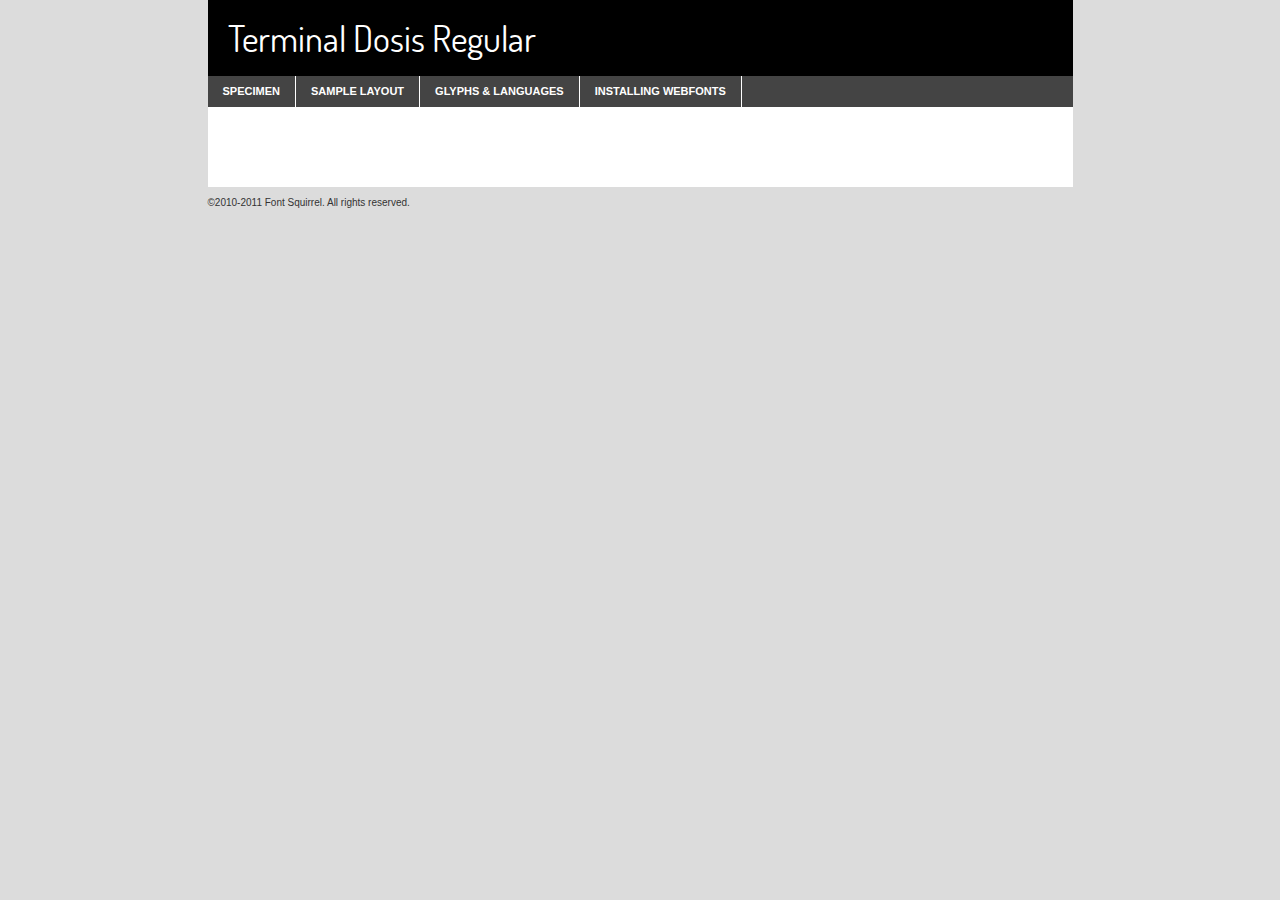
<file: webapp/static/webfontkit/terminaldosis-regular-demo.html>
<!DOCTYPE html PUBLIC "-//W3C//DTD XHTML 1.0 Transitional//EN"
	"http://www.w3.org/TR/xhtml1/DTD/xhtml1-transitional.dtd">

<html xmlns="http://www.w3.org/1999/xhtml" xml:lang="en" lang="en">
<head>
	<meta http-equiv="Content-Type" content="text/html; charset=utf-8" />
	<script src="http://ajax.googleapis.com/ajax/libs/jquery/1.7.2/jquery.min.js" type="text/javascript" charset="utf-8"></script>
	<script src="specimen_files/easytabs.js" type="text/javascript" charset="utf-8"></script>
	<link rel="stylesheet" href="specimen_files/specimen_stylesheet.css" type="text/css" charset="utf-8" />
	<link rel="stylesheet" href="stylesheet.css" type="text/css" charset="utf-8" />

	<style type="text/css">
					body{
				font-family: 'terminal_dosisregular';
							}
		</style>

	<title>Terminal Dosis Regular Specimen</title>
	
	
	<script type="text/javascript" charset="utf-8">
		$(document).ready(function() {
			$('#container').easyTabs({defaultContent:1});
		});
	</script>
</head>

<body>
<div id="container">
	<div id="header">
		Terminal Dosis Regular	</div>
	<ul class="tabs">
		<li><a href="#specimen">Specimen</a></li>
		<li><a href="#layout">Sample Layout</a></li>
				<li><a href="#glyphs">Glyphs &amp; Languages</a></li>
		<li><a href="#installing">Installing Webfonts</a></li>
		
	</ul>
	
	<div id="main_content">

		
			<div id="specimen">
		
				<div class="section">
					<div class="grid12 firstcol">
						<div class="huge">AaBb</div>
					</div>
				</div>
		
				<div class="section">
					<div class="glyph_range">A&#x200B;B&#x200b;C&#x200b;D&#x200b;E&#x200b;F&#x200b;G&#x200b;H&#x200b;I&#x200b;J&#x200b;K&#x200b;L&#x200b;M&#x200b;N&#x200b;O&#x200b;P&#x200b;Q&#x200b;R&#x200b;S&#x200b;T&#x200b;U&#x200b;V&#x200b;W&#x200b;X&#x200b;Y&#x200b;Z&#x200b;a&#x200b;b&#x200b;c&#x200b;d&#x200b;e&#x200b;f&#x200b;g&#x200b;h&#x200b;i&#x200b;j&#x200b;k&#x200b;l&#x200b;m&#x200b;n&#x200b;o&#x200b;p&#x200b;q&#x200b;r&#x200b;s&#x200b;t&#x200b;u&#x200b;v&#x200b;w&#x200b;x&#x200b;y&#x200b;z&#x200b;1&#x200b;2&#x200b;3&#x200b;4&#x200b;5&#x200b;6&#x200b;7&#x200b;8&#x200b;9&#x200b;0&#x200b;&amp;&#x200b;.&#x200b;,&#x200b;?&#x200b;!&#x200b;&#64;&#x200b;(&#x200b;)&#x200b;#&#x200b;$&#x200b;%&#x200b;*&#x200b;+&#x200b;-&#x200b;=&#x200b;:&#x200b;;</div>
				</div>
				<div class="section">
					<div class="grid12 firstcol">
						<table class="sample_table">
							<tr><td>10</td><td class="size10">abcdefghijklmnopqrstuvwxyzABCDEFGHIJKLMNOPQRSTUVWXYZ0123456789abcdefghijklmnopqrstuvwxyzABCDEFGHIJKLMNOPQRSTUVWXYZ0123456789abcdefghijklmnopqrstuvwxyzABCDEFGHIJKLMNOPQRSTUVWXYZ</td></tr>
							<tr><td>11</td><td class="size11">abcdefghijklmnopqrstuvwxyzABCDEFGHIJKLMNOPQRSTUVWXYZ0123456789abcdefghijklmnopqrstuvwxyzABCDEFGHIJKLMNOPQRSTUVWXYZ0123456789abcdefghijklmnopqrstuvwxyzABCDEFGHIJKLMNOPQRSTUVWXYZ</td></tr>
							<tr><td>12</td><td class="size12">abcdefghijklmnopqrstuvwxyzABCDEFGHIJKLMNOPQRSTUVWXYZ0123456789abcdefghijklmnopqrstuvwxyzABCDEFGHIJKLMNOPQRSTUVWXYZ0123456789abcdefghijklmnopqrstuvwxyzABCDEFGHIJKLMNOPQRSTUVWXYZ</td></tr>
							<tr><td>13</td><td class="size13">abcdefghijklmnopqrstuvwxyzABCDEFGHIJKLMNOPQRSTUVWXYZ0123456789abcdefghijklmnopqrstuvwxyzABCDEFGHIJKLMNOPQRSTUVWXYZ0123456789abcdefghijklmnopqrstuvwxyzABCDEFGHIJKLMNOPQRSTUVWXYZ</td></tr>
							<tr><td>14</td><td class="size14">abcdefghijklmnopqrstuvwxyzABCDEFGHIJKLMNOPQRSTUVWXYZ0123456789abcdefghijklmnopqrstuvwxyzABCDEFGHIJKLMNOPQRSTUVWXYZ0123456789abcdefghijklmnopqrstuvwxyzABCDEFGHIJKLMNOPQRSTUVWXYZ</td></tr>
							<tr><td>16</td><td class="size16">abcdefghijklmnopqrstuvwxyzABCDEFGHIJKLMNOPQRSTUVWXYZ0123456789abcdefghijklmnopqrstuvwxyzABCDEFGHIJKLMNOPQRSTUVWXYZ</td></tr>
							<tr><td>18</td><td class="size18">abcdefghijklmnopqrstuvwxyzABCDEFGHIJKLMNOPQRSTUVWXYZ0123456789abcdefghijklmnopqrstuvwxyzABCDEFGHIJKLMNOPQRSTUVWXYZ</td></tr>
							<tr><td>20</td><td class="size20">abcdefghijklmnopqrstuvwxyzABCDEFGHIJKLMNOPQRSTUVWXYZ0123456789abcdefghijklmnopqrstuvwxyzABCDEFGHIJKLMNOPQRSTUVWXYZ</td></tr>
							<tr><td>24</td><td class="size24">abcdefghijklmnopqrstuvwxyzABCDEFGHIJKLMNOPQRSTUVWXYZ0123456789abcdefghijklmnopqrstuvwxyzABCDEFGHIJKLMNOPQRSTUVWXYZ</td></tr>
							<tr><td>30</td><td class="size30">abcdefghijklmnopqrstuvwxyzABCDEFGHIJKLMNOPQRSTUVWXYZ0123456789abcdefghijklmnopqrstuvwxyzABCDEFGHIJKLMNOPQRSTUVWXYZ</td></tr>
							<tr><td>36</td><td class="size36">abcdefghijklmnopqrstuvwxyzABCDEFGHIJKLMNOPQRSTUVWXYZ0123456789abcdefghijklmnopqrstuvwxyzABCDEFGHIJKLMNOPQRSTUVWXYZ</td></tr>
							<tr><td>48</td><td class="size48">abcdefghijklmnopqrstuvwxyzABCDEFGHIJKLMNOPQRSTUVWXYZ0123456789abcdefghijklmnopqrstuvwxyzABCDEFGHIJKLMNOPQRSTUVWXYZ</td></tr>
							<tr><td>60</td><td class="size60">abcdefghijklmnopqrstuvwxyzABCDEFGHIJKLMNOPQRSTUVWXYZ0123456789abcdefghijklmnopqrstuvwxyzABCDEFGHIJKLMNOPQRSTUVWXYZ</td></tr>
							<tr><td>72</td><td class="size72">abcdefghijklmnopqrstuvwxyzABCDEFGHIJKLMNOPQRSTUVWXYZ0123456789abcdefghijklmnopqrstuvwxyzABCDEFGHIJKLMNOPQRSTUVWXYZ</td></tr>
							<tr><td>90</td><td class="size90">abcdefghijklmnopqrstuvwxyzABCDEFGHIJKLMNOPQRSTUVWXYZ0123456789abcdefghijklmnopqrstuvwxyzABCDEFGHIJKLMNOPQRSTUVWXYZ</td></tr>
						</table>
				
					</div>
			
				</div>
		
		
		
								<div class="section" id="bodycomparison">


										<div id="xheight">
				<div class="fontbody">&#xE000;&#xE000;&#xE000;&#xE000;&#xE000;&#xE000;&#xE000;&#xE000;&#xE000;&#xE000;&#xE000;&#xE000;&#xE000;&#xE000;&#xE000;&#xE000;&#xE000;&#xE000;&#xE000;&#xE000;&#xE000;&#xE000;&#xE000;&#xE000;&#xE000;&#xE000;&#xE000;&#xE000;&#xE000;&#xE000;&#xE000;&#xE000;&#xE000;&#xE000;&#xE000;&#xE000;&#xE000;&#xE000;&#xE000;&#xE000;&#xE000;&#xE000;&#xE000;&#xE000;&#xE000;&#xE000;&#xE000;&#xE000;&#xE000;&#xE000;&#xE000;&#xE000;&#xE000;&#xE000;&#xE000;&#xE000;&#xE000;&#xE000;&#xE000;&#xE000;&#xE000;&#xE000;&#xE000;&#xE000;&#xE000;&#xE000;&#xE000;&#xE000;&#xE000;&#xE000;&#xE000;&#xE000;&#xE000;&#xE000;&#xE000;&#xE000;&#xE000;&#xE000;&#xE000;&#xE000;&#xE000;&#xE000;&#xE000;&#xE000;&#xE000;&#xE000;&#xE000;&#xE000;&#xE000;&#xE000;&#xE000;&#xE000;&#xE000;&#xE000;&#xE000;&#xE000;&#xE000;&#xE000;&#xE000;body</div><div class="arialbody">body</div><div class="verdanabody">body</div><div class="georgiabody">body</div></div>
										<div class="fontbody" style="z-index:1">
											body<span>Terminal Dosis Regular</span>
										</div>
										<div class="arialbody" style="z-index:1">
											body<span>Arial</span>
										</div>
										<div class="verdanabody" style="z-index:1">
											body<span>Verdana</span>
										</div>
										<div class="georgiabody" style="z-index:1">
											body<span>Georgia</span>
										</div>



								</div>
		
		
				<div class="section psample psample_row1" id="">
					
					<div class="grid2 firstcol">
						<p class="size10"><span>10.</span>Aenean lacinia bibendum nulla sed consectetur. Fusce dapibus, tellus ac cursus commodo, tortor mauris condimentum nibh, ut fermentum massa justo sit amet risus. Nullam id dolor id nibh ultricies vehicula ut id elit. Cum sociis natoque penatibus et magnis dis parturient montes, nascetur ridiculus mus. Nulla vitae elit libero, a pharetra augue.</p>
			
					</div>
					<div class="grid3">
						<p class="size11"><span>11.</span>Aenean lacinia bibendum nulla sed consectetur. Fusce dapibus, tellus ac cursus commodo, tortor mauris condimentum nibh, ut fermentum massa justo sit amet risus. Nullam id dolor id nibh ultricies vehicula ut id elit. Cum sociis natoque penatibus et magnis dis parturient montes, nascetur ridiculus mus. Nulla vitae elit libero, a pharetra augue.</p>
			
					</div>
					<div class="grid3">
						<p class="size12"><span>12.</span>Aenean lacinia bibendum nulla sed consectetur. Fusce dapibus, tellus ac cursus commodo, tortor mauris condimentum nibh, ut fermentum massa justo sit amet risus. Nullam id dolor id nibh ultricies vehicula ut id elit. Cum sociis natoque penatibus et magnis dis parturient montes, nascetur ridiculus mus. Nulla vitae elit libero, a pharetra augue.</p>
			
					</div>
					<div class="grid4">
						<p class="size13"><span>13.</span>Aenean lacinia bibendum nulla sed consectetur. Fusce dapibus, tellus ac cursus commodo, tortor mauris condimentum nibh, ut fermentum massa justo sit amet risus. Nullam id dolor id nibh ultricies vehicula ut id elit. Cum sociis natoque penatibus et magnis dis parturient montes, nascetur ridiculus mus. Nulla vitae elit libero, a pharetra augue.</p>
			
					</div>
					<div class="white_blend"></div>
					
				</div>
				<div class="section psample psample_row2" id="">
					<div class="grid3 firstcol">
						<p class="size14"><span>14.</span>Aenean lacinia bibendum nulla sed consectetur. Fusce dapibus, tellus ac cursus commodo, tortor mauris condimentum nibh, ut fermentum massa justo sit amet risus. Nullam id dolor id nibh ultricies vehicula ut id elit. Cum sociis natoque penatibus et magnis dis parturient montes, nascetur ridiculus mus. Nulla vitae elit libero, a pharetra augue.</p>
			
					</div>
					<div class="grid4">
						<p class="size16"><span>16.</span>Aenean lacinia bibendum nulla sed consectetur. Fusce dapibus, tellus ac cursus commodo, tortor mauris condimentum nibh, ut fermentum massa justo sit amet risus. Nullam id dolor id nibh ultricies vehicula ut id elit. Cum sociis natoque penatibus et magnis dis parturient montes, nascetur ridiculus mus. Nulla vitae elit libero, a pharetra augue.</p>
			
					</div>
					<div class="grid5">
						<p class="size18"><span>18.</span>Aenean lacinia bibendum nulla sed consectetur. Fusce dapibus, tellus ac cursus commodo, tortor mauris condimentum nibh, ut fermentum massa justo sit amet risus. Nullam id dolor id nibh ultricies vehicula ut id elit. Cum sociis natoque penatibus et magnis dis parturient montes, nascetur ridiculus mus. Nulla vitae elit libero, a pharetra augue.</p>
			
					</div>

					<div class="white_blend"></div>

				</div>
				
				<div class="section psample psample_row3" id="">
					<div class="grid5 firstcol">
						<p class="size20"><span>20.</span>Aenean lacinia bibendum nulla sed consectetur. Fusce dapibus, tellus ac cursus commodo, tortor mauris condimentum nibh, ut fermentum massa justo sit amet risus. Nullam id dolor id nibh ultricies vehicula ut id elit. Cum sociis natoque penatibus et magnis dis parturient montes, nascetur ridiculus mus. Nulla vitae elit libero, a pharetra augue.</p>
					</div>
					<div class="grid7">
						<p class="size24"><span>24.</span>Aenean lacinia bibendum nulla sed consectetur. Fusce dapibus, tellus ac cursus commodo, tortor mauris condimentum nibh, ut fermentum massa justo sit amet risus. Nullam id dolor id nibh ultricies vehicula ut id elit. Cum sociis natoque penatibus et magnis dis parturient montes, nascetur ridiculus mus. Nulla vitae elit libero, a pharetra augue.</p>
					</div>
					
					<div class="white_blend"></div>
					
				</div>
				
				<div class="section psample psample_row4" id="">
					<div class="grid12 firstcol">
						<p class="size30"><span>30.</span>Aenean lacinia bibendum nulla sed consectetur. Fusce dapibus, tellus ac cursus commodo, tortor mauris condimentum nibh, ut fermentum massa justo sit amet risus. Nullam id dolor id nibh ultricies vehicula ut id elit. Cum sociis natoque penatibus et magnis dis parturient montes, nascetur ridiculus mus. Nulla vitae elit libero, a pharetra augue.</p>
					</div>
					<div class="white_blend"></div>
					
				</div>
				
				
				
				<div class="section psample psample_row1 fullreverse">
					<div class="grid2 firstcol">
						<p class="size10"><span>10.</span>Aenean lacinia bibendum nulla sed consectetur. Fusce dapibus, tellus ac cursus commodo, tortor mauris condimentum nibh, ut fermentum massa justo sit amet risus. Nullam id dolor id nibh ultricies vehicula ut id elit. Cum sociis natoque penatibus et magnis dis parturient montes, nascetur ridiculus mus. Nulla vitae elit libero, a pharetra augue.</p>
			
					</div>
					<div class="grid3">
						<p class="size11"><span>11.</span>Aenean lacinia bibendum nulla sed consectetur. Fusce dapibus, tellus ac cursus commodo, tortor mauris condimentum nibh, ut fermentum massa justo sit amet risus. Nullam id dolor id nibh ultricies vehicula ut id elit. Cum sociis natoque penatibus et magnis dis parturient montes, nascetur ridiculus mus. Nulla vitae elit libero, a pharetra augue.</p>
			
					</div>
					<div class="grid3">
						<p class="size12"><span>12.</span>Aenean lacinia bibendum nulla sed consectetur. Fusce dapibus, tellus ac cursus commodo, tortor mauris condimentum nibh, ut fermentum massa justo sit amet risus. Nullam id dolor id nibh ultricies vehicula ut id elit. Cum sociis natoque penatibus et magnis dis parturient montes, nascetur ridiculus mus. Nulla vitae elit libero, a pharetra augue.</p>
			
					</div>
					<div class="grid4">
						<p class="size13"><span>13.</span>Aenean lacinia bibendum nulla sed consectetur. Fusce dapibus, tellus ac cursus commodo, tortor mauris condimentum nibh, ut fermentum massa justo sit amet risus. Nullam id dolor id nibh ultricies vehicula ut id elit. Cum sociis natoque penatibus et magnis dis parturient montes, nascetur ridiculus mus. Nulla vitae elit libero, a pharetra augue.</p>
			
					</div>
					<div class="black_blend"></div>
					
				</div>
				
				<div class="section psample psample_row2 fullreverse">
					<div class="grid3 firstcol">
						<p class="size14"><span>14.</span>Aenean lacinia bibendum nulla sed consectetur. Fusce dapibus, tellus ac cursus commodo, tortor mauris condimentum nibh, ut fermentum massa justo sit amet risus. Nullam id dolor id nibh ultricies vehicula ut id elit. Cum sociis natoque penatibus et magnis dis parturient montes, nascetur ridiculus mus. Nulla vitae elit libero, a pharetra augue.</p>
			
					</div>
					<div class="grid4">
						<p class="size16"><span>16.</span>Aenean lacinia bibendum nulla sed consectetur. Fusce dapibus, tellus ac cursus commodo, tortor mauris condimentum nibh, ut fermentum massa justo sit amet risus. Nullam id dolor id nibh ultricies vehicula ut id elit. Cum sociis natoque penatibus et magnis dis parturient montes, nascetur ridiculus mus. Nulla vitae elit libero, a pharetra augue.</p>
			
					</div>
					<div class="grid5">
						<p class="size18"><span>18.</span>Aenean lacinia bibendum nulla sed consectetur. Fusce dapibus, tellus ac cursus commodo, tortor mauris condimentum nibh, ut fermentum massa justo sit amet risus. Nullam id dolor id nibh ultricies vehicula ut id elit. Cum sociis natoque penatibus et magnis dis parturient montes, nascetur ridiculus mus. Nulla vitae elit libero, a pharetra augue.</p>
			
					</div>
					<div class="black_blend"></div>

				</div>
				
				<div class="section psample fullreverse psample_row3" id="">
					<div class="grid5 firstcol">
						<p class="size20"><span>20.</span>Aenean lacinia bibendum nulla sed consectetur. Fusce dapibus, tellus ac cursus commodo, tortor mauris condimentum nibh, ut fermentum massa justo sit amet risus. Nullam id dolor id nibh ultricies vehicula ut id elit. Cum sociis natoque penatibus et magnis dis parturient montes, nascetur ridiculus mus. Nulla vitae elit libero, a pharetra augue.</p>
					</div>
					<div class="grid7">
						<p class="size24"><span>24.</span>Aenean lacinia bibendum nulla sed consectetur. Fusce dapibus, tellus ac cursus commodo, tortor mauris condimentum nibh, ut fermentum massa justo sit amet risus. Nullam id dolor id nibh ultricies vehicula ut id elit. Cum sociis natoque penatibus et magnis dis parturient montes, nascetur ridiculus mus. Nulla vitae elit libero, a pharetra augue.</p>
					</div>
					
					<div class="black_blend"></div>
					
				</div>
				
				<div class="section psample fullreverse psample_row4" id="" style="border-bottom: 20px #000 solid;">
					<div class="grid12 firstcol">
						<p class="size30"><span>30.</span>Aenean lacinia bibendum nulla sed consectetur. Fusce dapibus, tellus ac cursus commodo, tortor mauris condimentum nibh, ut fermentum massa justo sit amet risus. Nullam id dolor id nibh ultricies vehicula ut id elit. Cum sociis natoque penatibus et magnis dis parturient montes, nascetur ridiculus mus. Nulla vitae elit libero, a pharetra augue.</p>
					</div>
					<div class="black_blend"></div>
					
				</div>
				
				
				
				
			</div>
			
			<div id="layout">
				
				<div class="section">
					
					<div class="grid12 firstcol">
						<h1>Lorem Ipsum Dolor</h1>
						<h2>Etiam porta sem malesuada magna mollis euismod</h2>
						
						<p class="byline">By <a href="#link">Aenean Lacinia</a></p>
					</div>
				</div>
				<div class="section">
					<div class="grid8 firstcol">
						<p class="large">Donec sed odio dui. Morbi leo risus, porta ac consectetur ac, vestibulum at eros. Fusce dapibus, tellus ac cursus commodo, tortor mauris condimentum nibh, ut fermentum massa justo sit amet risus. </p>

						
						<h3>Pellentesque ornare sem</h3>

						<p>Maecenas sed diam eget risus varius blandit sit amet non magna. Maecenas faucibus mollis interdum. Donec ullamcorper nulla non metus auctor fringilla. Nullam id dolor id nibh ultricies vehicula ut id elit. Nullam id dolor id nibh ultricies vehicula ut id elit. </p>

						<p>Aenean eu leo quam. Pellentesque ornare sem lacinia quam venenatis vestibulum. Lorem ipsum dolor sit amet, consectetur adipiscing elit. Cum sociis natoque penatibus et magnis dis parturient montes, nascetur ridiculus mus. </p>

						<p>Nulla vitae elit libero, a pharetra augue. Praesent commodo cursus magna, vel scelerisque nisl consectetur et. Aenean lacinia bibendum nulla sed consectetur. </p>

						<p>Nullam quis risus eget urna mollis ornare vel eu leo. Nullam quis risus eget urna mollis ornare vel eu leo. Maecenas sed diam eget risus varius blandit sit amet non magna. Donec ullamcorper nulla non metus auctor fringilla. </p>

						<h3>Cras mattis consectetur</h3>

						<p>Aenean eu leo quam. Pellentesque ornare sem lacinia quam venenatis vestibulum. Aenean lacinia bibendum nulla sed consectetur. Integer posuere erat a ante venenatis dapibus posuere velit aliquet. Cras mattis consectetur purus sit amet fermentum. </p>

						<p>Nullam id dolor id nibh ultricies vehicula ut id elit. Nullam quis risus eget urna mollis ornare vel eu leo. Cras mattis consectetur purus sit amet fermentum.</p>
					</div>
					
					<div class="grid4 sidebar">
						
						<div class="box reverse">
							<p class="last">Nullam quis risus eget urna mollis ornare vel eu leo. Donec ullamcorper nulla non metus auctor fringilla. Cras mattis consectetur purus sit amet fermentum. Sed posuere consectetur est at lobortis. Lorem ipsum dolor sit amet, consectetur adipiscing elit. </p>
						</div>
						
						<p class="caption">Maecenas sed diam eget risus varius.</p>

						<p>Vestibulum id ligula porta felis euismod semper. Integer posuere erat a ante venenatis dapibus posuere velit aliquet. Vestibulum id ligula porta felis euismod semper. Sed posuere consectetur est at lobortis. Maecenas sed diam eget risus varius blandit sit amet non magna. Fusce dapibus, tellus ac cursus commodo, tortor mauris condimentum nibh, ut fermentum massa justo sit amet risus. </p>

					

						<p>Duis mollis, est non commodo luctus, nisi erat porttitor ligula, eget lacinia odio sem nec elit. Aenean lacinia bibendum nulla sed consectetur. Vivamus sagittis lacus vel augue laoreet rutrum faucibus dolor auctor. Aenean lacinia bibendum nulla sed consectetur. Nullam quis risus eget urna mollis ornare vel eu leo. </p>

						<p>Praesent commodo cursus magna, vel scelerisque nisl consectetur et. Donec ullamcorper nulla non metus auctor fringilla. Maecenas faucibus mollis interdum. Fusce dapibus, tellus ac cursus commodo, tortor mauris condimentum nibh, ut fermentum massa justo sit amet risus. </p>

					</div>
				</div>
				
			</div>


			



		<div id="glyphs">
			<div class="section">
				<div class="grid12 firstcol">
			
				<h1>Language Support</h1>
				<p>The subset of Terminal Dosis Regular in this kit supports the following languages:<br />
			
					Albanian, Danish, Dutch, English, Faroese, French, German, Icelandic, Italian, Malagasy, Norwegian, Portuguese, Spanish, Swedish				</p>
				<h1>Glyph Chart</h1>
				<p>The subset of Terminal Dosis Regular in this kit includes all the glyphs listed below. Unicode entities are included above each glyph to help you insert individual characters into your layout.</p>
				<div id="glyph_chart">
			
																														 <div><p>&amp;#13;</p>&#13;</div>
																				 <div><p>&amp;#32;</p>&#32;</div>
																				 <div><p>&amp;#33;</p>&#33;</div>
																				 <div><p>&amp;#34;</p>&#34;</div>
																				 <div><p>&amp;#35;</p>&#35;</div>
																				 <div><p>&amp;#36;</p>&#36;</div>
																				 <div><p>&amp;#37;</p>&#37;</div>
																				 <div><p>&amp;#38;</p>&#38;</div>
																				 <div><p>&amp;#39;</p>&#39;</div>
																				 <div><p>&amp;#40;</p>&#40;</div>
																				 <div><p>&amp;#41;</p>&#41;</div>
																				 <div><p>&amp;#42;</p>&#42;</div>
																				 <div><p>&amp;#43;</p>&#43;</div>
																				 <div><p>&amp;#44;</p>&#44;</div>
																				 <div><p>&amp;#45;</p>&#45;</div>
																				 <div><p>&amp;#46;</p>&#46;</div>
																				 <div><p>&amp;#47;</p>&#47;</div>
																				 <div><p>&amp;#48;</p>&#48;</div>
																				 <div><p>&amp;#49;</p>&#49;</div>
																				 <div><p>&amp;#50;</p>&#50;</div>
																				 <div><p>&amp;#51;</p>&#51;</div>
																				 <div><p>&amp;#52;</p>&#52;</div>
																				 <div><p>&amp;#53;</p>&#53;</div>
																				 <div><p>&amp;#54;</p>&#54;</div>
																				 <div><p>&amp;#55;</p>&#55;</div>
																				 <div><p>&amp;#56;</p>&#56;</div>
																				 <div><p>&amp;#57;</p>&#57;</div>
																				 <div><p>&amp;#58;</p>&#58;</div>
																				 <div><p>&amp;#59;</p>&#59;</div>
																				 <div><p>&amp;#60;</p>&#60;</div>
																				 <div><p>&amp;#61;</p>&#61;</div>
																				 <div><p>&amp;#62;</p>&#62;</div>
																				 <div><p>&amp;#63;</p>&#63;</div>
																				 <div><p>&amp;#64;</p>&#64;</div>
																				 <div><p>&amp;#65;</p>&#65;</div>
																				 <div><p>&amp;#66;</p>&#66;</div>
																				 <div><p>&amp;#67;</p>&#67;</div>
																				 <div><p>&amp;#68;</p>&#68;</div>
																				 <div><p>&amp;#69;</p>&#69;</div>
																				 <div><p>&amp;#70;</p>&#70;</div>
																				 <div><p>&amp;#71;</p>&#71;</div>
																				 <div><p>&amp;#72;</p>&#72;</div>
																				 <div><p>&amp;#73;</p>&#73;</div>
																				 <div><p>&amp;#74;</p>&#74;</div>
																				 <div><p>&amp;#75;</p>&#75;</div>
																				 <div><p>&amp;#76;</p>&#76;</div>
																				 <div><p>&amp;#77;</p>&#77;</div>
																				 <div><p>&amp;#78;</p>&#78;</div>
																				 <div><p>&amp;#79;</p>&#79;</div>
																				 <div><p>&amp;#80;</p>&#80;</div>
																				 <div><p>&amp;#81;</p>&#81;</div>
																				 <div><p>&amp;#82;</p>&#82;</div>
																				 <div><p>&amp;#83;</p>&#83;</div>
																				 <div><p>&amp;#84;</p>&#84;</div>
																				 <div><p>&amp;#85;</p>&#85;</div>
																				 <div><p>&amp;#86;</p>&#86;</div>
																				 <div><p>&amp;#87;</p>&#87;</div>
																				 <div><p>&amp;#88;</p>&#88;</div>
																				 <div><p>&amp;#89;</p>&#89;</div>
																				 <div><p>&amp;#90;</p>&#90;</div>
																				 <div><p>&amp;#91;</p>&#91;</div>
																				 <div><p>&amp;#92;</p>&#92;</div>
																				 <div><p>&amp;#93;</p>&#93;</div>
																				 <div><p>&amp;#94;</p>&#94;</div>
																				 <div><p>&amp;#95;</p>&#95;</div>
																				 <div><p>&amp;#96;</p>&#96;</div>
																				 <div><p>&amp;#97;</p>&#97;</div>
																				 <div><p>&amp;#98;</p>&#98;</div>
																				 <div><p>&amp;#99;</p>&#99;</div>
																				 <div><p>&amp;#100;</p>&#100;</div>
																				 <div><p>&amp;#101;</p>&#101;</div>
																				 <div><p>&amp;#102;</p>&#102;</div>
																				 <div><p>&amp;#103;</p>&#103;</div>
																				 <div><p>&amp;#104;</p>&#104;</div>
																				 <div><p>&amp;#105;</p>&#105;</div>
																				 <div><p>&amp;#106;</p>&#106;</div>
																				 <div><p>&amp;#107;</p>&#107;</div>
																				 <div><p>&amp;#108;</p>&#108;</div>
																				 <div><p>&amp;#109;</p>&#109;</div>
																				 <div><p>&amp;#110;</p>&#110;</div>
																				 <div><p>&amp;#111;</p>&#111;</div>
																				 <div><p>&amp;#112;</p>&#112;</div>
																				 <div><p>&amp;#113;</p>&#113;</div>
																				 <div><p>&amp;#114;</p>&#114;</div>
																				 <div><p>&amp;#115;</p>&#115;</div>
																				 <div><p>&amp;#116;</p>&#116;</div>
																				 <div><p>&amp;#117;</p>&#117;</div>
																				 <div><p>&amp;#118;</p>&#118;</div>
																				 <div><p>&amp;#119;</p>&#119;</div>
																				 <div><p>&amp;#120;</p>&#120;</div>
																				 <div><p>&amp;#121;</p>&#121;</div>
																				 <div><p>&amp;#122;</p>&#122;</div>
																				 <div><p>&amp;#123;</p>&#123;</div>
																				 <div><p>&amp;#124;</p>&#124;</div>
																				 <div><p>&amp;#125;</p>&#125;</div>
																				 <div><p>&amp;#126;</p>&#126;</div>
																				 <div><p>&amp;#160;</p>&#160;</div>
																				 <div><p>&amp;#161;</p>&#161;</div>
																				 <div><p>&amp;#162;</p>&#162;</div>
																				 <div><p>&amp;#163;</p>&#163;</div>
																				 <div><p>&amp;#164;</p>&#164;</div>
																				 <div><p>&amp;#165;</p>&#165;</div>
																				 <div><p>&amp;#166;</p>&#166;</div>
																				 <div><p>&amp;#167;</p>&#167;</div>
																				 <div><p>&amp;#168;</p>&#168;</div>
																				 <div><p>&amp;#169;</p>&#169;</div>
																				 <div><p>&amp;#170;</p>&#170;</div>
																				 <div><p>&amp;#171;</p>&#171;</div>
																				 <div><p>&amp;#172;</p>&#172;</div>
																				 <div><p>&amp;#173;</p>&#173;</div>
																				 <div><p>&amp;#174;</p>&#174;</div>
																				 <div><p>&amp;#175;</p>&#175;</div>
																				 <div><p>&amp;#176;</p>&#176;</div>
																				 <div><p>&amp;#177;</p>&#177;</div>
																				 <div><p>&amp;#178;</p>&#178;</div>
																				 <div><p>&amp;#179;</p>&#179;</div>
																				 <div><p>&amp;#180;</p>&#180;</div>
																				 <div><p>&amp;#181;</p>&#181;</div>
																				 <div><p>&amp;#182;</p>&#182;</div>
																				 <div><p>&amp;#183;</p>&#183;</div>
																				 <div><p>&amp;#184;</p>&#184;</div>
																				 <div><p>&amp;#185;</p>&#185;</div>
																				 <div><p>&amp;#186;</p>&#186;</div>
																				 <div><p>&amp;#187;</p>&#187;</div>
																				 <div><p>&amp;#188;</p>&#188;</div>
																				 <div><p>&amp;#189;</p>&#189;</div>
																				 <div><p>&amp;#190;</p>&#190;</div>
																				 <div><p>&amp;#191;</p>&#191;</div>
																				 <div><p>&amp;#192;</p>&#192;</div>
																				 <div><p>&amp;#193;</p>&#193;</div>
																				 <div><p>&amp;#194;</p>&#194;</div>
																				 <div><p>&amp;#195;</p>&#195;</div>
																				 <div><p>&amp;#196;</p>&#196;</div>
																				 <div><p>&amp;#197;</p>&#197;</div>
																				 <div><p>&amp;#198;</p>&#198;</div>
																				 <div><p>&amp;#199;</p>&#199;</div>
																				 <div><p>&amp;#200;</p>&#200;</div>
																				 <div><p>&amp;#201;</p>&#201;</div>
																				 <div><p>&amp;#202;</p>&#202;</div>
																				 <div><p>&amp;#203;</p>&#203;</div>
																				 <div><p>&amp;#204;</p>&#204;</div>
																				 <div><p>&amp;#205;</p>&#205;</div>
																				 <div><p>&amp;#206;</p>&#206;</div>
																				 <div><p>&amp;#207;</p>&#207;</div>
																				 <div><p>&amp;#208;</p>&#208;</div>
																				 <div><p>&amp;#209;</p>&#209;</div>
																				 <div><p>&amp;#210;</p>&#210;</div>
																				 <div><p>&amp;#211;</p>&#211;</div>
																				 <div><p>&amp;#212;</p>&#212;</div>
																				 <div><p>&amp;#213;</p>&#213;</div>
																				 <div><p>&amp;#214;</p>&#214;</div>
																				 <div><p>&amp;#215;</p>&#215;</div>
																				 <div><p>&amp;#216;</p>&#216;</div>
																				 <div><p>&amp;#217;</p>&#217;</div>
																				 <div><p>&amp;#218;</p>&#218;</div>
																				 <div><p>&amp;#219;</p>&#219;</div>
																				 <div><p>&amp;#220;</p>&#220;</div>
																				 <div><p>&amp;#221;</p>&#221;</div>
																				 <div><p>&amp;#222;</p>&#222;</div>
																				 <div><p>&amp;#223;</p>&#223;</div>
																				 <div><p>&amp;#224;</p>&#224;</div>
																				 <div><p>&amp;#225;</p>&#225;</div>
																				 <div><p>&amp;#226;</p>&#226;</div>
																				 <div><p>&amp;#227;</p>&#227;</div>
																				 <div><p>&amp;#228;</p>&#228;</div>
																				 <div><p>&amp;#229;</p>&#229;</div>
																				 <div><p>&amp;#230;</p>&#230;</div>
																				 <div><p>&amp;#231;</p>&#231;</div>
																				 <div><p>&amp;#232;</p>&#232;</div>
																				 <div><p>&amp;#233;</p>&#233;</div>
																				 <div><p>&amp;#234;</p>&#234;</div>
																				 <div><p>&amp;#235;</p>&#235;</div>
																				 <div><p>&amp;#236;</p>&#236;</div>
																				 <div><p>&amp;#237;</p>&#237;</div>
																				 <div><p>&amp;#238;</p>&#238;</div>
																				 <div><p>&amp;#239;</p>&#239;</div>
																				 <div><p>&amp;#240;</p>&#240;</div>
																				 <div><p>&amp;#241;</p>&#241;</div>
																				 <div><p>&amp;#242;</p>&#242;</div>
																				 <div><p>&amp;#243;</p>&#243;</div>
																				 <div><p>&amp;#244;</p>&#244;</div>
																				 <div><p>&amp;#245;</p>&#245;</div>
																				 <div><p>&amp;#246;</p>&#246;</div>
																				 <div><p>&amp;#247;</p>&#247;</div>
																				 <div><p>&amp;#248;</p>&#248;</div>
																				 <div><p>&amp;#249;</p>&#249;</div>
																				 <div><p>&amp;#250;</p>&#250;</div>
																				 <div><p>&amp;#251;</p>&#251;</div>
																				 <div><p>&amp;#252;</p>&#252;</div>
																				 <div><p>&amp;#253;</p>&#253;</div>
																				 <div><p>&amp;#254;</p>&#254;</div>
																				 <div><p>&amp;#255;</p>&#255;</div>
																				 <div><p>&amp;#338;</p>&#338;</div>
																				 <div><p>&amp;#339;</p>&#339;</div>
																				 <div><p>&amp;#376;</p>&#376;</div>
																				 <div><p>&amp;#710;</p>&#710;</div>
																				 <div><p>&amp;#732;</p>&#732;</div>
																				 <div><p>&amp;#8192;</p>&#8192;</div>
																				 <div><p>&amp;#8193;</p>&#8193;</div>
																				 <div><p>&amp;#8194;</p>&#8194;</div>
																				 <div><p>&amp;#8195;</p>&#8195;</div>
																				 <div><p>&amp;#8196;</p>&#8196;</div>
																				 <div><p>&amp;#8197;</p>&#8197;</div>
																				 <div><p>&amp;#8198;</p>&#8198;</div>
																				 <div><p>&amp;#8199;</p>&#8199;</div>
																				 <div><p>&amp;#8200;</p>&#8200;</div>
																				 <div><p>&amp;#8201;</p>&#8201;</div>
																				 <div><p>&amp;#8202;</p>&#8202;</div>
																				 <div><p>&amp;#8208;</p>&#8208;</div>
																				 <div><p>&amp;#8209;</p>&#8209;</div>
																				 <div><p>&amp;#8210;</p>&#8210;</div>
																				 <div><p>&amp;#8211;</p>&#8211;</div>
																				 <div><p>&amp;#8212;</p>&#8212;</div>
																				 <div><p>&amp;#8216;</p>&#8216;</div>
																				 <div><p>&amp;#8217;</p>&#8217;</div>
																				 <div><p>&amp;#8218;</p>&#8218;</div>
																				 <div><p>&amp;#8220;</p>&#8220;</div>
																				 <div><p>&amp;#8221;</p>&#8221;</div>
																				 <div><p>&amp;#8222;</p>&#8222;</div>
																				 <div><p>&amp;#8226;</p>&#8226;</div>
																				 <div><p>&amp;#8230;</p>&#8230;</div>
																				 <div><p>&amp;#8239;</p>&#8239;</div>
																				 <div><p>&amp;#8249;</p>&#8249;</div>
																				 <div><p>&amp;#8250;</p>&#8250;</div>
																				 <div><p>&amp;#8287;</p>&#8287;</div>
																				 <div><p>&amp;#8364;</p>&#8364;</div>
																				 <div><p>&amp;#8482;</p>&#8482;</div>
																				 <div><p>&amp;#57344;</p>&#57344;</div>
																				 <div><p>&amp;#64257;</p>&#64257;</div>
																				 <div><p>&amp;#64258;</p>&#64258;</div>
																																						</div>	
				</div>
		
		
			</div>
		</div>
		
		
		<div id="specs">
			
		</div>
	
		<div id="installing">
			<div class="section">
				<div class="grid7 firstcol">
					<h1>Installing Webfonts</h1>
					
					<p>Webfonts are supported by all major browser platforms but not all in the same way. There are currently four different font formats that must be included in order to target all browsers. This includes TTF, WOFF, EOT and SVG.</p>
					
					<h2>1. Upload your webfonts</h2>
					<p>You must upload your webfont kit to your website. They should be in or near the same directory as your CSS files.</p>
					
					<h2>2. Include the webfont stylesheet</h2>
					<p>A special CSS @font-face declaration helps the various browsers select the appropriate font it needs without causing you a bunch of headaches. Learn more about this syntax by reading the <a href="http://www.fontspring.com/blog/further-hardening-of-the-bulletproof-syntax">Fontspring blog post</a> about it. The code for it is as follows:</p>


<code>
@font-face{ 
	font-family: 'MyWebFont';
	src: url('WebFont.eot');
	src: url('WebFont.eot?#iefix') format('embedded-opentype'),
	     url('WebFont.woff') format('woff'),
	     url('WebFont.ttf') format('truetype'),
	     url('WebFont.svg#webfont') format('svg');
}
</code>

	<p>We've already gone ahead and generated the code for you. All you have to do is link to the stylesheet in your HTML, like this:</p>
	<code>&lt;link rel=&quot;stylesheet&quot; href=&quot;stylesheet.css&quot; type=&quot;text/css&quot; charset=&quot;utf-8&quot; /&gt;</code>

					<h2>3. Modify your own stylesheet</h2>
					<p>To take advantage of your new fonts, you must tell your stylesheet to use them. Look at the original @font-face declaration above and find the property called "font-family." The name linked there will be what you use to reference the font. Prepend that webfont name to the font stack in the "font-family" property, inside the selector you want to change. For example:</p>
<code>p { font-family: 'WebFont', Arial, sans-serif; }</code>

<h2>4. Test</h2>
<p>Getting webfonts to work cross-browser <em>can</em> be tricky. Use the information in the sidebar to help you if you find that fonts aren't loading in a particular browser.</p>
				</div>
				
				<div class="grid5 sidebar">
					<div class="box">
						<h2>Troubleshooting<br />Font-Face Problems</h2>
						<p>Having trouble getting your webfonts to load in your new website? Here are some tips to sort out what might be the problem.</p>

						<h3>Fonts not showing in any browser</h3>

						<p>This sounds like you need to work on the plumbing. You either did not upload the fonts to the correct directory, or you did not link the fonts properly in the CSS. If you've confirmed that all this is correct and you still have a problem, take a look at your .htaccess file and see if requests are getting intercepted.</p>

						<h3>Fonts not loading in iPhone or iPad</h3>

						<p>The most common problem here is that you are serving the fonts from an IIS server. IIS refuses to serve files that have unknown MIME types. If that is the case, you must set the MIME type for SVG to "image/svg+xml" in the server settings. Follow these instructions from Microsoft if you need help.</p>

						<h3>Fonts not loading in Firefox</h3>

						<p>The primary reason for this failure? You are still using a version Firefox older than 3.5. So upgrade already! If that isn't it, then you are very likely serving fonts from a different domain. Firefox requires that all font assets be served from the same domain. Lastly it is possible that you need to add WOFF to your list of MIME types (if you are serving via IIS.)</p>

						<h3>Fonts not loading in IE</h3>

						<p>Are you looking at Internet Explorer on an actual Windows machine or are you cheating by using a service like Adobe BrowserLab? Many of these screenshot services do not render @font-face for IE. Best to test it on a real machine.</p>

						<h3>Fonts not loading in IE9</h3>

						<p>IE9, like Firefox, requires that fonts be served from the same domain as the website. Make sure that is the case.</p>
					</div>
				</div>
			</div>
			
		</div>
	
	</div>
	<div id="footer">
		<p>&copy;2010-2011 Font Squirrel. All rights reserved.</p>
	</div>
</div>
</body>
</html>
</file>
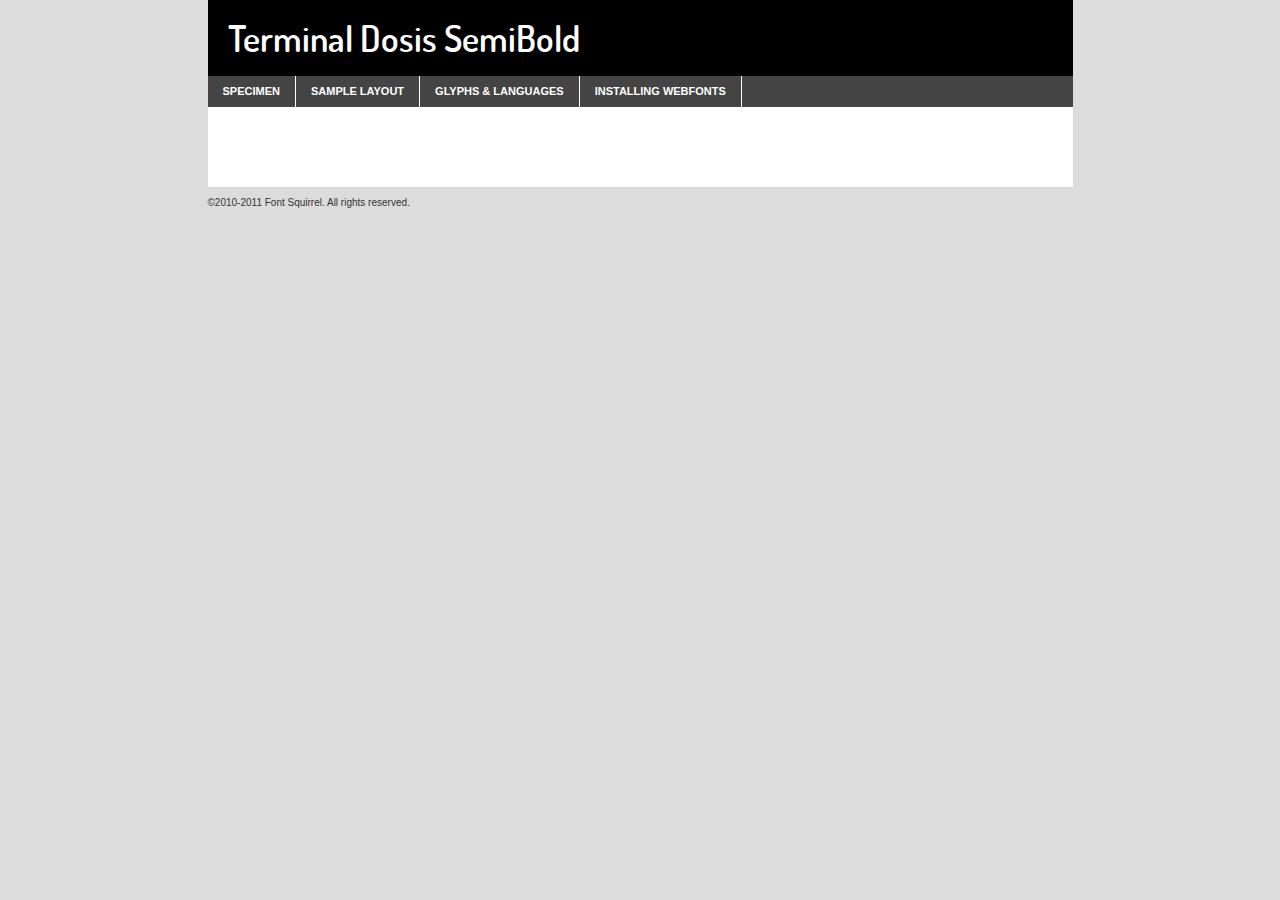
<file: webapp/static/webfontkit/terminaldosis-semibold-demo.html>
<!DOCTYPE html PUBLIC "-//W3C//DTD XHTML 1.0 Transitional//EN"
	"http://www.w3.org/TR/xhtml1/DTD/xhtml1-transitional.dtd">

<html xmlns="http://www.w3.org/1999/xhtml" xml:lang="en" lang="en">
<head>
	<meta http-equiv="Content-Type" content="text/html; charset=utf-8" />
	<script src="http://ajax.googleapis.com/ajax/libs/jquery/1.7.2/jquery.min.js" type="text/javascript" charset="utf-8"></script>
	<script src="specimen_files/easytabs.js" type="text/javascript" charset="utf-8"></script>
	<link rel="stylesheet" href="specimen_files/specimen_stylesheet.css" type="text/css" charset="utf-8" />
	<link rel="stylesheet" href="stylesheet.css" type="text/css" charset="utf-8" />

	<style type="text/css">
					body{
				font-family: 'terminal_dosissemibold';
							}
		</style>

	<title>Terminal Dosis SemiBold Specimen</title>
	
	
	<script type="text/javascript" charset="utf-8">
		$(document).ready(function() {
			$('#container').easyTabs({defaultContent:1});
		});
	</script>
</head>

<body>
<div id="container">
	<div id="header">
		Terminal Dosis SemiBold	</div>
	<ul class="tabs">
		<li><a href="#specimen">Specimen</a></li>
		<li><a href="#layout">Sample Layout</a></li>
				<li><a href="#glyphs">Glyphs &amp; Languages</a></li>
		<li><a href="#installing">Installing Webfonts</a></li>
		
	</ul>
	
	<div id="main_content">

		
			<div id="specimen">
		
				<div class="section">
					<div class="grid12 firstcol">
						<div class="huge">AaBb</div>
					</div>
				</div>
		
				<div class="section">
					<div class="glyph_range">A&#x200B;B&#x200b;C&#x200b;D&#x200b;E&#x200b;F&#x200b;G&#x200b;H&#x200b;I&#x200b;J&#x200b;K&#x200b;L&#x200b;M&#x200b;N&#x200b;O&#x200b;P&#x200b;Q&#x200b;R&#x200b;S&#x200b;T&#x200b;U&#x200b;V&#x200b;W&#x200b;X&#x200b;Y&#x200b;Z&#x200b;a&#x200b;b&#x200b;c&#x200b;d&#x200b;e&#x200b;f&#x200b;g&#x200b;h&#x200b;i&#x200b;j&#x200b;k&#x200b;l&#x200b;m&#x200b;n&#x200b;o&#x200b;p&#x200b;q&#x200b;r&#x200b;s&#x200b;t&#x200b;u&#x200b;v&#x200b;w&#x200b;x&#x200b;y&#x200b;z&#x200b;1&#x200b;2&#x200b;3&#x200b;4&#x200b;5&#x200b;6&#x200b;7&#x200b;8&#x200b;9&#x200b;0&#x200b;&amp;&#x200b;.&#x200b;,&#x200b;?&#x200b;!&#x200b;&#64;&#x200b;(&#x200b;)&#x200b;#&#x200b;$&#x200b;%&#x200b;*&#x200b;+&#x200b;-&#x200b;=&#x200b;:&#x200b;;</div>
				</div>
				<div class="section">
					<div class="grid12 firstcol">
						<table class="sample_table">
							<tr><td>10</td><td class="size10">abcdefghijklmnopqrstuvwxyzABCDEFGHIJKLMNOPQRSTUVWXYZ0123456789abcdefghijklmnopqrstuvwxyzABCDEFGHIJKLMNOPQRSTUVWXYZ0123456789abcdefghijklmnopqrstuvwxyzABCDEFGHIJKLMNOPQRSTUVWXYZ</td></tr>
							<tr><td>11</td><td class="size11">abcdefghijklmnopqrstuvwxyzABCDEFGHIJKLMNOPQRSTUVWXYZ0123456789abcdefghijklmnopqrstuvwxyzABCDEFGHIJKLMNOPQRSTUVWXYZ0123456789abcdefghijklmnopqrstuvwxyzABCDEFGHIJKLMNOPQRSTUVWXYZ</td></tr>
							<tr><td>12</td><td class="size12">abcdefghijklmnopqrstuvwxyzABCDEFGHIJKLMNOPQRSTUVWXYZ0123456789abcdefghijklmnopqrstuvwxyzABCDEFGHIJKLMNOPQRSTUVWXYZ0123456789abcdefghijklmnopqrstuvwxyzABCDEFGHIJKLMNOPQRSTUVWXYZ</td></tr>
							<tr><td>13</td><td class="size13">abcdefghijklmnopqrstuvwxyzABCDEFGHIJKLMNOPQRSTUVWXYZ0123456789abcdefghijklmnopqrstuvwxyzABCDEFGHIJKLMNOPQRSTUVWXYZ0123456789abcdefghijklmnopqrstuvwxyzABCDEFGHIJKLMNOPQRSTUVWXYZ</td></tr>
							<tr><td>14</td><td class="size14">abcdefghijklmnopqrstuvwxyzABCDEFGHIJKLMNOPQRSTUVWXYZ0123456789abcdefghijklmnopqrstuvwxyzABCDEFGHIJKLMNOPQRSTUVWXYZ0123456789abcdefghijklmnopqrstuvwxyzABCDEFGHIJKLMNOPQRSTUVWXYZ</td></tr>
							<tr><td>16</td><td class="size16">abcdefghijklmnopqrstuvwxyzABCDEFGHIJKLMNOPQRSTUVWXYZ0123456789abcdefghijklmnopqrstuvwxyzABCDEFGHIJKLMNOPQRSTUVWXYZ</td></tr>
							<tr><td>18</td><td class="size18">abcdefghijklmnopqrstuvwxyzABCDEFGHIJKLMNOPQRSTUVWXYZ0123456789abcdefghijklmnopqrstuvwxyzABCDEFGHIJKLMNOPQRSTUVWXYZ</td></tr>
							<tr><td>20</td><td class="size20">abcdefghijklmnopqrstuvwxyzABCDEFGHIJKLMNOPQRSTUVWXYZ0123456789abcdefghijklmnopqrstuvwxyzABCDEFGHIJKLMNOPQRSTUVWXYZ</td></tr>
							<tr><td>24</td><td class="size24">abcdefghijklmnopqrstuvwxyzABCDEFGHIJKLMNOPQRSTUVWXYZ0123456789abcdefghijklmnopqrstuvwxyzABCDEFGHIJKLMNOPQRSTUVWXYZ</td></tr>
							<tr><td>30</td><td class="size30">abcdefghijklmnopqrstuvwxyzABCDEFGHIJKLMNOPQRSTUVWXYZ0123456789abcdefghijklmnopqrstuvwxyzABCDEFGHIJKLMNOPQRSTUVWXYZ</td></tr>
							<tr><td>36</td><td class="size36">abcdefghijklmnopqrstuvwxyzABCDEFGHIJKLMNOPQRSTUVWXYZ0123456789abcdefghijklmnopqrstuvwxyzABCDEFGHIJKLMNOPQRSTUVWXYZ</td></tr>
							<tr><td>48</td><td class="size48">abcdefghijklmnopqrstuvwxyzABCDEFGHIJKLMNOPQRSTUVWXYZ0123456789abcdefghijklmnopqrstuvwxyzABCDEFGHIJKLMNOPQRSTUVWXYZ</td></tr>
							<tr><td>60</td><td class="size60">abcdefghijklmnopqrstuvwxyzABCDEFGHIJKLMNOPQRSTUVWXYZ0123456789abcdefghijklmnopqrstuvwxyzABCDEFGHIJKLMNOPQRSTUVWXYZ</td></tr>
							<tr><td>72</td><td class="size72">abcdefghijklmnopqrstuvwxyzABCDEFGHIJKLMNOPQRSTUVWXYZ0123456789abcdefghijklmnopqrstuvwxyzABCDEFGHIJKLMNOPQRSTUVWXYZ</td></tr>
							<tr><td>90</td><td class="size90">abcdefghijklmnopqrstuvwxyzABCDEFGHIJKLMNOPQRSTUVWXYZ0123456789abcdefghijklmnopqrstuvwxyzABCDEFGHIJKLMNOPQRSTUVWXYZ</td></tr>
						</table>
				
					</div>
			
				</div>
		
		
		
								<div class="section" id="bodycomparison">


										<div id="xheight">
				<div class="fontbody">&#xE000;&#xE000;&#xE000;&#xE000;&#xE000;&#xE000;&#xE000;&#xE000;&#xE000;&#xE000;&#xE000;&#xE000;&#xE000;&#xE000;&#xE000;&#xE000;&#xE000;&#xE000;&#xE000;&#xE000;&#xE000;&#xE000;&#xE000;&#xE000;&#xE000;&#xE000;&#xE000;&#xE000;&#xE000;&#xE000;&#xE000;&#xE000;&#xE000;&#xE000;&#xE000;&#xE000;&#xE000;&#xE000;&#xE000;&#xE000;&#xE000;&#xE000;&#xE000;&#xE000;&#xE000;&#xE000;&#xE000;&#xE000;&#xE000;&#xE000;&#xE000;&#xE000;&#xE000;&#xE000;&#xE000;&#xE000;&#xE000;&#xE000;&#xE000;&#xE000;&#xE000;&#xE000;&#xE000;&#xE000;&#xE000;&#xE000;&#xE000;&#xE000;&#xE000;&#xE000;&#xE000;&#xE000;&#xE000;&#xE000;&#xE000;&#xE000;&#xE000;&#xE000;&#xE000;&#xE000;&#xE000;&#xE000;&#xE000;&#xE000;&#xE000;&#xE000;&#xE000;&#xE000;&#xE000;&#xE000;&#xE000;&#xE000;&#xE000;&#xE000;&#xE000;&#xE000;&#xE000;&#xE000;&#xE000;body</div><div class="arialbody">body</div><div class="verdanabody">body</div><div class="georgiabody">body</div></div>
										<div class="fontbody" style="z-index:1">
											body<span>Terminal Dosis SemiBold</span>
										</div>
										<div class="arialbody" style="z-index:1">
											body<span>Arial</span>
										</div>
										<div class="verdanabody" style="z-index:1">
											body<span>Verdana</span>
										</div>
										<div class="georgiabody" style="z-index:1">
											body<span>Georgia</span>
										</div>



								</div>
		
		
				<div class="section psample psample_row1" id="">
					
					<div class="grid2 firstcol">
						<p class="size10"><span>10.</span>Aenean lacinia bibendum nulla sed consectetur. Fusce dapibus, tellus ac cursus commodo, tortor mauris condimentum nibh, ut fermentum massa justo sit amet risus. Nullam id dolor id nibh ultricies vehicula ut id elit. Cum sociis natoque penatibus et magnis dis parturient montes, nascetur ridiculus mus. Nulla vitae elit libero, a pharetra augue.</p>
			
					</div>
					<div class="grid3">
						<p class="size11"><span>11.</span>Aenean lacinia bibendum nulla sed consectetur. Fusce dapibus, tellus ac cursus commodo, tortor mauris condimentum nibh, ut fermentum massa justo sit amet risus. Nullam id dolor id nibh ultricies vehicula ut id elit. Cum sociis natoque penatibus et magnis dis parturient montes, nascetur ridiculus mus. Nulla vitae elit libero, a pharetra augue.</p>
			
					</div>
					<div class="grid3">
						<p class="size12"><span>12.</span>Aenean lacinia bibendum nulla sed consectetur. Fusce dapibus, tellus ac cursus commodo, tortor mauris condimentum nibh, ut fermentum massa justo sit amet risus. Nullam id dolor id nibh ultricies vehicula ut id elit. Cum sociis natoque penatibus et magnis dis parturient montes, nascetur ridiculus mus. Nulla vitae elit libero, a pharetra augue.</p>
			
					</div>
					<div class="grid4">
						<p class="size13"><span>13.</span>Aenean lacinia bibendum nulla sed consectetur. Fusce dapibus, tellus ac cursus commodo, tortor mauris condimentum nibh, ut fermentum massa justo sit amet risus. Nullam id dolor id nibh ultricies vehicula ut id elit. Cum sociis natoque penatibus et magnis dis parturient montes, nascetur ridiculus mus. Nulla vitae elit libero, a pharetra augue.</p>
			
					</div>
					<div class="white_blend"></div>
					
				</div>
				<div class="section psample psample_row2" id="">
					<div class="grid3 firstcol">
						<p class="size14"><span>14.</span>Aenean lacinia bibendum nulla sed consectetur. Fusce dapibus, tellus ac cursus commodo, tortor mauris condimentum nibh, ut fermentum massa justo sit amet risus. Nullam id dolor id nibh ultricies vehicula ut id elit. Cum sociis natoque penatibus et magnis dis parturient montes, nascetur ridiculus mus. Nulla vitae elit libero, a pharetra augue.</p>
			
					</div>
					<div class="grid4">
						<p class="size16"><span>16.</span>Aenean lacinia bibendum nulla sed consectetur. Fusce dapibus, tellus ac cursus commodo, tortor mauris condimentum nibh, ut fermentum massa justo sit amet risus. Nullam id dolor id nibh ultricies vehicula ut id elit. Cum sociis natoque penatibus et magnis dis parturient montes, nascetur ridiculus mus. Nulla vitae elit libero, a pharetra augue.</p>
			
					</div>
					<div class="grid5">
						<p class="size18"><span>18.</span>Aenean lacinia bibendum nulla sed consectetur. Fusce dapibus, tellus ac cursus commodo, tortor mauris condimentum nibh, ut fermentum massa justo sit amet risus. Nullam id dolor id nibh ultricies vehicula ut id elit. Cum sociis natoque penatibus et magnis dis parturient montes, nascetur ridiculus mus. Nulla vitae elit libero, a pharetra augue.</p>
			
					</div>

					<div class="white_blend"></div>

				</div>
				
				<div class="section psample psample_row3" id="">
					<div class="grid5 firstcol">
						<p class="size20"><span>20.</span>Aenean lacinia bibendum nulla sed consectetur. Fusce dapibus, tellus ac cursus commodo, tortor mauris condimentum nibh, ut fermentum massa justo sit amet risus. Nullam id dolor id nibh ultricies vehicula ut id elit. Cum sociis natoque penatibus et magnis dis parturient montes, nascetur ridiculus mus. Nulla vitae elit libero, a pharetra augue.</p>
					</div>
					<div class="grid7">
						<p class="size24"><span>24.</span>Aenean lacinia bibendum nulla sed consectetur. Fusce dapibus, tellus ac cursus commodo, tortor mauris condimentum nibh, ut fermentum massa justo sit amet risus. Nullam id dolor id nibh ultricies vehicula ut id elit. Cum sociis natoque penatibus et magnis dis parturient montes, nascetur ridiculus mus. Nulla vitae elit libero, a pharetra augue.</p>
					</div>
					
					<div class="white_blend"></div>
					
				</div>
				
				<div class="section psample psample_row4" id="">
					<div class="grid12 firstcol">
						<p class="size30"><span>30.</span>Aenean lacinia bibendum nulla sed consectetur. Fusce dapibus, tellus ac cursus commodo, tortor mauris condimentum nibh, ut fermentum massa justo sit amet risus. Nullam id dolor id nibh ultricies vehicula ut id elit. Cum sociis natoque penatibus et magnis dis parturient montes, nascetur ridiculus mus. Nulla vitae elit libero, a pharetra augue.</p>
					</div>
					<div class="white_blend"></div>
					
				</div>
				
				
				
				<div class="section psample psample_row1 fullreverse">
					<div class="grid2 firstcol">
						<p class="size10"><span>10.</span>Aenean lacinia bibendum nulla sed consectetur. Fusce dapibus, tellus ac cursus commodo, tortor mauris condimentum nibh, ut fermentum massa justo sit amet risus. Nullam id dolor id nibh ultricies vehicula ut id elit. Cum sociis natoque penatibus et magnis dis parturient montes, nascetur ridiculus mus. Nulla vitae elit libero, a pharetra augue.</p>
			
					</div>
					<div class="grid3">
						<p class="size11"><span>11.</span>Aenean lacinia bibendum nulla sed consectetur. Fusce dapibus, tellus ac cursus commodo, tortor mauris condimentum nibh, ut fermentum massa justo sit amet risus. Nullam id dolor id nibh ultricies vehicula ut id elit. Cum sociis natoque penatibus et magnis dis parturient montes, nascetur ridiculus mus. Nulla vitae elit libero, a pharetra augue.</p>
			
					</div>
					<div class="grid3">
						<p class="size12"><span>12.</span>Aenean lacinia bibendum nulla sed consectetur. Fusce dapibus, tellus ac cursus commodo, tortor mauris condimentum nibh, ut fermentum massa justo sit amet risus. Nullam id dolor id nibh ultricies vehicula ut id elit. Cum sociis natoque penatibus et magnis dis parturient montes, nascetur ridiculus mus. Nulla vitae elit libero, a pharetra augue.</p>
			
					</div>
					<div class="grid4">
						<p class="size13"><span>13.</span>Aenean lacinia bibendum nulla sed consectetur. Fusce dapibus, tellus ac cursus commodo, tortor mauris condimentum nibh, ut fermentum massa justo sit amet risus. Nullam id dolor id nibh ultricies vehicula ut id elit. Cum sociis natoque penatibus et magnis dis parturient montes, nascetur ridiculus mus. Nulla vitae elit libero, a pharetra augue.</p>
			
					</div>
					<div class="black_blend"></div>
					
				</div>
				
				<div class="section psample psample_row2 fullreverse">
					<div class="grid3 firstcol">
						<p class="size14"><span>14.</span>Aenean lacinia bibendum nulla sed consectetur. Fusce dapibus, tellus ac cursus commodo, tortor mauris condimentum nibh, ut fermentum massa justo sit amet risus. Nullam id dolor id nibh ultricies vehicula ut id elit. Cum sociis natoque penatibus et magnis dis parturient montes, nascetur ridiculus mus. Nulla vitae elit libero, a pharetra augue.</p>
			
					</div>
					<div class="grid4">
						<p class="size16"><span>16.</span>Aenean lacinia bibendum nulla sed consectetur. Fusce dapibus, tellus ac cursus commodo, tortor mauris condimentum nibh, ut fermentum massa justo sit amet risus. Nullam id dolor id nibh ultricies vehicula ut id elit. Cum sociis natoque penatibus et magnis dis parturient montes, nascetur ridiculus mus. Nulla vitae elit libero, a pharetra augue.</p>
			
					</div>
					<div class="grid5">
						<p class="size18"><span>18.</span>Aenean lacinia bibendum nulla sed consectetur. Fusce dapibus, tellus ac cursus commodo, tortor mauris condimentum nibh, ut fermentum massa justo sit amet risus. Nullam id dolor id nibh ultricies vehicula ut id elit. Cum sociis natoque penatibus et magnis dis parturient montes, nascetur ridiculus mus. Nulla vitae elit libero, a pharetra augue.</p>
			
					</div>
					<div class="black_blend"></div>

				</div>
				
				<div class="section psample fullreverse psample_row3" id="">
					<div class="grid5 firstcol">
						<p class="size20"><span>20.</span>Aenean lacinia bibendum nulla sed consectetur. Fusce dapibus, tellus ac cursus commodo, tortor mauris condimentum nibh, ut fermentum massa justo sit amet risus. Nullam id dolor id nibh ultricies vehicula ut id elit. Cum sociis natoque penatibus et magnis dis parturient montes, nascetur ridiculus mus. Nulla vitae elit libero, a pharetra augue.</p>
					</div>
					<div class="grid7">
						<p class="size24"><span>24.</span>Aenean lacinia bibendum nulla sed consectetur. Fusce dapibus, tellus ac cursus commodo, tortor mauris condimentum nibh, ut fermentum massa justo sit amet risus. Nullam id dolor id nibh ultricies vehicula ut id elit. Cum sociis natoque penatibus et magnis dis parturient montes, nascetur ridiculus mus. Nulla vitae elit libero, a pharetra augue.</p>
					</div>
					
					<div class="black_blend"></div>
					
				</div>
				
				<div class="section psample fullreverse psample_row4" id="" style="border-bottom: 20px #000 solid;">
					<div class="grid12 firstcol">
						<p class="size30"><span>30.</span>Aenean lacinia bibendum nulla sed consectetur. Fusce dapibus, tellus ac cursus commodo, tortor mauris condimentum nibh, ut fermentum massa justo sit amet risus. Nullam id dolor id nibh ultricies vehicula ut id elit. Cum sociis natoque penatibus et magnis dis parturient montes, nascetur ridiculus mus. Nulla vitae elit libero, a pharetra augue.</p>
					</div>
					<div class="black_blend"></div>
					
				</div>
				
				
				
				
			</div>
			
			<div id="layout">
				
				<div class="section">
					
					<div class="grid12 firstcol">
						<h1>Lorem Ipsum Dolor</h1>
						<h2>Etiam porta sem malesuada magna mollis euismod</h2>
						
						<p class="byline">By <a href="#link">Aenean Lacinia</a></p>
					</div>
				</div>
				<div class="section">
					<div class="grid8 firstcol">
						<p class="large">Donec sed odio dui. Morbi leo risus, porta ac consectetur ac, vestibulum at eros. Fusce dapibus, tellus ac cursus commodo, tortor mauris condimentum nibh, ut fermentum massa justo sit amet risus. </p>

						
						<h3>Pellentesque ornare sem</h3>

						<p>Maecenas sed diam eget risus varius blandit sit amet non magna. Maecenas faucibus mollis interdum. Donec ullamcorper nulla non metus auctor fringilla. Nullam id dolor id nibh ultricies vehicula ut id elit. Nullam id dolor id nibh ultricies vehicula ut id elit. </p>

						<p>Aenean eu leo quam. Pellentesque ornare sem lacinia quam venenatis vestibulum. Lorem ipsum dolor sit amet, consectetur adipiscing elit. Cum sociis natoque penatibus et magnis dis parturient montes, nascetur ridiculus mus. </p>

						<p>Nulla vitae elit libero, a pharetra augue. Praesent commodo cursus magna, vel scelerisque nisl consectetur et. Aenean lacinia bibendum nulla sed consectetur. </p>

						<p>Nullam quis risus eget urna mollis ornare vel eu leo. Nullam quis risus eget urna mollis ornare vel eu leo. Maecenas sed diam eget risus varius blandit sit amet non magna. Donec ullamcorper nulla non metus auctor fringilla. </p>

						<h3>Cras mattis consectetur</h3>

						<p>Aenean eu leo quam. Pellentesque ornare sem lacinia quam venenatis vestibulum. Aenean lacinia bibendum nulla sed consectetur. Integer posuere erat a ante venenatis dapibus posuere velit aliquet. Cras mattis consectetur purus sit amet fermentum. </p>

						<p>Nullam id dolor id nibh ultricies vehicula ut id elit. Nullam quis risus eget urna mollis ornare vel eu leo. Cras mattis consectetur purus sit amet fermentum.</p>
					</div>
					
					<div class="grid4 sidebar">
						
						<div class="box reverse">
							<p class="last">Nullam quis risus eget urna mollis ornare vel eu leo. Donec ullamcorper nulla non metus auctor fringilla. Cras mattis consectetur purus sit amet fermentum. Sed posuere consectetur est at lobortis. Lorem ipsum dolor sit amet, consectetur adipiscing elit. </p>
						</div>
						
						<p class="caption">Maecenas sed diam eget risus varius.</p>

						<p>Vestibulum id ligula porta felis euismod semper. Integer posuere erat a ante venenatis dapibus posuere velit aliquet. Vestibulum id ligula porta felis euismod semper. Sed posuere consectetur est at lobortis. Maecenas sed diam eget risus varius blandit sit amet non magna. Fusce dapibus, tellus ac cursus commodo, tortor mauris condimentum nibh, ut fermentum massa justo sit amet risus. </p>

					

						<p>Duis mollis, est non commodo luctus, nisi erat porttitor ligula, eget lacinia odio sem nec elit. Aenean lacinia bibendum nulla sed consectetur. Vivamus sagittis lacus vel augue laoreet rutrum faucibus dolor auctor. Aenean lacinia bibendum nulla sed consectetur. Nullam quis risus eget urna mollis ornare vel eu leo. </p>

						<p>Praesent commodo cursus magna, vel scelerisque nisl consectetur et. Donec ullamcorper nulla non metus auctor fringilla. Maecenas faucibus mollis interdum. Fusce dapibus, tellus ac cursus commodo, tortor mauris condimentum nibh, ut fermentum massa justo sit amet risus. </p>

					</div>
				</div>
				
			</div>


			



		<div id="glyphs">
			<div class="section">
				<div class="grid12 firstcol">
			
				<h1>Language Support</h1>
				<p>The subset of Terminal Dosis SemiBold in this kit supports the following languages:<br />
			
					Albanian, Danish, Dutch, English, Faroese, French, German, Icelandic, Italian, Malagasy, Norwegian, Portuguese, Spanish, Swedish				</p>
				<h1>Glyph Chart</h1>
				<p>The subset of Terminal Dosis SemiBold in this kit includes all the glyphs listed below. Unicode entities are included above each glyph to help you insert individual characters into your layout.</p>
				<div id="glyph_chart">
			
																														 <div><p>&amp;#13;</p>&#13;</div>
																				 <div><p>&amp;#32;</p>&#32;</div>
																				 <div><p>&amp;#33;</p>&#33;</div>
																				 <div><p>&amp;#34;</p>&#34;</div>
																				 <div><p>&amp;#35;</p>&#35;</div>
																				 <div><p>&amp;#36;</p>&#36;</div>
																				 <div><p>&amp;#37;</p>&#37;</div>
																				 <div><p>&amp;#38;</p>&#38;</div>
																				 <div><p>&amp;#39;</p>&#39;</div>
																				 <div><p>&amp;#40;</p>&#40;</div>
																				 <div><p>&amp;#41;</p>&#41;</div>
																				 <div><p>&amp;#42;</p>&#42;</div>
																				 <div><p>&amp;#43;</p>&#43;</div>
																				 <div><p>&amp;#44;</p>&#44;</div>
																				 <div><p>&amp;#45;</p>&#45;</div>
																				 <div><p>&amp;#46;</p>&#46;</div>
																				 <div><p>&amp;#47;</p>&#47;</div>
																				 <div><p>&amp;#48;</p>&#48;</div>
																				 <div><p>&amp;#49;</p>&#49;</div>
																				 <div><p>&amp;#50;</p>&#50;</div>
																				 <div><p>&amp;#51;</p>&#51;</div>
																				 <div><p>&amp;#52;</p>&#52;</div>
																				 <div><p>&amp;#53;</p>&#53;</div>
																				 <div><p>&amp;#54;</p>&#54;</div>
																				 <div><p>&amp;#55;</p>&#55;</div>
																				 <div><p>&amp;#56;</p>&#56;</div>
																				 <div><p>&amp;#57;</p>&#57;</div>
																				 <div><p>&amp;#58;</p>&#58;</div>
																				 <div><p>&amp;#59;</p>&#59;</div>
																				 <div><p>&amp;#60;</p>&#60;</div>
																				 <div><p>&amp;#61;</p>&#61;</div>
																				 <div><p>&amp;#62;</p>&#62;</div>
																				 <div><p>&amp;#63;</p>&#63;</div>
																				 <div><p>&amp;#64;</p>&#64;</div>
																				 <div><p>&amp;#65;</p>&#65;</div>
																				 <div><p>&amp;#66;</p>&#66;</div>
																				 <div><p>&amp;#67;</p>&#67;</div>
																				 <div><p>&amp;#68;</p>&#68;</div>
																				 <div><p>&amp;#69;</p>&#69;</div>
																				 <div><p>&amp;#70;</p>&#70;</div>
																				 <div><p>&amp;#71;</p>&#71;</div>
																				 <div><p>&amp;#72;</p>&#72;</div>
																				 <div><p>&amp;#73;</p>&#73;</div>
																				 <div><p>&amp;#74;</p>&#74;</div>
																				 <div><p>&amp;#75;</p>&#75;</div>
																				 <div><p>&amp;#76;</p>&#76;</div>
																				 <div><p>&amp;#77;</p>&#77;</div>
																				 <div><p>&amp;#78;</p>&#78;</div>
																				 <div><p>&amp;#79;</p>&#79;</div>
																				 <div><p>&amp;#80;</p>&#80;</div>
																				 <div><p>&amp;#81;</p>&#81;</div>
																				 <div><p>&amp;#82;</p>&#82;</div>
																				 <div><p>&amp;#83;</p>&#83;</div>
																				 <div><p>&amp;#84;</p>&#84;</div>
																				 <div><p>&amp;#85;</p>&#85;</div>
																				 <div><p>&amp;#86;</p>&#86;</div>
																				 <div><p>&amp;#87;</p>&#87;</div>
																				 <div><p>&amp;#88;</p>&#88;</div>
																				 <div><p>&amp;#89;</p>&#89;</div>
																				 <div><p>&amp;#90;</p>&#90;</div>
																				 <div><p>&amp;#91;</p>&#91;</div>
																				 <div><p>&amp;#92;</p>&#92;</div>
																				 <div><p>&amp;#93;</p>&#93;</div>
																				 <div><p>&amp;#94;</p>&#94;</div>
																				 <div><p>&amp;#95;</p>&#95;</div>
																				 <div><p>&amp;#96;</p>&#96;</div>
																				 <div><p>&amp;#97;</p>&#97;</div>
																				 <div><p>&amp;#98;</p>&#98;</div>
																				 <div><p>&amp;#99;</p>&#99;</div>
																				 <div><p>&amp;#100;</p>&#100;</div>
																				 <div><p>&amp;#101;</p>&#101;</div>
																				 <div><p>&amp;#102;</p>&#102;</div>
																				 <div><p>&amp;#103;</p>&#103;</div>
																				 <div><p>&amp;#104;</p>&#104;</div>
																				 <div><p>&amp;#105;</p>&#105;</div>
																				 <div><p>&amp;#106;</p>&#106;</div>
																				 <div><p>&amp;#107;</p>&#107;</div>
																				 <div><p>&amp;#108;</p>&#108;</div>
																				 <div><p>&amp;#109;</p>&#109;</div>
																				 <div><p>&amp;#110;</p>&#110;</div>
																				 <div><p>&amp;#111;</p>&#111;</div>
																				 <div><p>&amp;#112;</p>&#112;</div>
																				 <div><p>&amp;#113;</p>&#113;</div>
																				 <div><p>&amp;#114;</p>&#114;</div>
																				 <div><p>&amp;#115;</p>&#115;</div>
																				 <div><p>&amp;#116;</p>&#116;</div>
																				 <div><p>&amp;#117;</p>&#117;</div>
																				 <div><p>&amp;#118;</p>&#118;</div>
																				 <div><p>&amp;#119;</p>&#119;</div>
																				 <div><p>&amp;#120;</p>&#120;</div>
																				 <div><p>&amp;#121;</p>&#121;</div>
																				 <div><p>&amp;#122;</p>&#122;</div>
																				 <div><p>&amp;#123;</p>&#123;</div>
																				 <div><p>&amp;#124;</p>&#124;</div>
																				 <div><p>&amp;#125;</p>&#125;</div>
																				 <div><p>&amp;#126;</p>&#126;</div>
																				 <div><p>&amp;#160;</p>&#160;</div>
																				 <div><p>&amp;#161;</p>&#161;</div>
																				 <div><p>&amp;#162;</p>&#162;</div>
																				 <div><p>&amp;#163;</p>&#163;</div>
																				 <div><p>&amp;#164;</p>&#164;</div>
																				 <div><p>&amp;#165;</p>&#165;</div>
																				 <div><p>&amp;#166;</p>&#166;</div>
																				 <div><p>&amp;#167;</p>&#167;</div>
																				 <div><p>&amp;#168;</p>&#168;</div>
																				 <div><p>&amp;#169;</p>&#169;</div>
																				 <div><p>&amp;#170;</p>&#170;</div>
																				 <div><p>&amp;#171;</p>&#171;</div>
																				 <div><p>&amp;#172;</p>&#172;</div>
																				 <div><p>&amp;#173;</p>&#173;</div>
																				 <div><p>&amp;#174;</p>&#174;</div>
																				 <div><p>&amp;#175;</p>&#175;</div>
																				 <div><p>&amp;#176;</p>&#176;</div>
																				 <div><p>&amp;#177;</p>&#177;</div>
																				 <div><p>&amp;#178;</p>&#178;</div>
																				 <div><p>&amp;#179;</p>&#179;</div>
																				 <div><p>&amp;#180;</p>&#180;</div>
																				 <div><p>&amp;#181;</p>&#181;</div>
																				 <div><p>&amp;#182;</p>&#182;</div>
																				 <div><p>&amp;#183;</p>&#183;</div>
																				 <div><p>&amp;#184;</p>&#184;</div>
																				 <div><p>&amp;#185;</p>&#185;</div>
																				 <div><p>&amp;#186;</p>&#186;</div>
																				 <div><p>&amp;#187;</p>&#187;</div>
																				 <div><p>&amp;#188;</p>&#188;</div>
																				 <div><p>&amp;#189;</p>&#189;</div>
																				 <div><p>&amp;#190;</p>&#190;</div>
																				 <div><p>&amp;#191;</p>&#191;</div>
																				 <div><p>&amp;#192;</p>&#192;</div>
																				 <div><p>&amp;#193;</p>&#193;</div>
																				 <div><p>&amp;#194;</p>&#194;</div>
																				 <div><p>&amp;#195;</p>&#195;</div>
																				 <div><p>&amp;#196;</p>&#196;</div>
																				 <div><p>&amp;#197;</p>&#197;</div>
																				 <div><p>&amp;#198;</p>&#198;</div>
																				 <div><p>&amp;#199;</p>&#199;</div>
																				 <div><p>&amp;#200;</p>&#200;</div>
																				 <div><p>&amp;#201;</p>&#201;</div>
																				 <div><p>&amp;#202;</p>&#202;</div>
																				 <div><p>&amp;#203;</p>&#203;</div>
																				 <div><p>&amp;#204;</p>&#204;</div>
																				 <div><p>&amp;#205;</p>&#205;</div>
																				 <div><p>&amp;#206;</p>&#206;</div>
																				 <div><p>&amp;#207;</p>&#207;</div>
																				 <div><p>&amp;#208;</p>&#208;</div>
																				 <div><p>&amp;#209;</p>&#209;</div>
																				 <div><p>&amp;#210;</p>&#210;</div>
																				 <div><p>&amp;#211;</p>&#211;</div>
																				 <div><p>&amp;#212;</p>&#212;</div>
																				 <div><p>&amp;#213;</p>&#213;</div>
																				 <div><p>&amp;#214;</p>&#214;</div>
																				 <div><p>&amp;#215;</p>&#215;</div>
																				 <div><p>&amp;#216;</p>&#216;</div>
																				 <div><p>&amp;#217;</p>&#217;</div>
																				 <div><p>&amp;#218;</p>&#218;</div>
																				 <div><p>&amp;#219;</p>&#219;</div>
																				 <div><p>&amp;#220;</p>&#220;</div>
																				 <div><p>&amp;#221;</p>&#221;</div>
																				 <div><p>&amp;#222;</p>&#222;</div>
																				 <div><p>&amp;#223;</p>&#223;</div>
																				 <div><p>&amp;#224;</p>&#224;</div>
																				 <div><p>&amp;#225;</p>&#225;</div>
																				 <div><p>&amp;#226;</p>&#226;</div>
																				 <div><p>&amp;#227;</p>&#227;</div>
																				 <div><p>&amp;#228;</p>&#228;</div>
																				 <div><p>&amp;#229;</p>&#229;</div>
																				 <div><p>&amp;#230;</p>&#230;</div>
																				 <div><p>&amp;#231;</p>&#231;</div>
																				 <div><p>&amp;#232;</p>&#232;</div>
																				 <div><p>&amp;#233;</p>&#233;</div>
																				 <div><p>&amp;#234;</p>&#234;</div>
																				 <div><p>&amp;#235;</p>&#235;</div>
																				 <div><p>&amp;#236;</p>&#236;</div>
																				 <div><p>&amp;#237;</p>&#237;</div>
																				 <div><p>&amp;#238;</p>&#238;</div>
																				 <div><p>&amp;#239;</p>&#239;</div>
																				 <div><p>&amp;#240;</p>&#240;</div>
																				 <div><p>&amp;#241;</p>&#241;</div>
																				 <div><p>&amp;#242;</p>&#242;</div>
																				 <div><p>&amp;#243;</p>&#243;</div>
																				 <div><p>&amp;#244;</p>&#244;</div>
																				 <div><p>&amp;#245;</p>&#245;</div>
																				 <div><p>&amp;#246;</p>&#246;</div>
																				 <div><p>&amp;#247;</p>&#247;</div>
																				 <div><p>&amp;#248;</p>&#248;</div>
																				 <div><p>&amp;#249;</p>&#249;</div>
																				 <div><p>&amp;#250;</p>&#250;</div>
																				 <div><p>&amp;#251;</p>&#251;</div>
																				 <div><p>&amp;#252;</p>&#252;</div>
																				 <div><p>&amp;#253;</p>&#253;</div>
																				 <div><p>&amp;#254;</p>&#254;</div>
																				 <div><p>&amp;#255;</p>&#255;</div>
																				 <div><p>&amp;#338;</p>&#338;</div>
																				 <div><p>&amp;#339;</p>&#339;</div>
																				 <div><p>&amp;#376;</p>&#376;</div>
																				 <div><p>&amp;#710;</p>&#710;</div>
																				 <div><p>&amp;#732;</p>&#732;</div>
																				 <div><p>&amp;#8192;</p>&#8192;</div>
																				 <div><p>&amp;#8193;</p>&#8193;</div>
																				 <div><p>&amp;#8194;</p>&#8194;</div>
																				 <div><p>&amp;#8195;</p>&#8195;</div>
																				 <div><p>&amp;#8196;</p>&#8196;</div>
																				 <div><p>&amp;#8197;</p>&#8197;</div>
																				 <div><p>&amp;#8198;</p>&#8198;</div>
																				 <div><p>&amp;#8199;</p>&#8199;</div>
																				 <div><p>&amp;#8200;</p>&#8200;</div>
																				 <div><p>&amp;#8201;</p>&#8201;</div>
																				 <div><p>&amp;#8202;</p>&#8202;</div>
																				 <div><p>&amp;#8208;</p>&#8208;</div>
																				 <div><p>&amp;#8209;</p>&#8209;</div>
																				 <div><p>&amp;#8210;</p>&#8210;</div>
																				 <div><p>&amp;#8211;</p>&#8211;</div>
																				 <div><p>&amp;#8212;</p>&#8212;</div>
																				 <div><p>&amp;#8216;</p>&#8216;</div>
																				 <div><p>&amp;#8217;</p>&#8217;</div>
																				 <div><p>&amp;#8218;</p>&#8218;</div>
																				 <div><p>&amp;#8220;</p>&#8220;</div>
																				 <div><p>&amp;#8221;</p>&#8221;</div>
																				 <div><p>&amp;#8222;</p>&#8222;</div>
																				 <div><p>&amp;#8226;</p>&#8226;</div>
																				 <div><p>&amp;#8230;</p>&#8230;</div>
																				 <div><p>&amp;#8239;</p>&#8239;</div>
																				 <div><p>&amp;#8249;</p>&#8249;</div>
																				 <div><p>&amp;#8250;</p>&#8250;</div>
																				 <div><p>&amp;#8287;</p>&#8287;</div>
																				 <div><p>&amp;#8364;</p>&#8364;</div>
																				 <div><p>&amp;#8482;</p>&#8482;</div>
																				 <div><p>&amp;#57344;</p>&#57344;</div>
																				 <div><p>&amp;#64257;</p>&#64257;</div>
																				 <div><p>&amp;#64258;</p>&#64258;</div>
																																						</div>	
				</div>
		
		
			</div>
		</div>
		
		
		<div id="specs">
			
		</div>
	
		<div id="installing">
			<div class="section">
				<div class="grid7 firstcol">
					<h1>Installing Webfonts</h1>
					
					<p>Webfonts are supported by all major browser platforms but not all in the same way. There are currently four different font formats that must be included in order to target all browsers. This includes TTF, WOFF, EOT and SVG.</p>
					
					<h2>1. Upload your webfonts</h2>
					<p>You must upload your webfont kit to your website. They should be in or near the same directory as your CSS files.</p>
					
					<h2>2. Include the webfont stylesheet</h2>
					<p>A special CSS @font-face declaration helps the various browsers select the appropriate font it needs without causing you a bunch of headaches. Learn more about this syntax by reading the <a href="http://www.fontspring.com/blog/further-hardening-of-the-bulletproof-syntax">Fontspring blog post</a> about it. The code for it is as follows:</p>


<code>
@font-face{ 
	font-family: 'MyWebFont';
	src: url('WebFont.eot');
	src: url('WebFont.eot?#iefix') format('embedded-opentype'),
	     url('WebFont.woff') format('woff'),
	     url('WebFont.ttf') format('truetype'),
	     url('WebFont.svg#webfont') format('svg');
}
</code>

	<p>We've already gone ahead and generated the code for you. All you have to do is link to the stylesheet in your HTML, like this:</p>
	<code>&lt;link rel=&quot;stylesheet&quot; href=&quot;stylesheet.css&quot; type=&quot;text/css&quot; charset=&quot;utf-8&quot; /&gt;</code>

					<h2>3. Modify your own stylesheet</h2>
					<p>To take advantage of your new fonts, you must tell your stylesheet to use them. Look at the original @font-face declaration above and find the property called "font-family." The name linked there will be what you use to reference the font. Prepend that webfont name to the font stack in the "font-family" property, inside the selector you want to change. For example:</p>
<code>p { font-family: 'WebFont', Arial, sans-serif; }</code>

<h2>4. Test</h2>
<p>Getting webfonts to work cross-browser <em>can</em> be tricky. Use the information in the sidebar to help you if you find that fonts aren't loading in a particular browser.</p>
				</div>
				
				<div class="grid5 sidebar">
					<div class="box">
						<h2>Troubleshooting<br />Font-Face Problems</h2>
						<p>Having trouble getting your webfonts to load in your new website? Here are some tips to sort out what might be the problem.</p>

						<h3>Fonts not showing in any browser</h3>

						<p>This sounds like you need to work on the plumbing. You either did not upload the fonts to the correct directory, or you did not link the fonts properly in the CSS. If you've confirmed that all this is correct and you still have a problem, take a look at your .htaccess file and see if requests are getting intercepted.</p>

						<h3>Fonts not loading in iPhone or iPad</h3>

						<p>The most common problem here is that you are serving the fonts from an IIS server. IIS refuses to serve files that have unknown MIME types. If that is the case, you must set the MIME type for SVG to "image/svg+xml" in the server settings. Follow these instructions from Microsoft if you need help.</p>

						<h3>Fonts not loading in Firefox</h3>

						<p>The primary reason for this failure? You are still using a version Firefox older than 3.5. So upgrade already! If that isn't it, then you are very likely serving fonts from a different domain. Firefox requires that all font assets be served from the same domain. Lastly it is possible that you need to add WOFF to your list of MIME types (if you are serving via IIS.)</p>

						<h3>Fonts not loading in IE</h3>

						<p>Are you looking at Internet Explorer on an actual Windows machine or are you cheating by using a service like Adobe BrowserLab? Many of these screenshot services do not render @font-face for IE. Best to test it on a real machine.</p>

						<h3>Fonts not loading in IE9</h3>

						<p>IE9, like Firefox, requires that fonts be served from the same domain as the website. Make sure that is the case.</p>
					</div>
				</div>
			</div>
			
		</div>
	
	</div>
	<div id="footer">
		<p>&copy;2010-2011 Font Squirrel. All rights reserved.</p>
	</div>
</div>
</body>
</html>
</file>
<file: webapp/static/webfontkit/stylesheet.css>
/* Generated by Font Squirrel (http://www.fontsquirrel.com) on March 12, 2013 */



@font-face {
    font-family: 'terminal_dosisextralight';
    src: url('terminaldosis-extralight-webfont.eot');
    }

@font-face {
    font-family: 'terminal_dosisextralight';
    src: url([data-uri]) format('woff'),
         url('terminaldosis-extralight-webfont.ttf') format('truetype'),
         url('terminaldosis-extralight-webfont.svg#terminal_dosisextralight') format('svg');
    font-weight: normal;
    font-style: normal;

}




@font-face {
    font-family: 'terminal_dosisextrabold';
    src: url('terminaldosis-extrabold-webfont.eot');
    }

@font-face {
    font-family: 'terminal_dosisextrabold';
    src: url([data-uri]) format('woff'),
         url('terminaldosis-extrabold-webfont.ttf') format('truetype'),
         url('terminaldosis-extrabold-webfont.svg#terminal_dosisextrabold') format('svg');
    font-weight: normal;
    font-style: normal;

}




@font-face {
    font-family: 'terminal_dosisbold';
    src: url('terminaldosis-bold-webfont.eot');
    }

@font-face {
    font-family: 'terminal_dosisbold';
    src: url([data-uri]) format('woff'),
         url('terminaldosis-bold-webfont.ttf') format('truetype'),
         url('terminaldosis-bold-webfont.svg#terminal_dosisbold') format('svg');
    font-weight: normal;
    font-style: normal;

}




@font-face {
    font-family: 'terminal_dosisregular';
    src: url('terminaldosis-regular-webfont.eot');
    }

@font-face {
    font-family: 'terminal_dosisregular';
    src: url([data-uri]) format('woff'),
         url('terminaldosis-regular-webfont.ttf') format('truetype'),
         url('terminaldosis-regular-webfont.svg#terminal_dosisregular') format('svg');
    font-weight: normal;
    font-style: normal;

}




@font-face {
    font-family: 'terminal_dosismedium';
    src: url('terminaldosis-medium-webfont.eot');
    }

@font-face {
    font-family: 'terminal_dosismedium';
    src: url([data-uri]) format('woff'),
         url('terminaldosis-medium-webfont.ttf') format('truetype'),
         url('terminaldosis-medium-webfont.svg#terminal_dosismedium') format('svg');
    font-weight: normal;
    font-style: normal;

}




@font-face {
    font-family: 'terminal_dosislight';
    src: url('terminaldosis-light-webfont.eot');
    }

@font-face {
    font-family: 'terminal_dosislight';
    src: url([data-uri]) format('woff'),
         url('terminaldosis-light-webfont.ttf') format('truetype'),
         url('terminaldosis-light-webfont.svg#terminal_dosislight') format('svg');
    font-weight: normal;
    font-style: normal;

}




@font-face {
    font-family: 'terminal_dosissemibold';
    src: url('terminaldosis-semibold-webfont.eot');
    }

@font-face {
    font-family: 'terminal_dosissemibold';
    src: url([data-uri]) format('woff'),
         url('terminaldosis-semibold-webfont.ttf') format('truetype'),
         url('terminaldosis-semibold-webfont.svg#terminal_dosissemibold') format('svg');
    font-weight: normal;
    font-style: normal;

}
</file>
<file: webapp/static/webfontkit/specimen_files/specimen_stylesheet.css>
@import url('grid_12-825-55-15.css');

/*  
	CSS Reset by Eric Meyer - Released under Public Domain
    http://meyerweb.com/eric/tools/css/reset/
*/
html, body, div, span, applet, object, iframe,
h1, h2, h3, h4, h5, h6, p, blockquote, pre,
a, abbr, acronym, address, big, cite, code,
del, dfn, em, font, img, ins, kbd, q, s, samp,
small, strike, strong, sub, sup, tt, var,
b, u, i, center, dl, dt, dd, ol, ul, li,
fieldset, form, label, legend, table, 
caption, tbody, tfoot, thead, tr, th, td 
                  {margin: 0;padding: 0;border: 0;outline: 0;
                  font-size: 100%;vertical-align: baseline;
                  background: transparent;}
body              {line-height: 1;}
ol, ul            {list-style: none;}
blockquote, q     {quotes: none;}
blockquote:before, blockquote:after,
q:before, q:after {content: '';	content: none;}
:focus            {outline: 0;}
ins               {text-decoration: none;}
del               {text-decoration: line-through;}
table             {border-collapse: collapse;border-spacing: 0;}




body {
	color: #000;
	background-color: #dcdcdc;
}

a {
	text-decoration: none;
	color: #1883ba;
}

h1{
	font-size: 32px;
	font-weight: normal;
	font-style: normal;
	margin-bottom: 18px;
}

h2{
	font-size: 18px;
}

#container {
	width: 865px;
	margin: 0px auto;
}


#header {
	padding: 20px;
	font-size: 36px;
	background-color: #000;
	color: #fff;
}

#header span {
	color: #666;
}
#main_content {
	background-color: #fff;
	padding: 60px 20px 20px;
}


#footer p {
	margin: 0;
	padding-top: 10px;
	padding-bottom: 50px;
	color: #333;
	font: 10px Arial, sans-serif;
}

.tabs {
	width: 100%;
	height: 31px;
	background-color: #444;
}
.tabs li {
	float:  left;
	margin: 0;
	overflow: hidden;
	background-color: #444;
}
.tabs li a {
	display: block;
	color: #fff;
	text-decoration: none;
	font: bold 11px/11px 'Arial';
	text-transform: uppercase;
	padding: 10px 15px;
	border-right: 1px solid #fff;
}

.tabs li a:hover {
		background-color: #00b3ff;

}

.tabs li.active a {
	color:  #000;
	background-color: #fff;
}



div.huge {
	
	font-size: 300px;
	line-height: 1em;
	padding: 0;
	letter-spacing: -.02em;
	overflow: hidden;
}
div.glyph_range {
	font-size: 72px;
	line-height: 1.1em;
}

.size10{ font-size: 10px; }
.size11{ font-size: 11px; }
.size12{ font-size: 12px; }
.size13{ font-size: 13px; }
.size14{ font-size: 14px; }
.size16{ font-size: 16px; }
.size18{ font-size: 18px; }
.size20{ font-size: 20px; }
.size24{ font-size: 24px; }
.size30{ font-size: 30px; }
.size36{ font-size: 36px; }
.size48{ font-size: 48px; }
.size60{ font-size: 60px; }
.size72{ font-size: 72px; }
.size90{ font-size: 90px; }


.psample_row1 {	height: 120px;}
.psample_row1 {	height: 120px;}
.psample_row2 {	height: 160px;}
.psample_row3 {	height: 160px;}
.psample_row4 {	height: 160px;}

.psample {
	overflow: hidden;
	position: relative;
}
.psample p {
	line-height: 1.3em;
	display: block;
	overflow: hidden;
	margin: 0;
}

.psample span {
	margin-right: .5em;
}

.white_blend {
	width: 100%;
	height: 61px;
	background-image: url([data-uri]);
	position: absolute;
	bottom: 0;
}
.black_blend {
	width: 100%;
	height: 61px;
	background-image: url([data-uri]);
	position: absolute;
	bottom: 0;
}
.fullreverse {
	background:  #000 !important;
	color:  #fff !important;
	margin-left: -20px;
	padding-left: 20px;
	margin-right: -20px;
	padding-right: 20px;
	padding: 20px;
	margin-bottom:0;
}


.sample_table td {
	padding-top: 3px;
	padding-bottom:5px;
	padding-left: 5px;
	vertical-align: middle;
	line-height: 1.2em;
}

.sample_table td:first-child {
	background-color: #eee;
	text-align: right;
	padding-right: 5px;
	padding-left: 0;
	padding: 5px;
	font: 11px/12px "Courier New", Courier, mono;
}

code {
	white-space: pre;
	background-color: #eee;
	display: block;
	padding: 10px;
	margin-bottom: 18px;
	overflow: auto;
}


.bottom,.last 	{margin-bottom:0 !important; padding-bottom:0 !important;}

.box  { 
  padding: 18px; 
  margin-bottom: 18px; 
  background: #eee; 
}

.reverse,.reversed { background:  #000 !important;color:  #fff !important; border: none !important;}

#bodycomparison {
	position: relative;
	overflow: hidden;
	font-size: 72px;
	height: 90px;
	white-space: nowrap;
}

#bodycomparison div{
	font-size: 72px;
	line-height: 90px;
	display: inline;
	margin: 0 15px 0 0;
	padding: 0;
}

#bodycomparison div span{
	font: 10px Arial;
	position: absolute;
	left: 0;
}
#xheight {
	float: none;
	position: absolute;
	color: #d9f3ff;
	font-size: 72px;
	line-height: 90px;
}

.fontbody {
 position: relative;
}
.arialbody{
	font-family: Arial;
	position: relative;
}
.verdanabody{
	font-family: Verdana;
	position: relative;
}
.georgiabody{
	font-family: Georgia;
	position: relative;
}

/* @group Layout page
 */

#layout h1 {
	font-size: 36px;
	line-height: 42px;
	font-weight: normal;
	font-style: normal;
}

#layout h2 {
	font-size: 24px;
	line-height: 23px;
	font-weight: normal;
	font-style: normal;
}

#layout h3 {
	font-size: 22px;
	line-height: 1.4em;
	margin-top: 1em;
	font-weight: normal;
	font-style: normal;
}


#layout p.byline {
	font-size: 12px;
	margin-top: 18px;
	line-height: 12px;
	margin-bottom: 0;
}
#layout p {
	font-size: 14px;
	line-height: 21px;
	margin-bottom: .5em;
}

#layout p.large{
	font-size: 18px;
	line-height: 26px;
}

#layout .sidebar p{
	font-size: 12px;
	line-height: 1.4em;
}

#layout p.caption {
	font-size: 10px;
	margin-top: -16px;
	margin-bottom: 18px;
}

/* @end */

/* @group Glyphs */

#glyph_chart div{
	background-color: #d9f3ff;
	color: black;
	float: left;
	font-size: 36px;
	height: 1.2em;
	line-height: 1.2em;
	margin-bottom: 1px;
	margin-right: 1px;
	text-align: center;
	width: 1.2em;
	position: relative;
	padding: .6em .2em .2em;
}

#glyph_chart div p {
	position: absolute;
	left: 0;
	top: 0;
	display: block;
	text-align: center;
	font: bold 9px Arial, sans-serif;
	background-color: #3a768f;
	width: 100%;
	color: #fff;
	padding: 2px 0;
}


#glyphs h1 {
	font-family: Arial, sans-serif;
}
/* @end */

/* @group Installing */

#installing {
	font: 13px Arial, sans-serif;
}

#installing p,
#glyphs p{
	line-height: 1.2em;
	margin-bottom: 18px;
	font: 13px Arial, sans-serif;
}



#installing h3{
	font-size: 15px;
	margin-top: 18px;
}

/* @end */

#rendering h1 {
	font-family: Arial, sans-serif;
}
.render_table td {
	font: 11px "Courier New", Courier, mono;
	vertical-align: middle;
}
</file>
